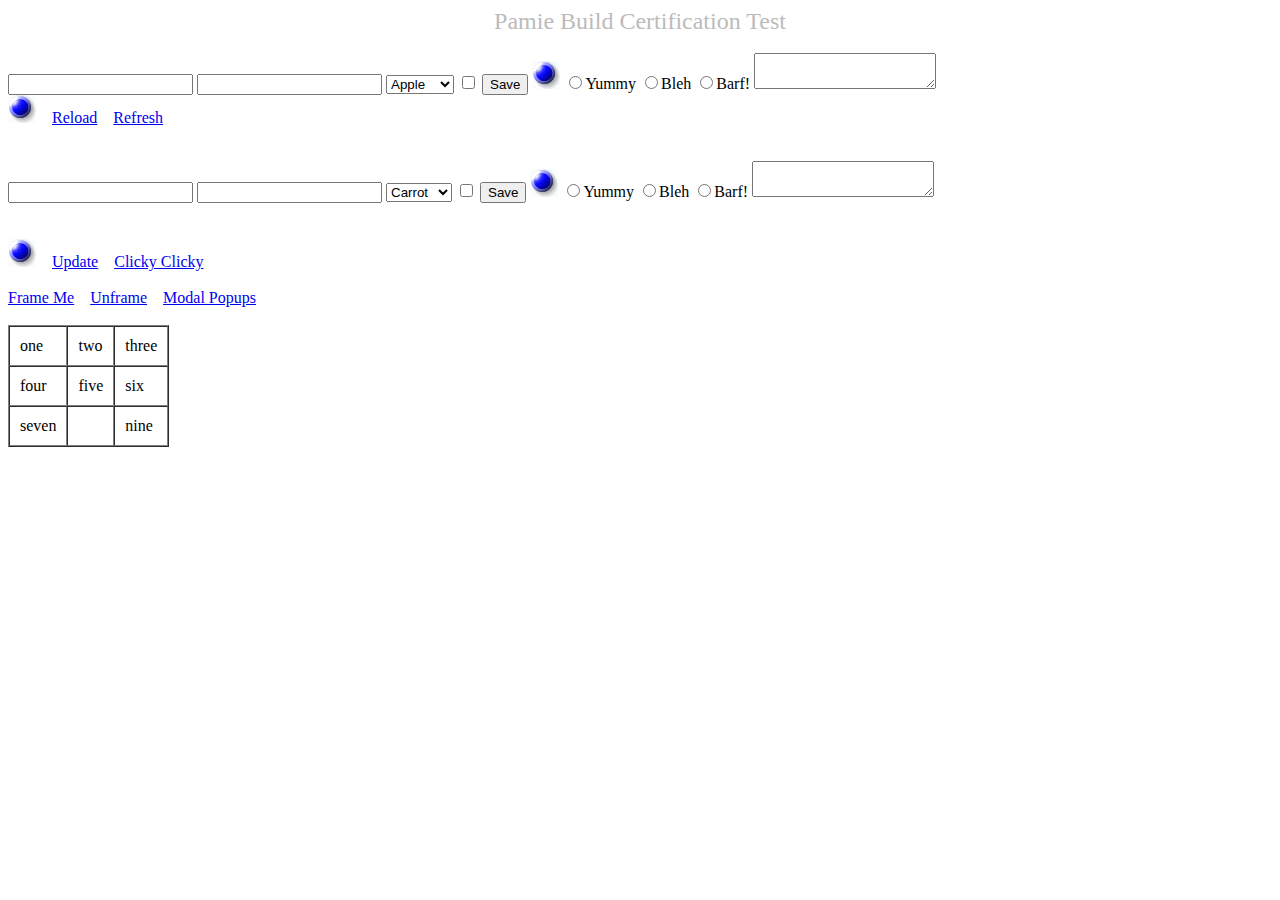
<file: buildCert/index.html>
<HTML>
  <HEAD>
    <META http-equiv="Content-Type" content="text/html">
    <TITLE>Pamie Build Certification Test</TITLE>
</HEAD>

<BODY>

<center><font size=5 color="#bbbbbb">Pamie Build Certification Test</font></center>
<br>

<!-- Elements on a form -->
<FORM name="frmFruit" method="post">
<div id="divForm">
<input type="text" name="txtFruitColor" value="">
<input type="text" name="txtFruitWeight" value="">
<select name="selFruitType">
  <OPTION value="20">Apple</OPTION>
  <OPTION value="15">Banana</OPTION>
  <OPTION value="43">Orange</OPTION>
</select>
<input type="checkbox" name="chkFruitRipe" value="Ripe Fruit">
<INPUT type="submit" name="FruitSave" value="Save">
<INPUT type="hidden" name="FruitCost" value="Add">
<INPUT type="image" src="blueButton.gif" name="FruitImage">
<INPUT type="hidden" name="FruitID" value="">

<INPUT type="radio" name="FruitRating" value="11">Yummy</INPUT>
<INPUT type="radio" name="FruitRating" value="22">Bleh</INPUT>
<INPUT type="radio" name="FruitRating" value="33">Barf!</INPUT>

<textarea id="txtFruitComments"></textarea>
</div>
<div id="divForm2"></div>

<img name="FruitImage" src="blueButton.gif"> &nbsp;&nbsp;
<a href="index.html">Reload</a> &nbsp;&nbsp;
<a href="index.html">Refresh</a>
</form>

<br>

<!-- Elements NOT on a form -->
<div id="divNoForm">
<input type="text" name="txtVegColor" value="">
<input type="text" name="txtVegWeight" value="">
<select name="selVegType">
  <OPTION value="42">Carrot</OPTION>
  <OPTION value="41">Celery</OPTION>
  <OPTION value="16">Lettuce</OPTION>
</select>
<input type="checkbox" name="chkVegRipe" value="Ripe Vegetables">
<INPUT type="submit" name="VegSave" value="Save">
<INPUT type="image" src="blueButton.gif" name="VegImage">
<INPUT type="hidden" name="VegCost" value="Add">
<INPUT type="hidden" name="VegID" value="">

<INPUT type="radio" name="VegRating" value="11">Yummy</INPUT>
<INPUT type="radio" name="VegRating" value="22">Bleh</INPUT>
<INPUT type="radio" name="VegRating" value="33">Barf!</INPUT>

<textarea id="txtVegComments"></textarea>
</div>
<div id="divNoForm2"></div>

<br><br>
<img name="VegImage" src="blueButton.gif"> &nbsp;&nbsp;
<a href="index.html">Update</a> &nbsp;&nbsp;
<a href="index.html">Clicky Clicky</a>

<br><br>
<a href="framed.html" target="_top">Frame Me</a> &nbsp;&nbsp;
<a href="index.html" target="_top">Unframe</a> &nbsp;&nbsp;
<a href="modalPopupTest.html" target="_top">Modal Popups</a>

<br><br>
<table id="tNumbers" border=1 cellspacing=0 cellpadding=10>
  <tr><td>one</td><td>two</td><td>three</td></tr>
  <tr><td>four</td><td>five</td><td>six</td></tr>
  <tr><td>seven</td><td></td><td>nine</td></tr>
</table>

</BODY>
</HTML>
</file>
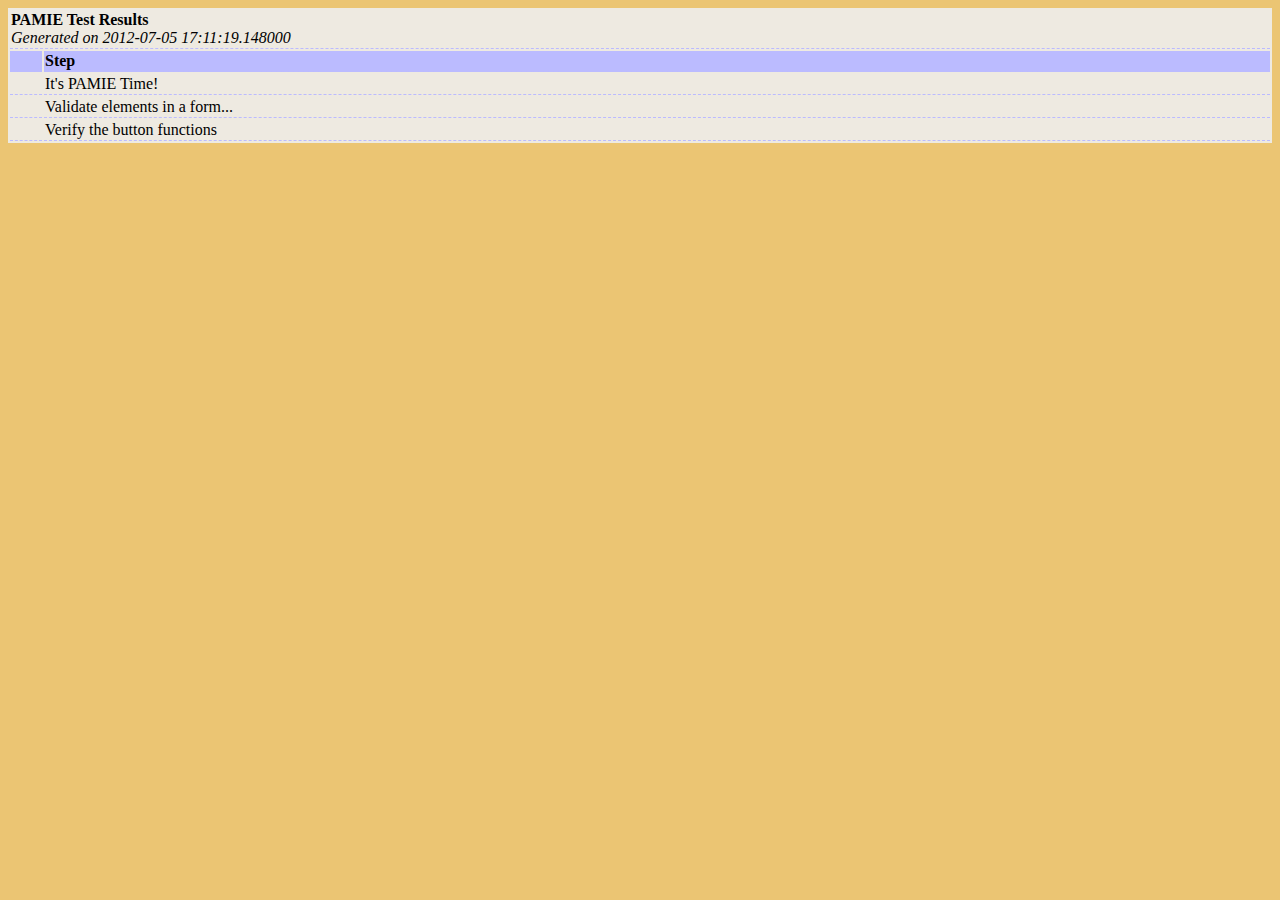
<file: results.html>
<HTML><BODY bgcolor="#EBC573"><HEAD><STYLE>div.header { border-bottom: #BBBBFF 3px solid; } tr.hdr { background-color: #BBBBFF; } td { border-bottom: #BBBBFF 1px dashed; vertical-align=top} </STYLE></HEAD><center><table width="100%" bgcolor="#EEEAE1"><tr><td colspan=2><b>PAMIE Test Results</b><br><i>Generated on 2012-07-05 17:11:19.148000</i></td></tr><tr class="hdr"><td>&nbsp;</td><td><b>Step</b></td></tr><tr><td width=30>&nbsp;</td><td>It's PAMIE Time!</td></tr>
<tr><td width=30>&nbsp;</td><td>Validate elements in a form...</td></tr>
<tr><td width=30>&nbsp;</td><td>Verify the button functions</td></tr>
</file>
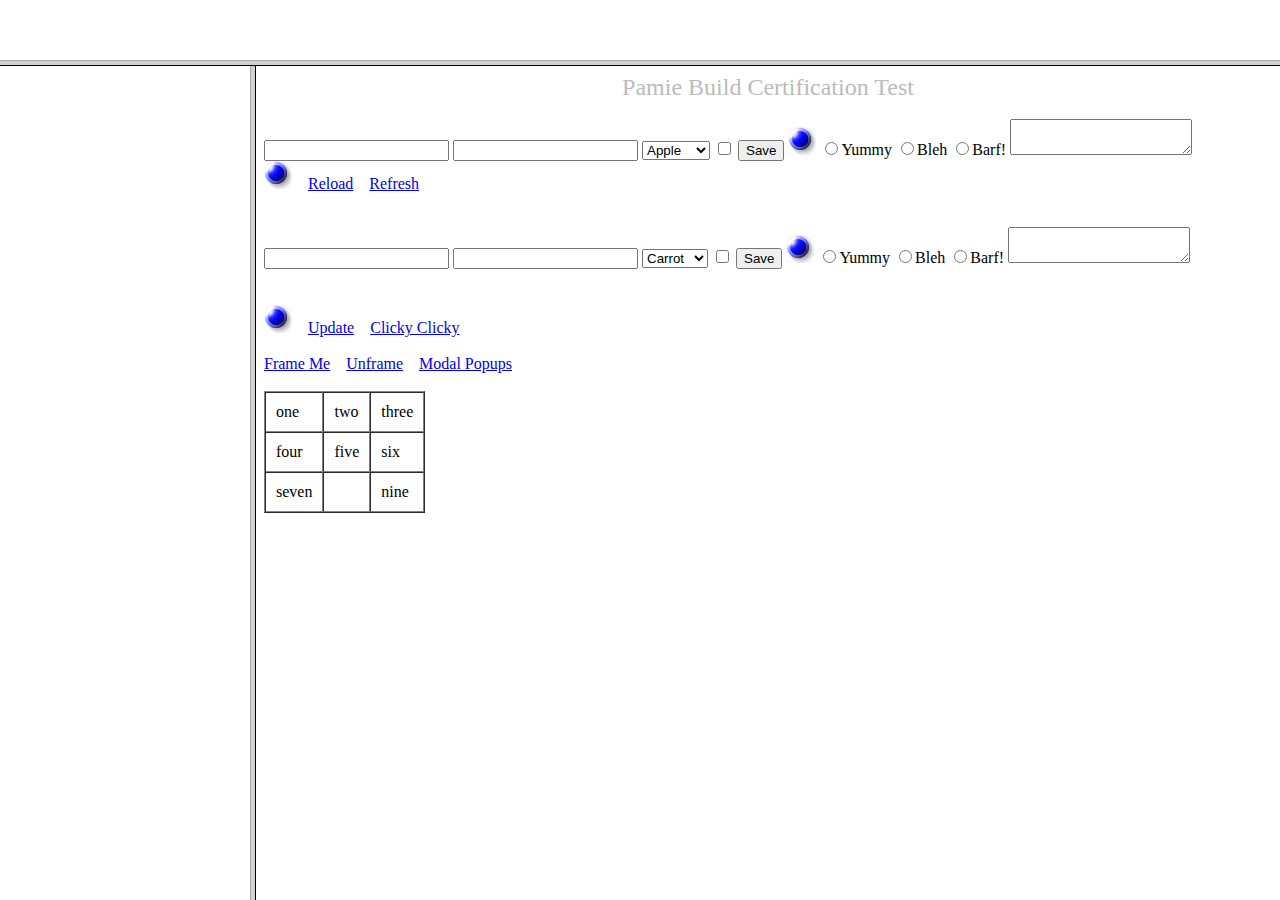
<file: buildCert/framed.html>
<!DOCTYPE html PUBLIC "-//W3C//DTD HTML 4.01 Transitional//EN">
<html>
<head>
<title>Framed</title>
</head>
<frameset rows="60,*" scrolling="no">
  <frame src="" name="top">
  <frameset cols="250,*">
    <frame src="" name="left">
    <frame src="index.html" name="main">
  </frameset>
</frameset>

</html>
</file>
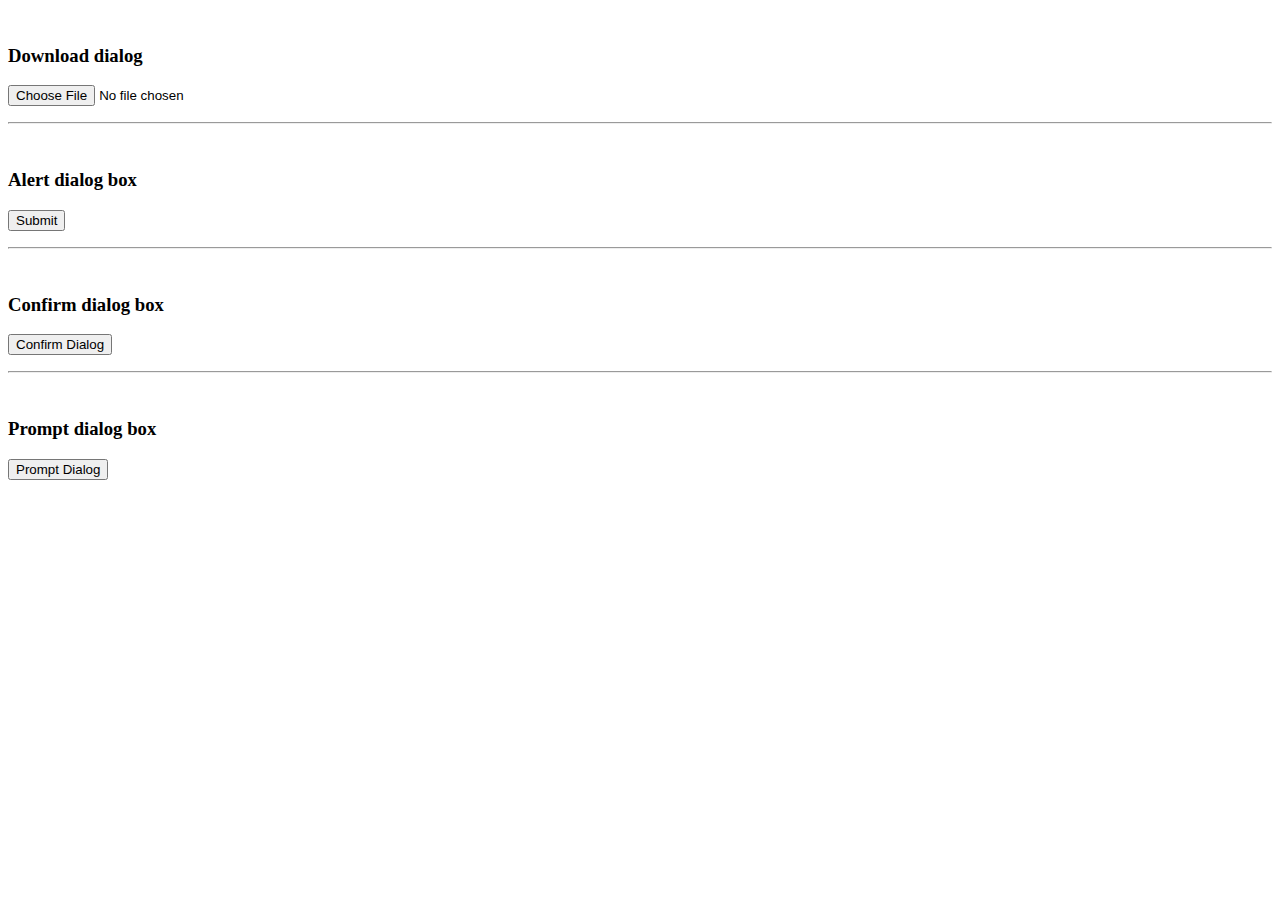
<file: buildCert/modalPopupTest.html>
<!DOCTYPE HTML PUBLIC "-//W3C//DTD HTML 4.01 Transitional//EN">
<html>
<head>
  <title>Dialog Test</title>
</head>
<body>
<br>
<h3>Download dialog</h3>
<form method="post" enctype="multipart/form-data" name="installForm">
  <input name="install" type="file">
</form>
<hr>
<br>
<h3>Alert dialog box</h3>
<form name="form1" action="modalPopupTest.html" method="get"
 onsubmit="alert('You clicked here!')"> 
 <input name="alertBtn" type="submit"> 
</form>

<hr>
<br>
<h3>Confirm dialog box</h3>
<form name="form2" action="modalPopupTest.html" method="get"
 onsubmit="confirm('Are you sure you clicked here?')"> 
 <input value="Confirm Dialog" name="confirmBtn" type="submit"> 
</form>


<hr>
<br>
<h3>Prompt dialog box</h3>
<form name="form3" action="modalPopupTest.html" method="get"
 onsubmit="user=prompt('Who clicked here?', '')"> 
 <input value="Prompt Dialog" name="promptBtn" type="submit"> 
</form>

</body>
</html>
</file>
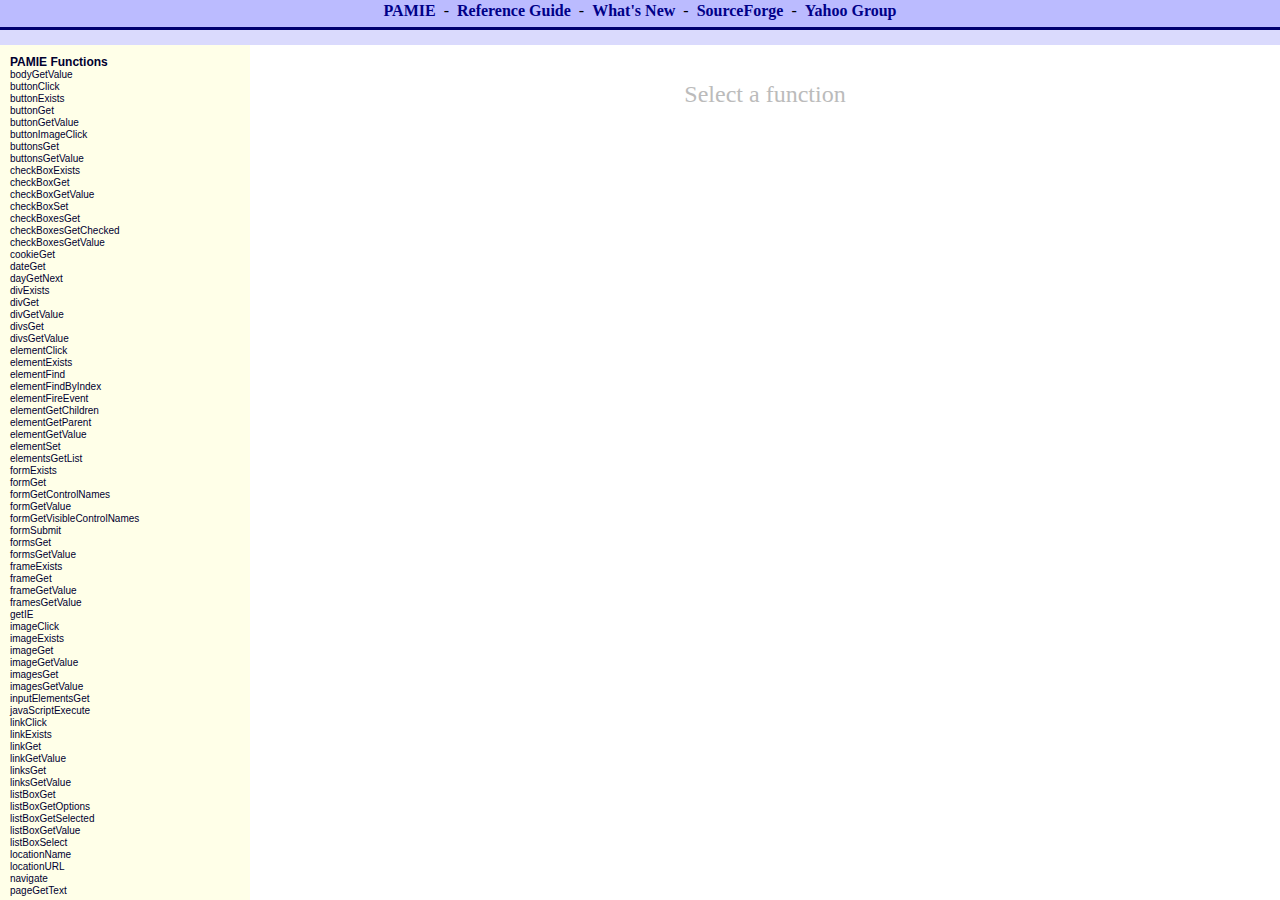
<file: docs/ref_Framed.html>
<!DOCTYPE html PUBLIC "-//W3C//DTD HTML 4.01 Transitional//EN">
<html>
<head>
<title>PAMIE Reference Guide</title>
<LINK REL="SHORTCUT ICON" HREF="../Images/TODO.ico">
</head>

<frameset BORDER="0" rows="45,*" scrolling="no">
  <frame BORDER="0" src="ref_header.html" name="top">
  <frameset BORDER="0" cols="250,*">
    <frame BORDER="0" src="ref_indexSide.html" name="left">
    <frame src="ref_overview.html" name="main">
  </frameset>
</frameset>

</html>
</file>
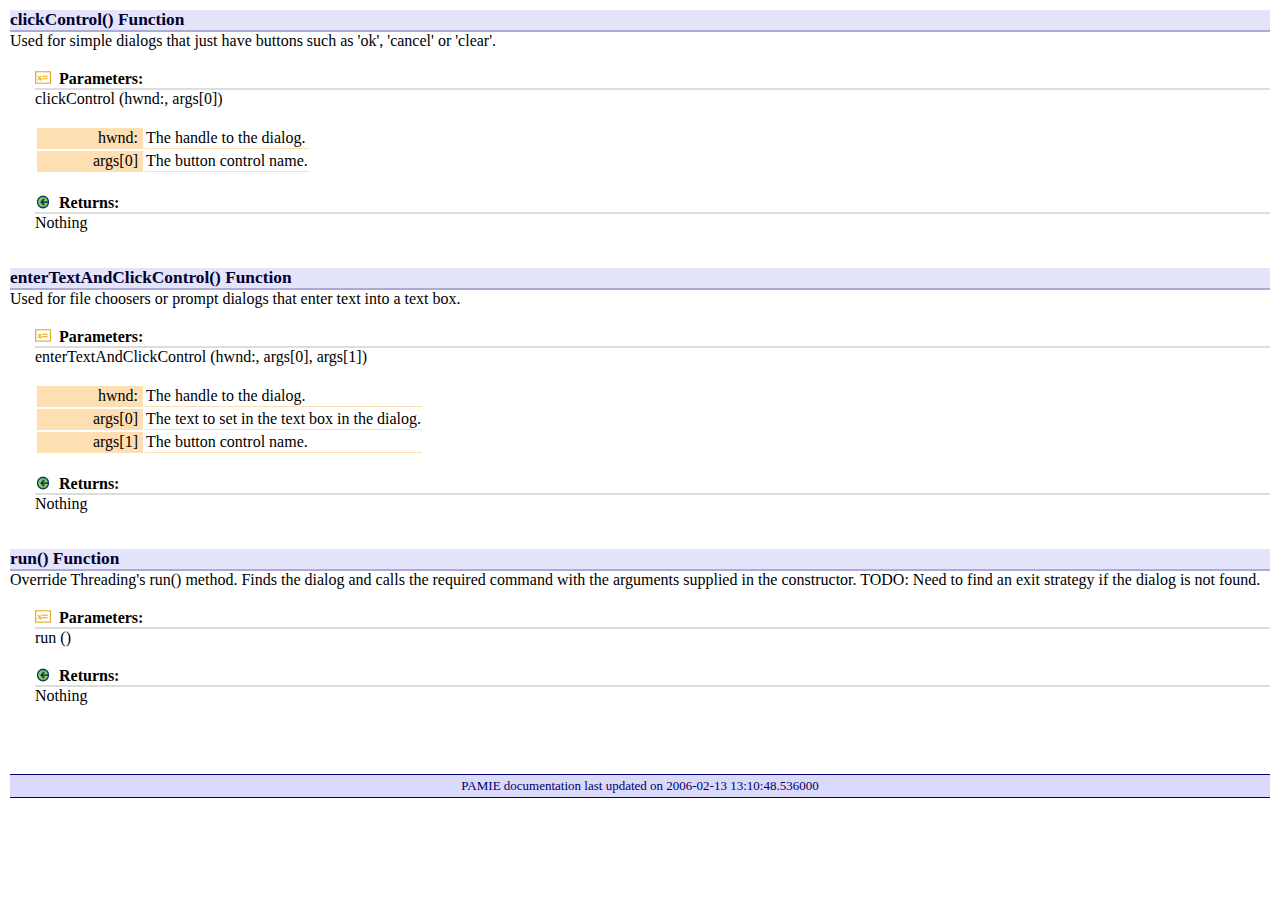
<file: docs/ref_ModalPopUpFunctions.html>
<HTML>
  <HEAD>
    <META http-equiv="Content-Type" content="text/html">
    <LINK rel="stylesheet" href="help.css" type="text/css">
    <TITLE>PAMIE Reference Guide</TITLE>
</HEAD>

<BODY>
<div class="pagebody"><div id="clickControl" class="h4">clickControl() Function</div> Used for simple dialogs that just have buttons such as 'ok', 'cancel'            or 'clear'.<br><br><div class="funcindent"><div class="funcsec"><table cellpadding=0 cellspacing=0><td valign=middle><img height=16 width=16 src="Images/Parameter.gif" border=0></td><td valign=middle><div style="padding-top: 2px;">&nbsp;&nbsp;<b>Parameters:</b></div></td></tr></table></div>clickControl (hwnd:, args[0])<br><br><table><tr><td width=100 class="attribute">hwnd:</td><td class="value">The handle to the dialog.</td></tr><tr><td width=100 class="attribute">args[0]</td><td class="value">The button control name.</td></tr></table><br><div class="funcsec"><table cellpadding=0 cellspacing=0><td valign=middle><img height=16 width=16 src="Images/ArrowGreen.gif" border=0></td><td valign=middle><div style="padding-top: 2px;">&nbsp;&nbsp;<b>Returns:</b></div></td></tr></table></div>                Nothing        </div><br><br><div id="enterTextAndClickControl" class="h4">enterTextAndClickControl() Function</div> Used for file choosers or prompt dialogs that enter text into a text box.<br><br><div class="funcindent"><div class="funcsec"><table cellpadding=0 cellspacing=0><td valign=middle><img height=16 width=16 src="Images/Parameter.gif" border=0></td><td valign=middle><div style="padding-top: 2px;">&nbsp;&nbsp;<b>Parameters:</b></div></td></tr></table></div>enterTextAndClickControl (hwnd:, args[0], args[1])<br><br><table><tr><td width=100 class="attribute">hwnd:</td><td class="value">The handle to the dialog.</td></tr><tr><td width=100 class="attribute">args[0]</td><td class="value">The text to set in the text box in the dialog.</td></tr><tr><td width=100 class="attribute">args[1]</td><td class="value">The button control name.</td></tr></table><br><div class="funcsec"><table cellpadding=0 cellspacing=0><td valign=middle><img height=16 width=16 src="Images/ArrowGreen.gif" border=0></td><td valign=middle><div style="padding-top: 2px;">&nbsp;&nbsp;<b>Returns:</b></div></td></tr></table></div>                Nothing        </div><br><br><div id="run" class="h4">run() Function</div> Override Threading's run() method.  Finds the dialog and calls        the required command with the arguments supplied in the constructor.        TODO: Need to find an exit strategy if the dialog is not found.<br><br><div class="funcindent"><div class="funcsec"><table cellpadding=0 cellspacing=0><td valign=middle><img height=16 width=16 src="Images/Parameter.gif" border=0></td><td valign=middle><div style="padding-top: 2px;">&nbsp;&nbsp;<b>Parameters:</b></div></td></tr></table></div>run ()<br><br><div class="funcsec"><table cellpadding=0 cellspacing=0><td valign=middle><img height=16 width=16 src="Images/ArrowGreen.gif" border=0></td><td valign=middle><div style="padding-top: 2px;">&nbsp;&nbsp;<b>Returns:</b></div></td></tr></table></div>            Nothing        </div><br><br><br><div class="ftrMain"><table width="100%"><tr><td align=center valign=top><font size=2 color="#000060">PAMIE documentation last updated on 2006-02-13 13:10:48.536000</font></td></tr></table></div></div></BODY></HTML>
</file>
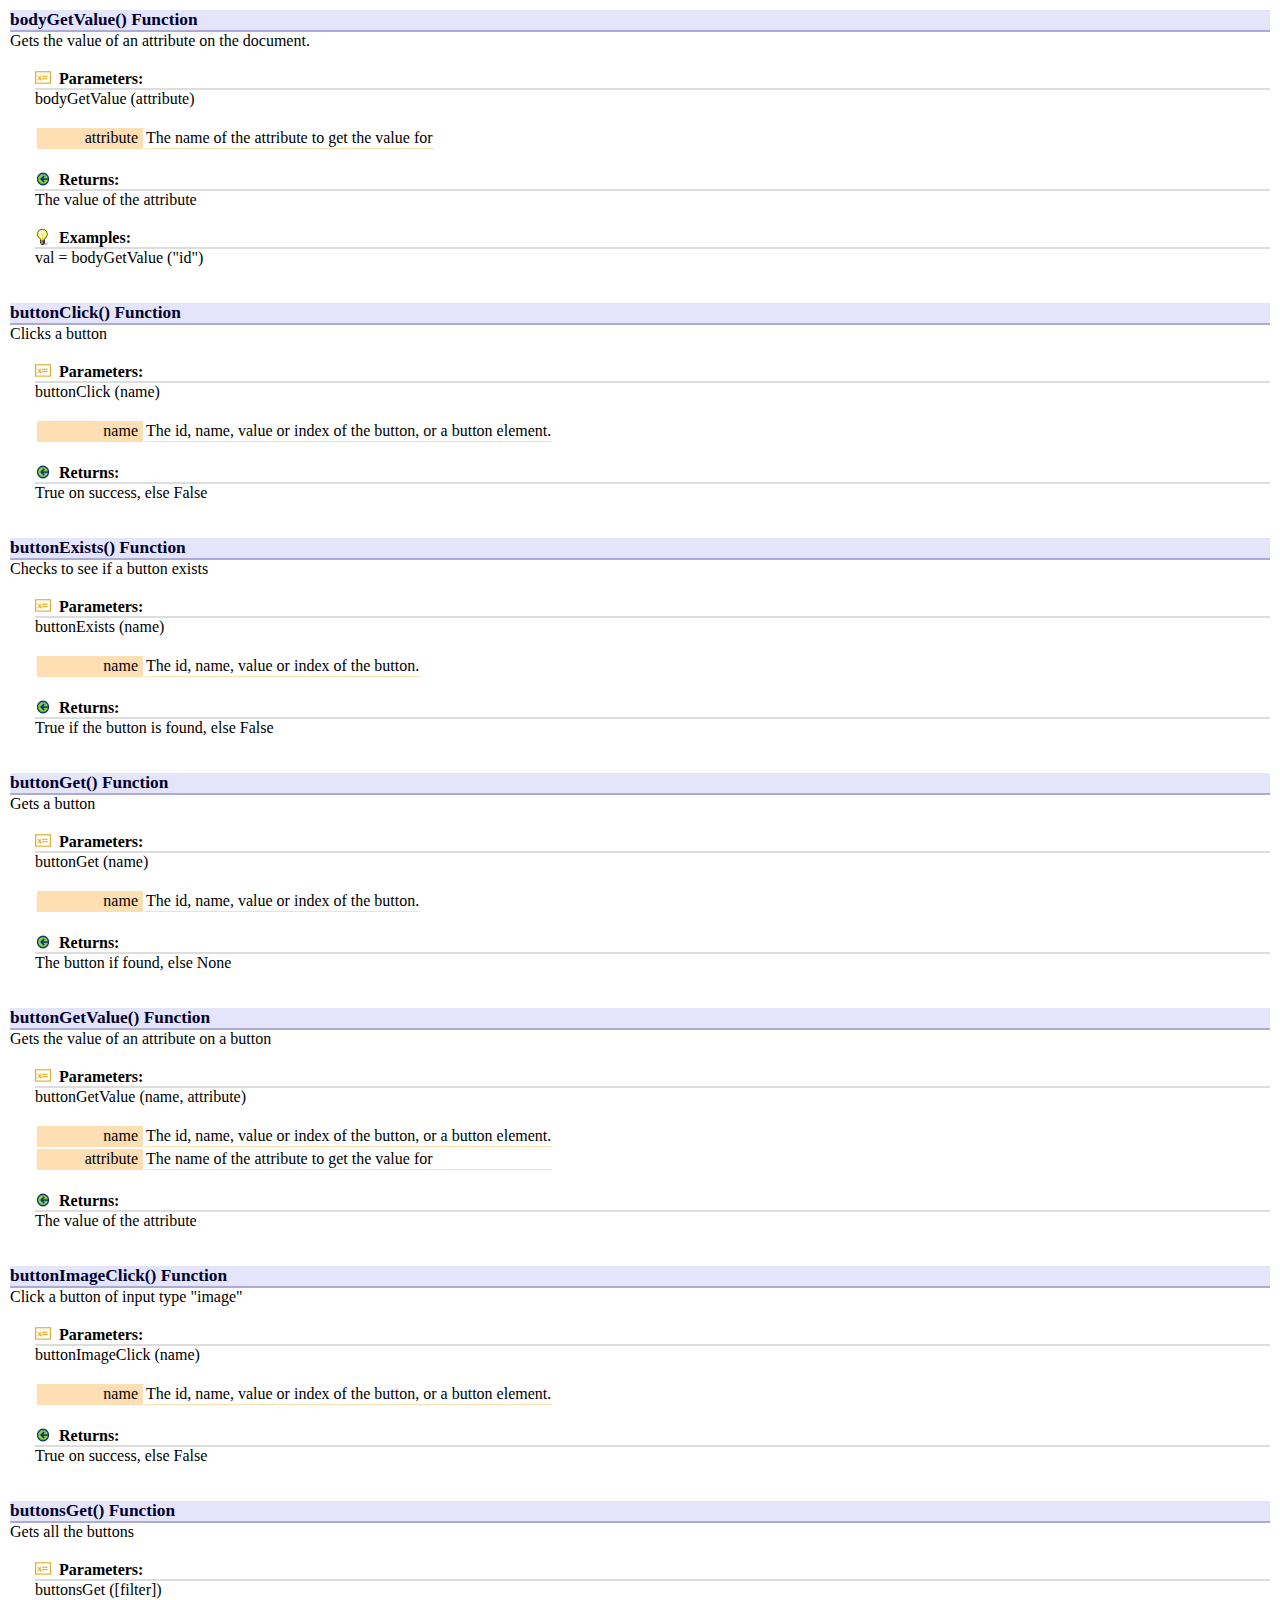
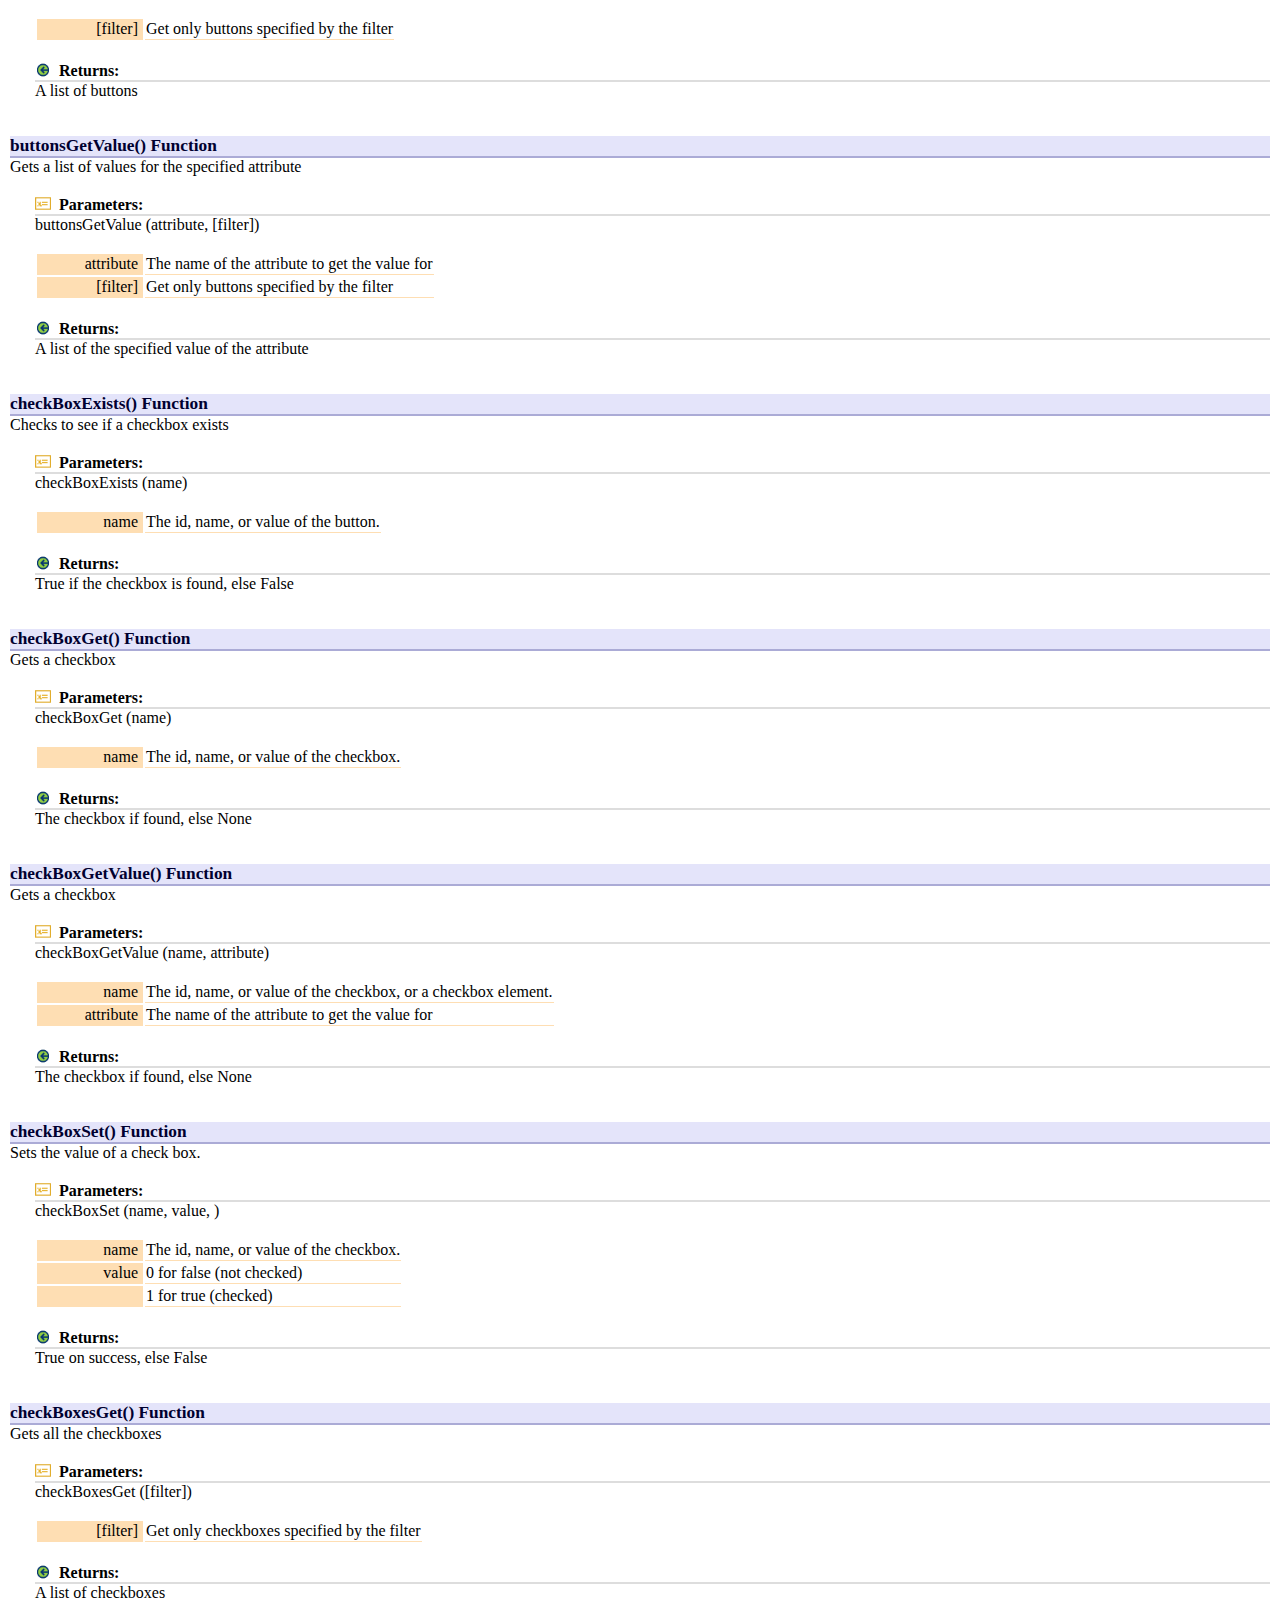
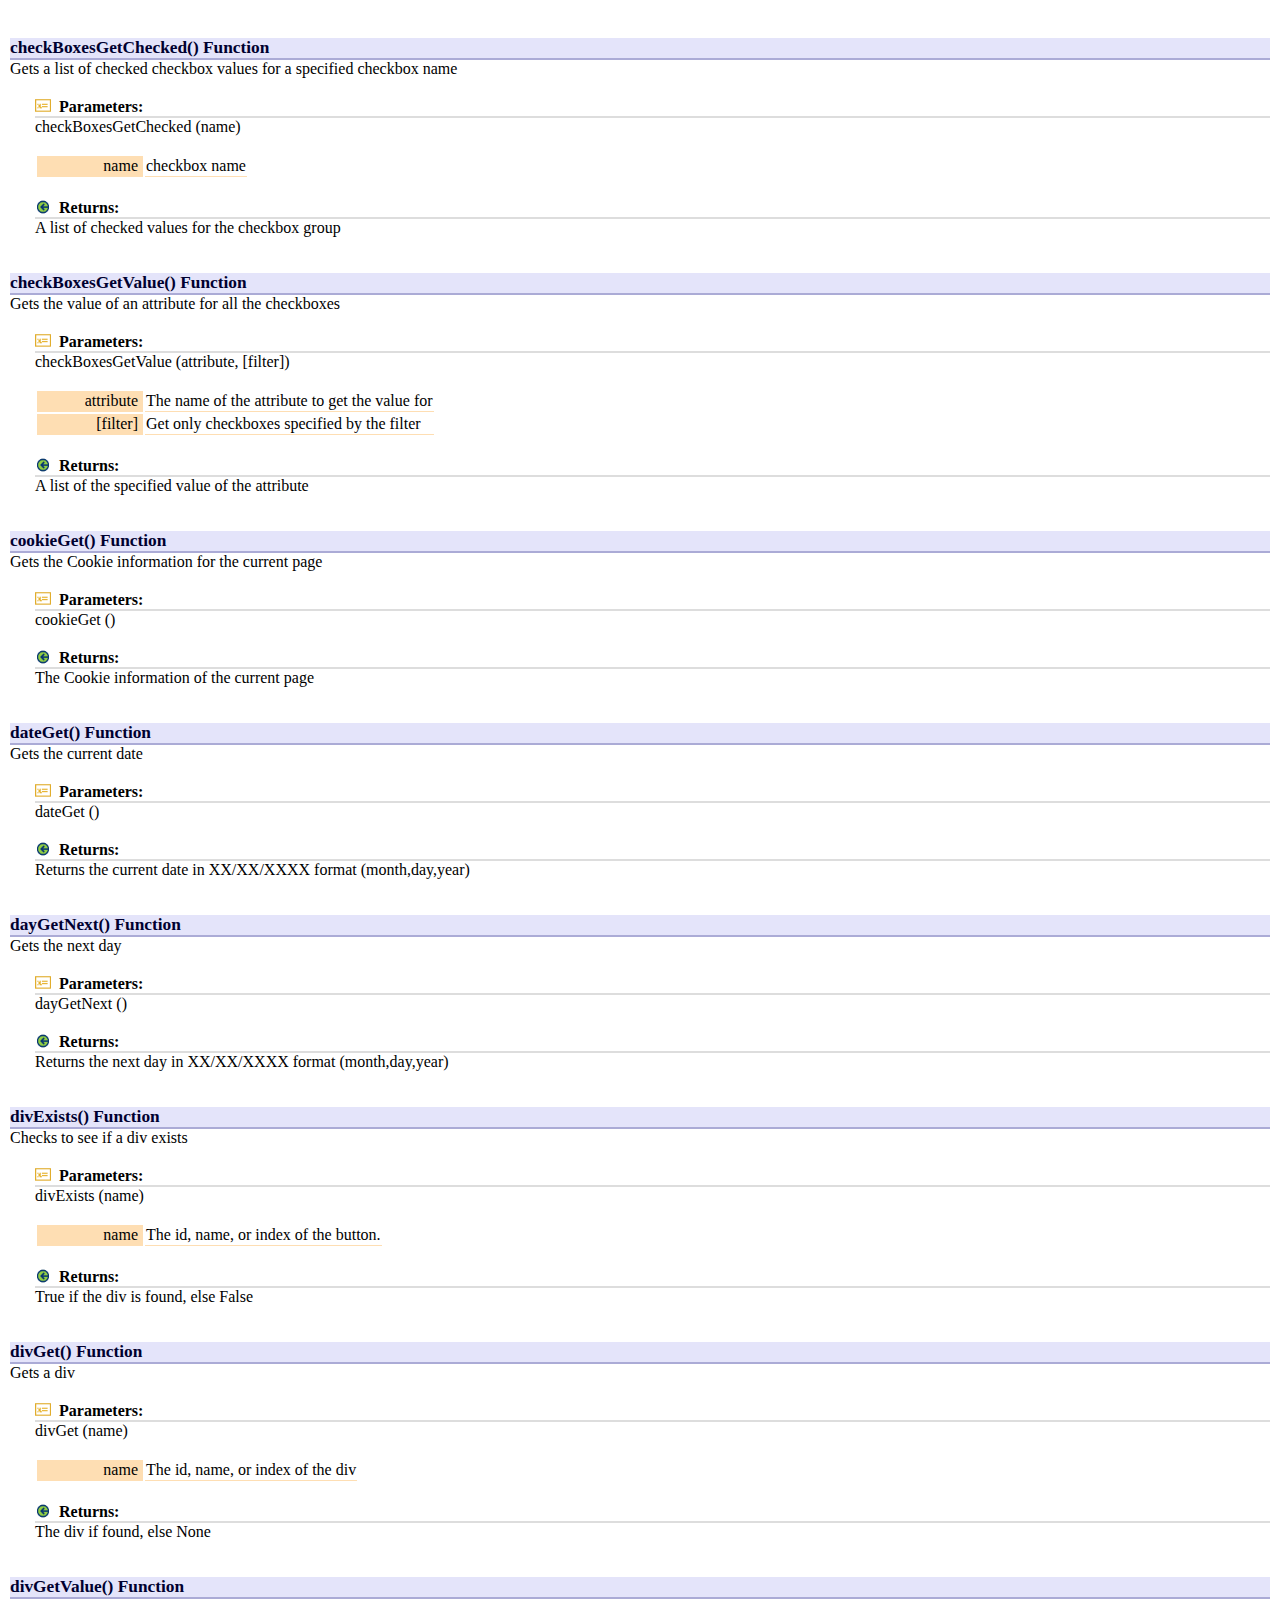
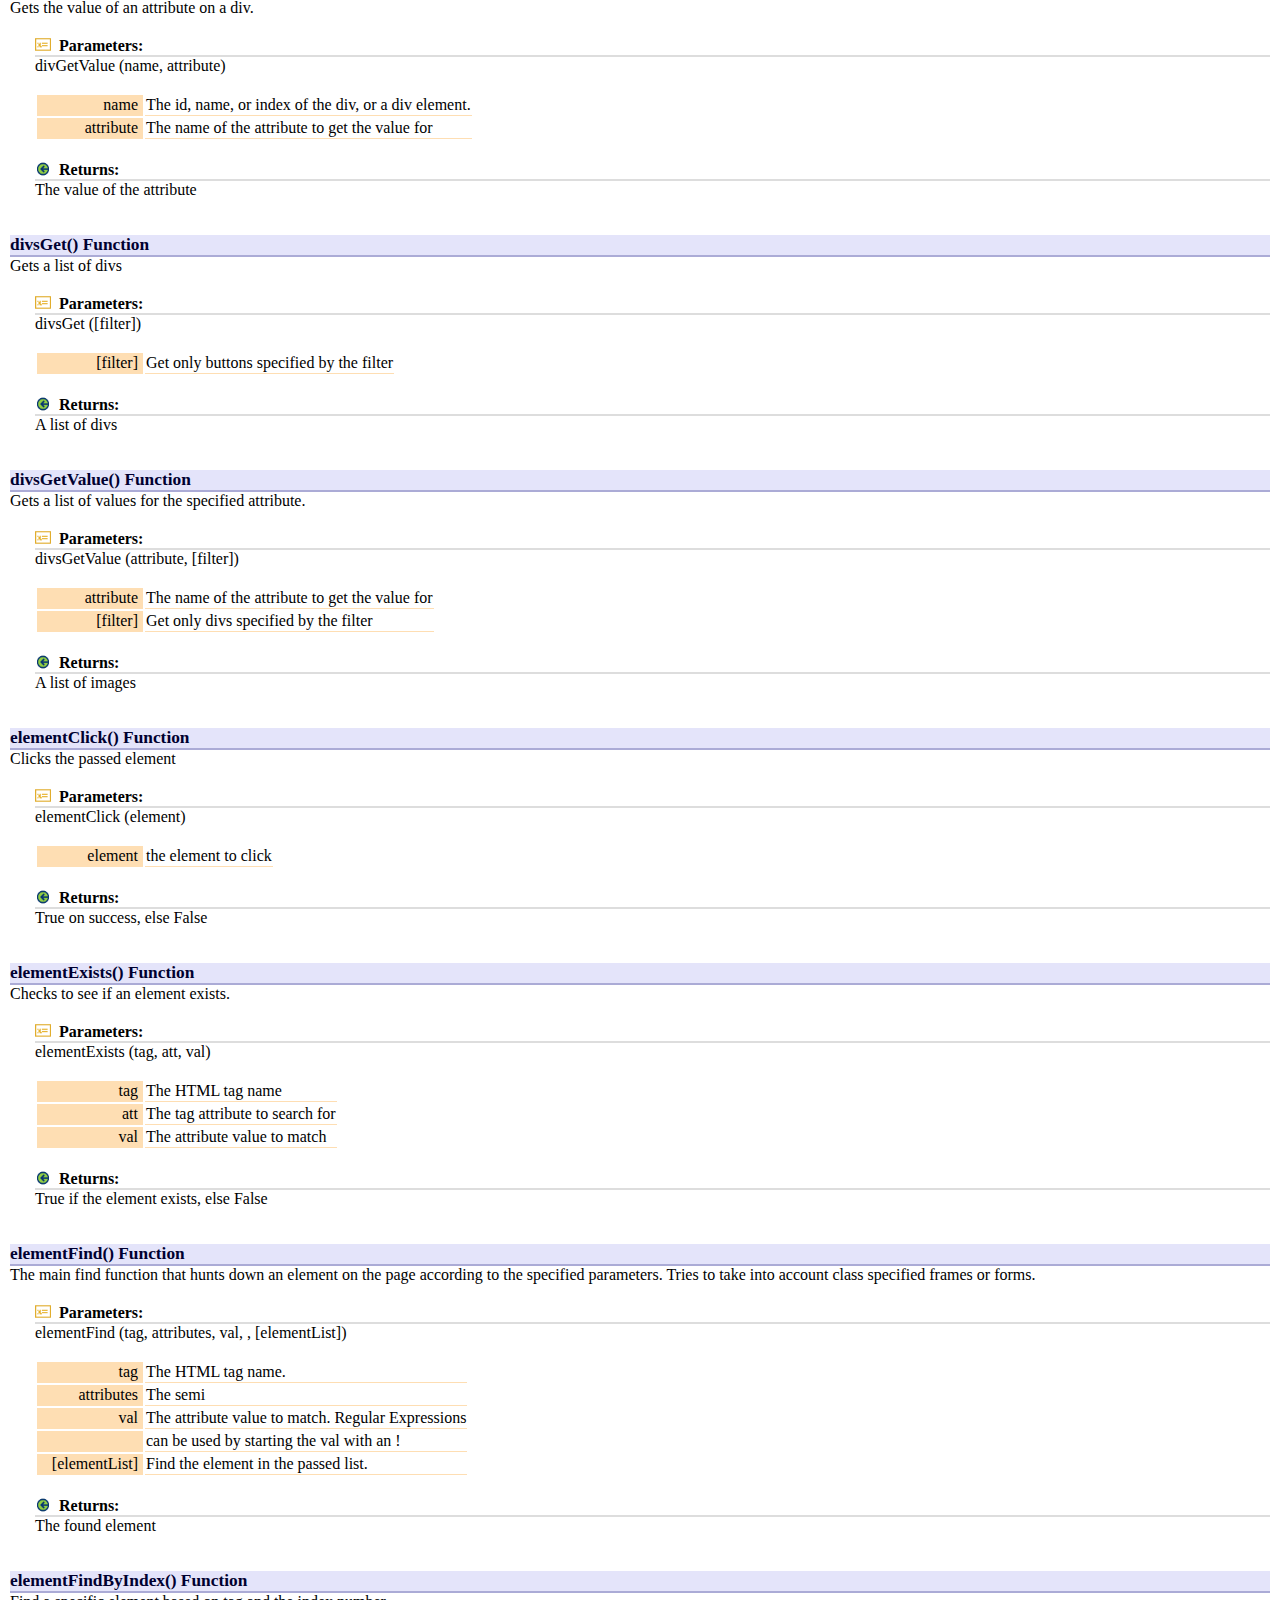
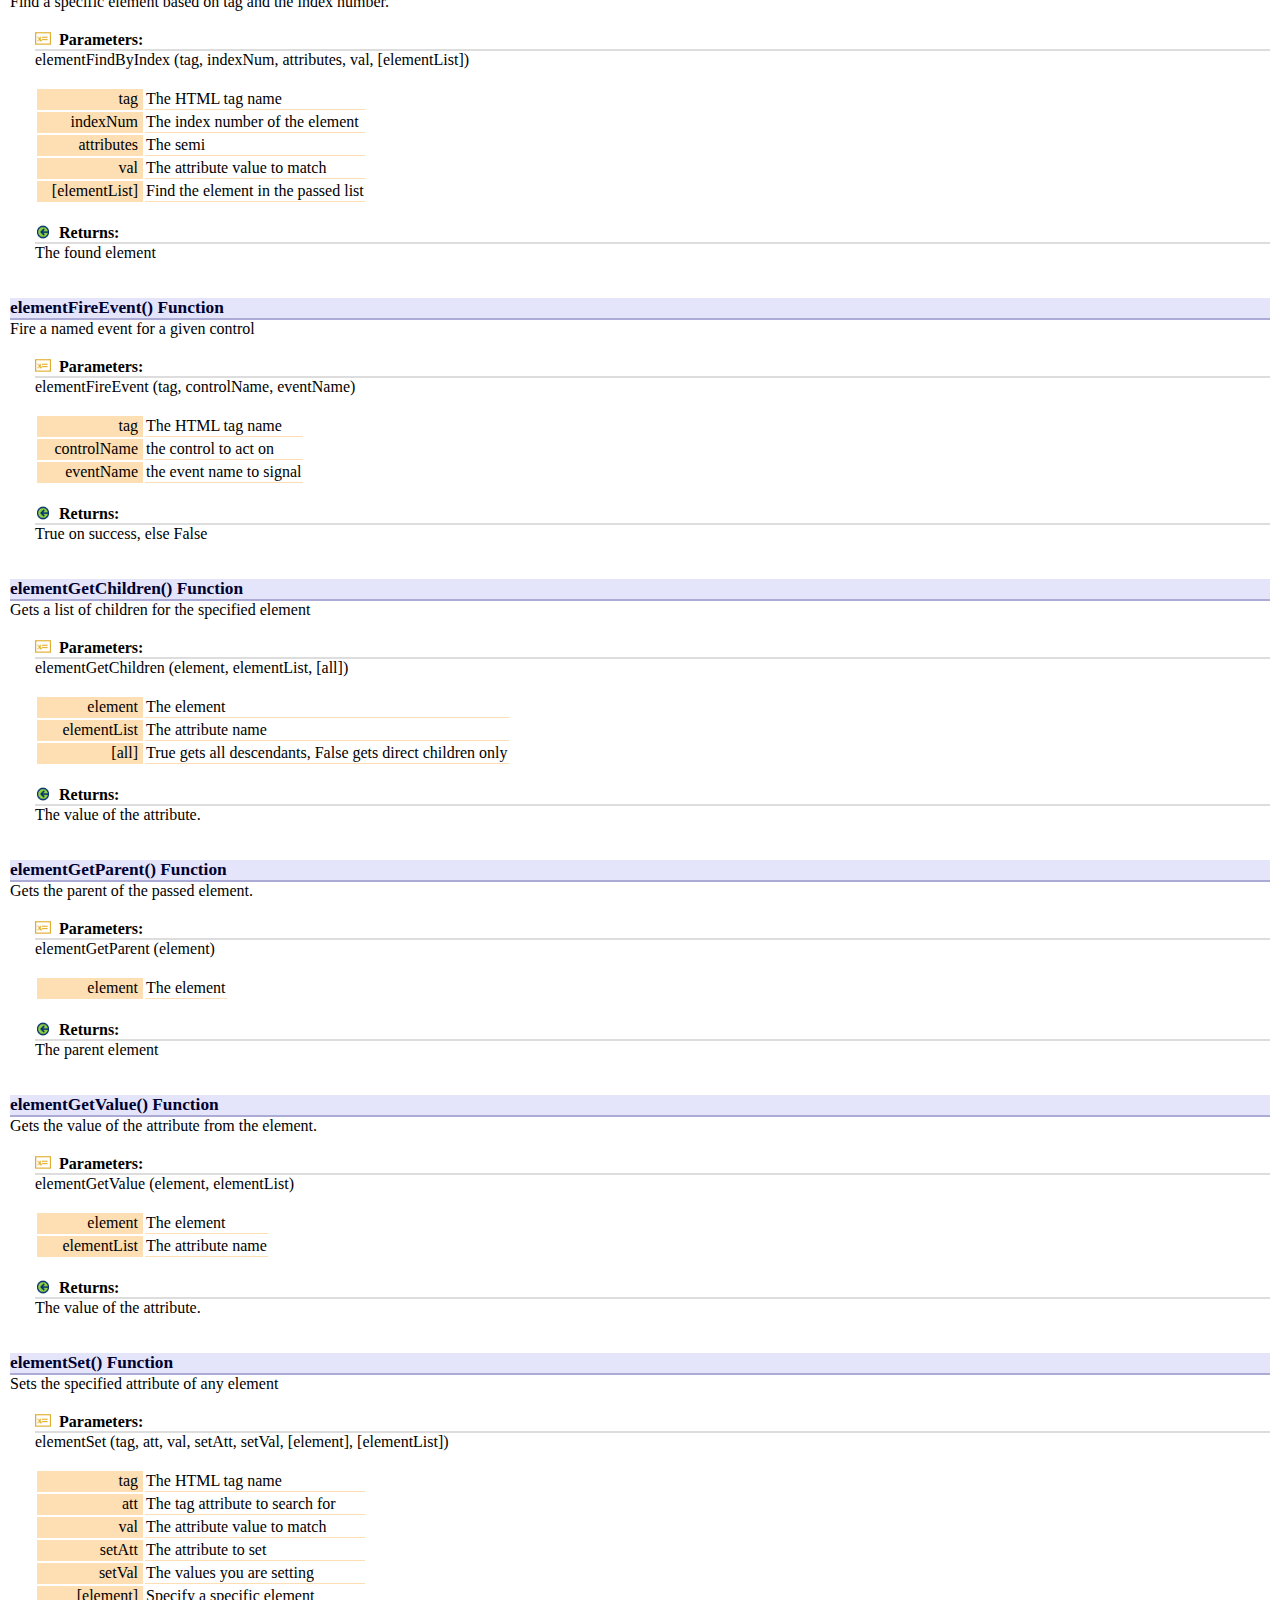
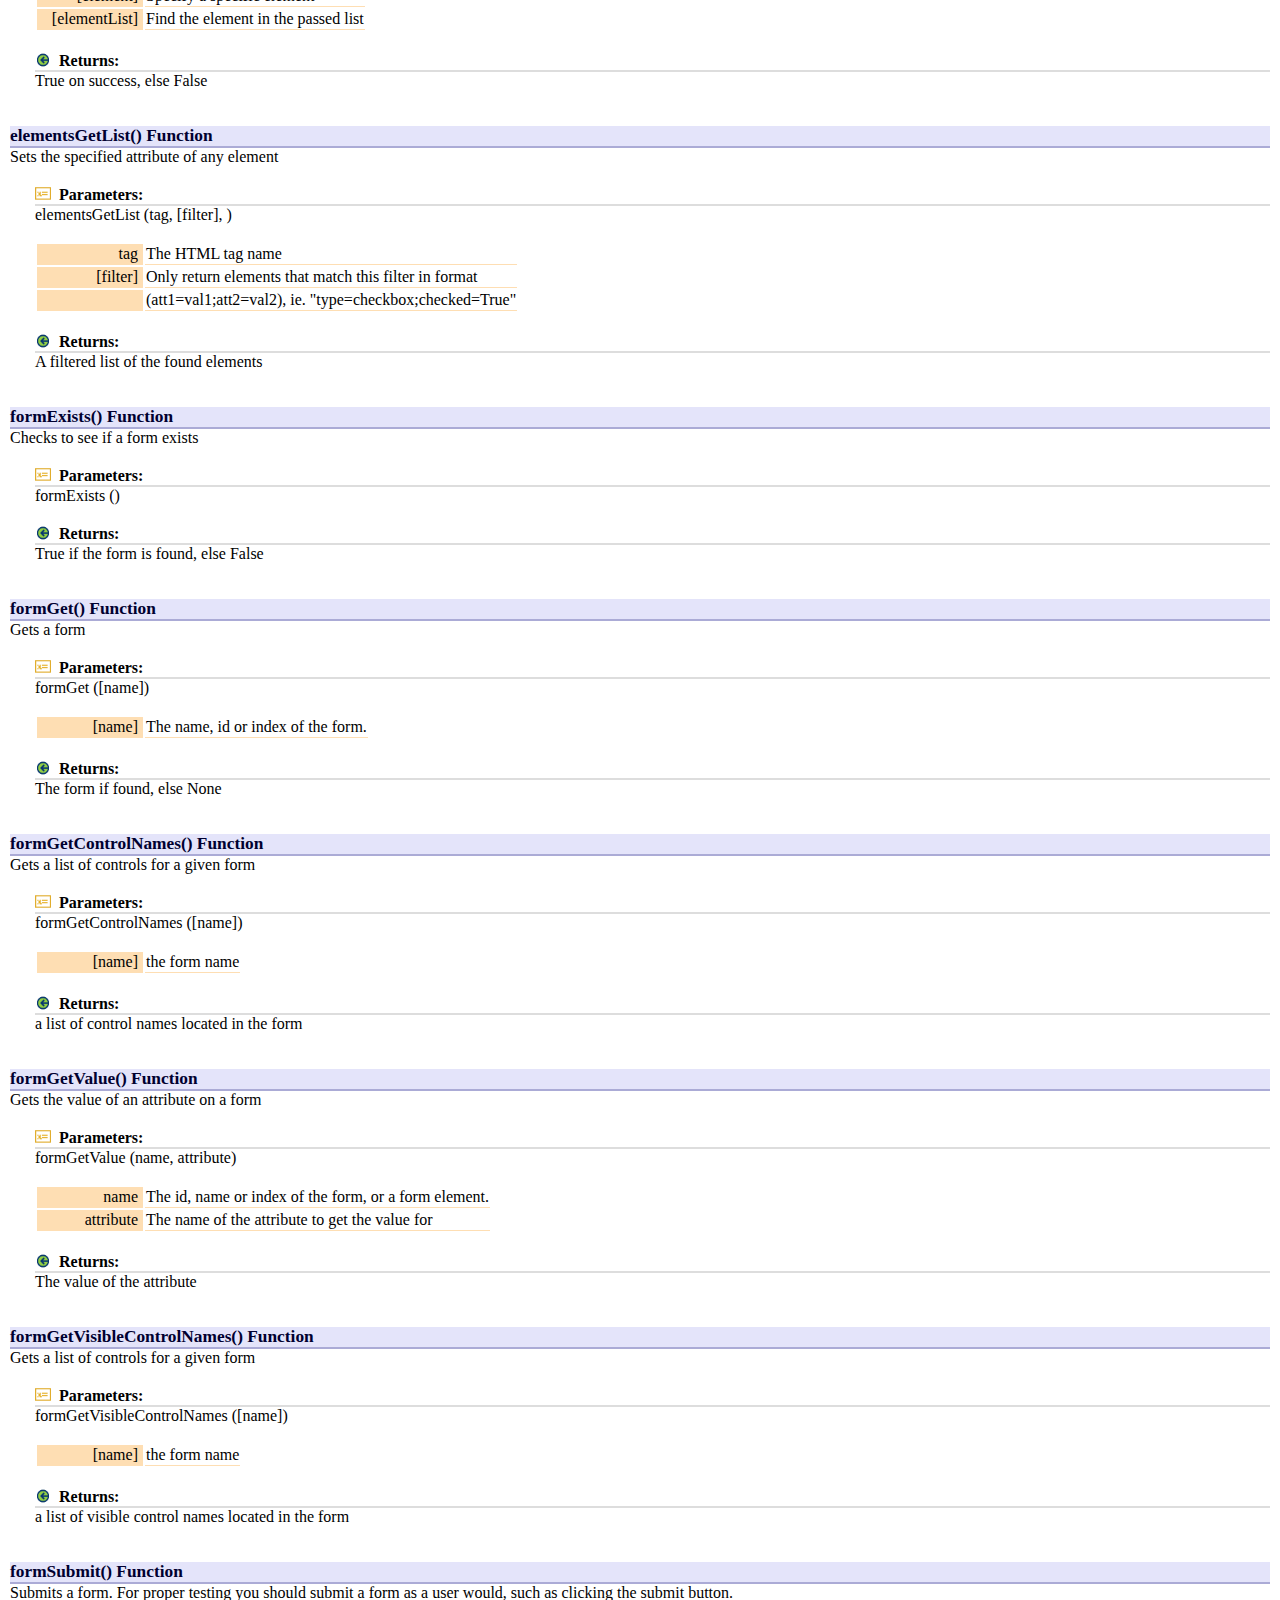
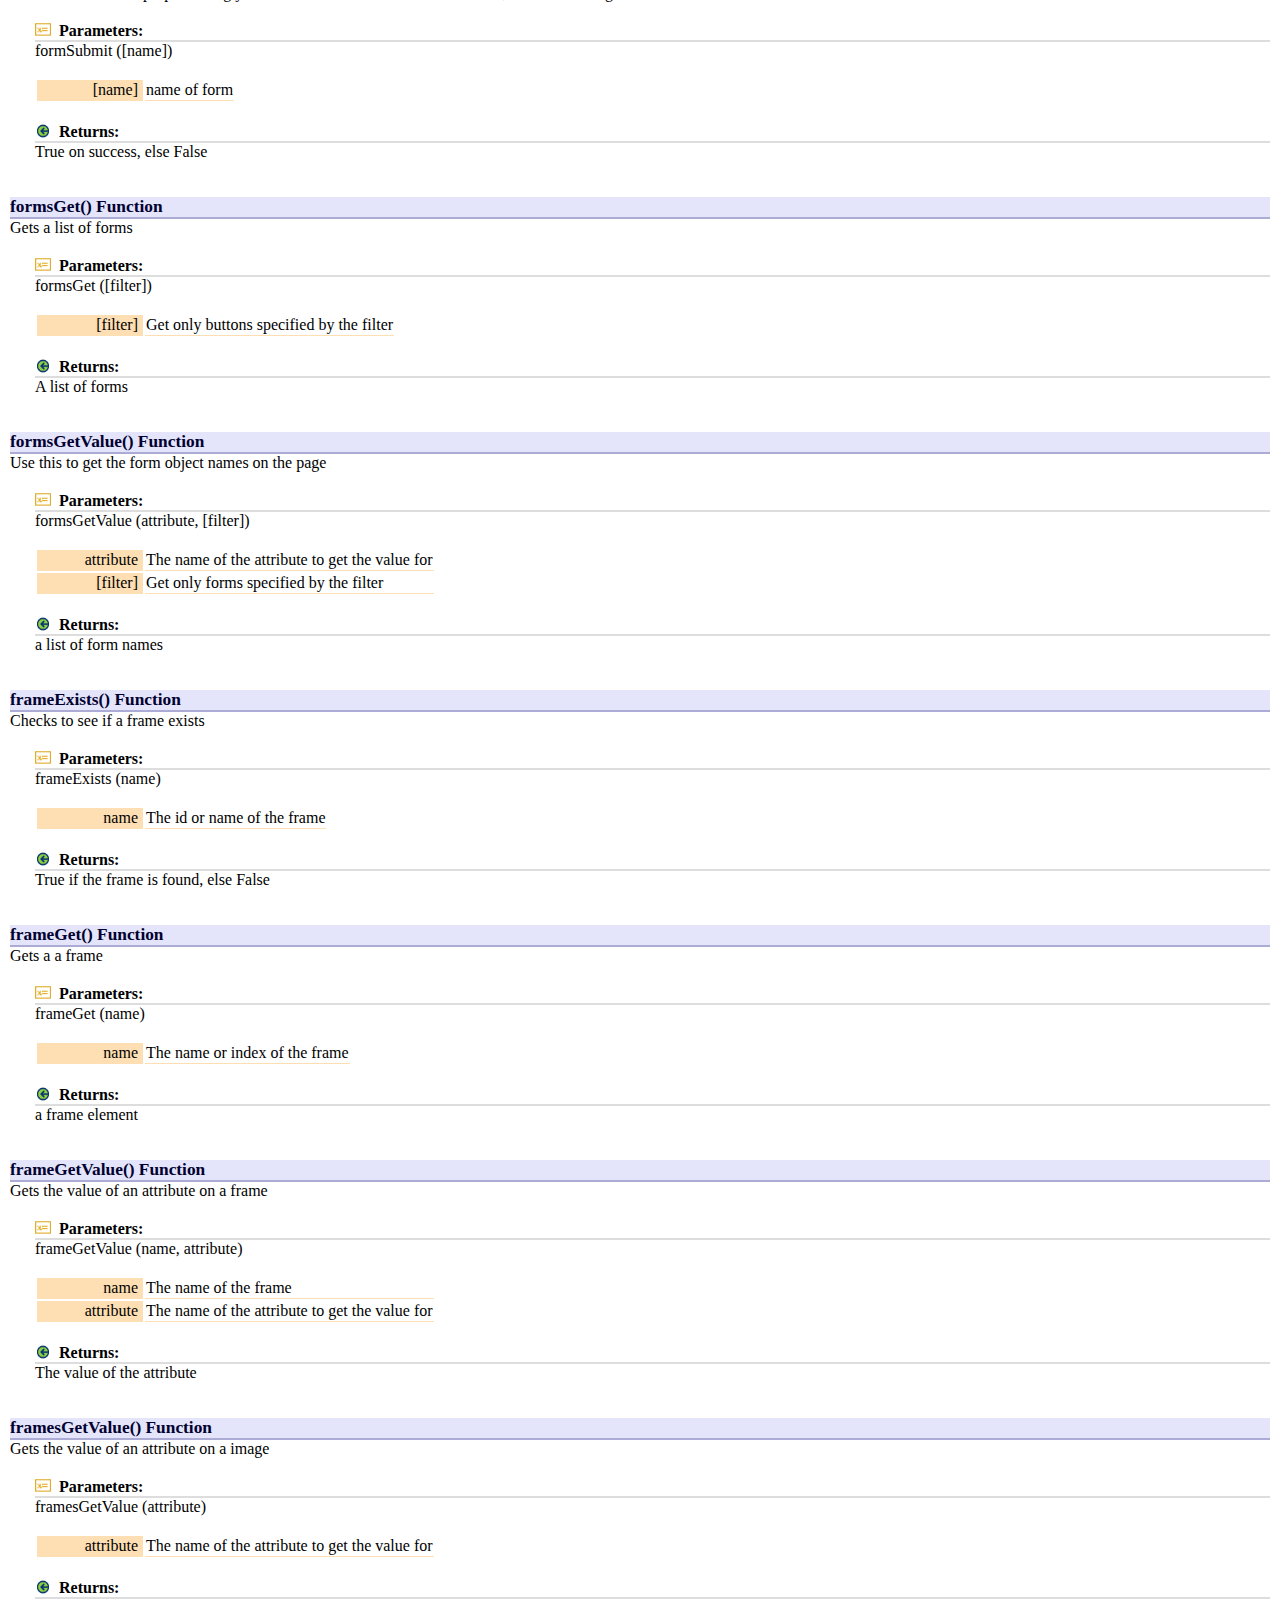
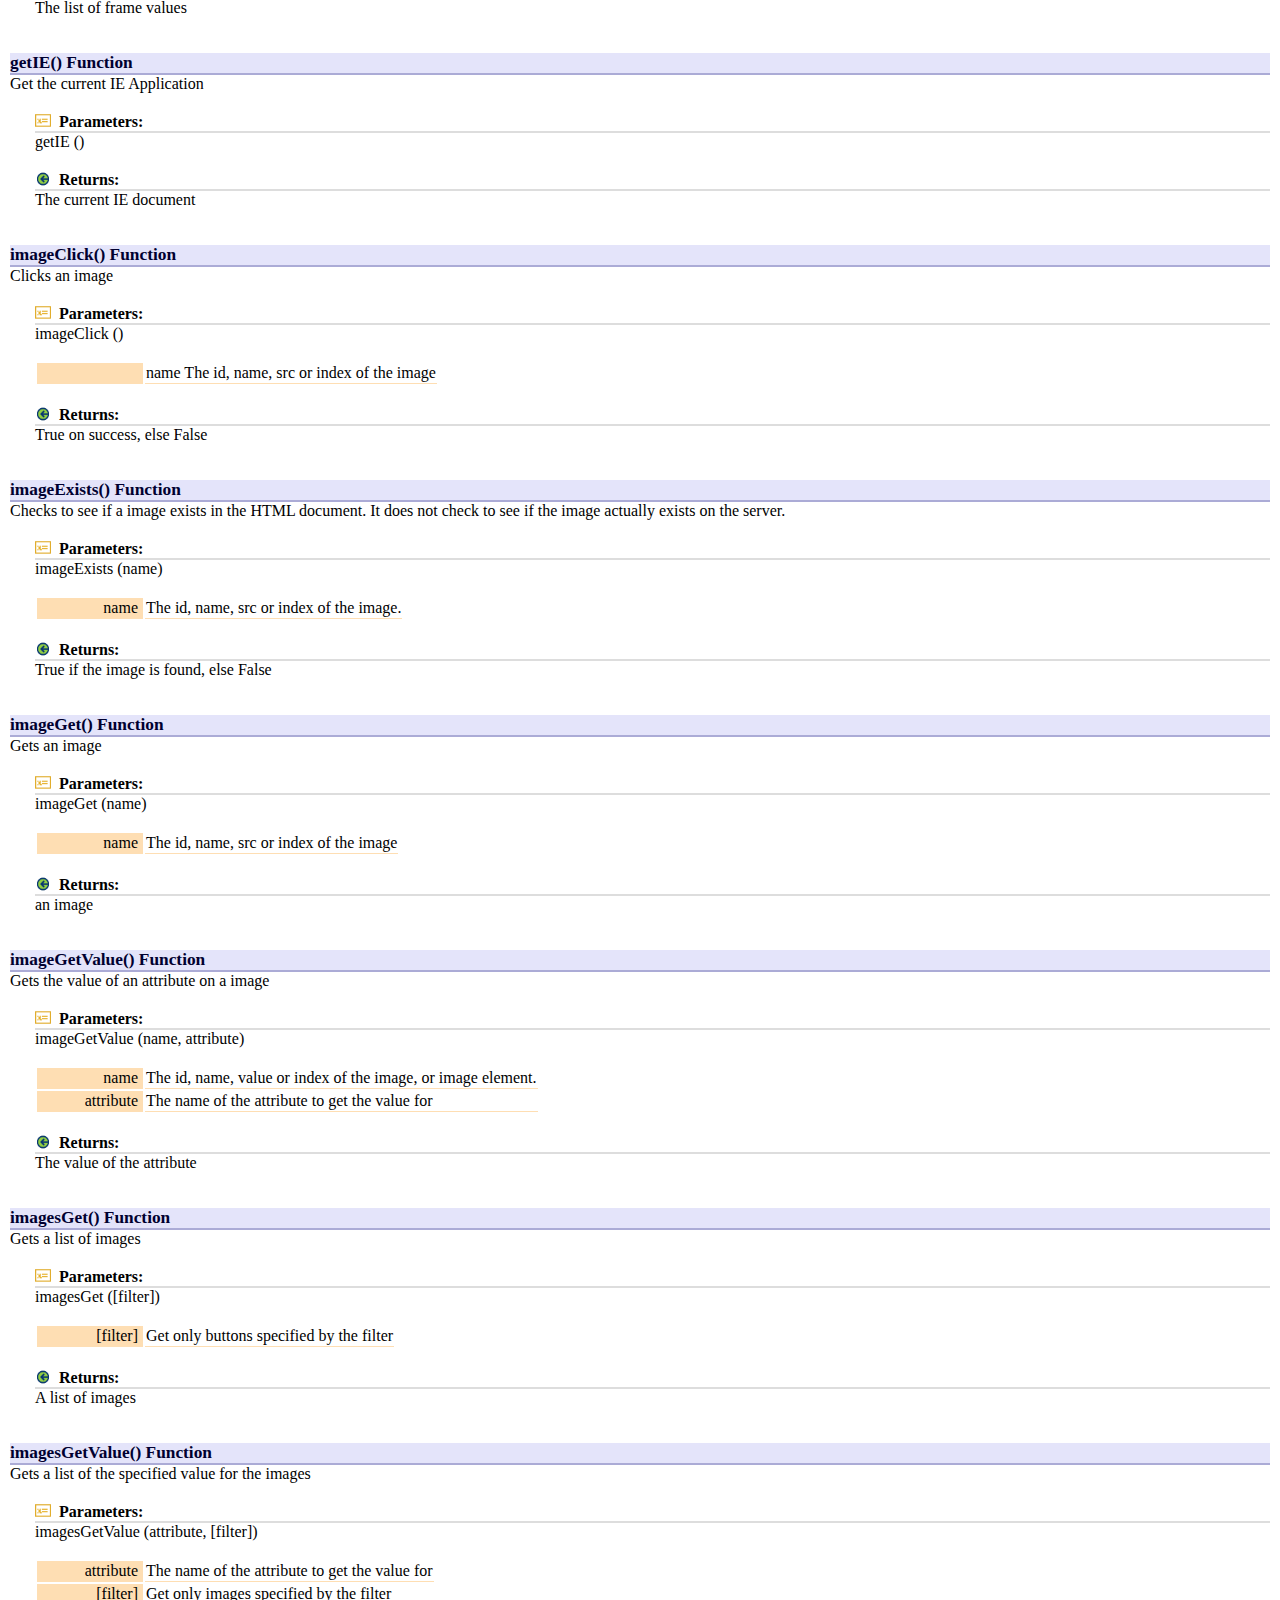
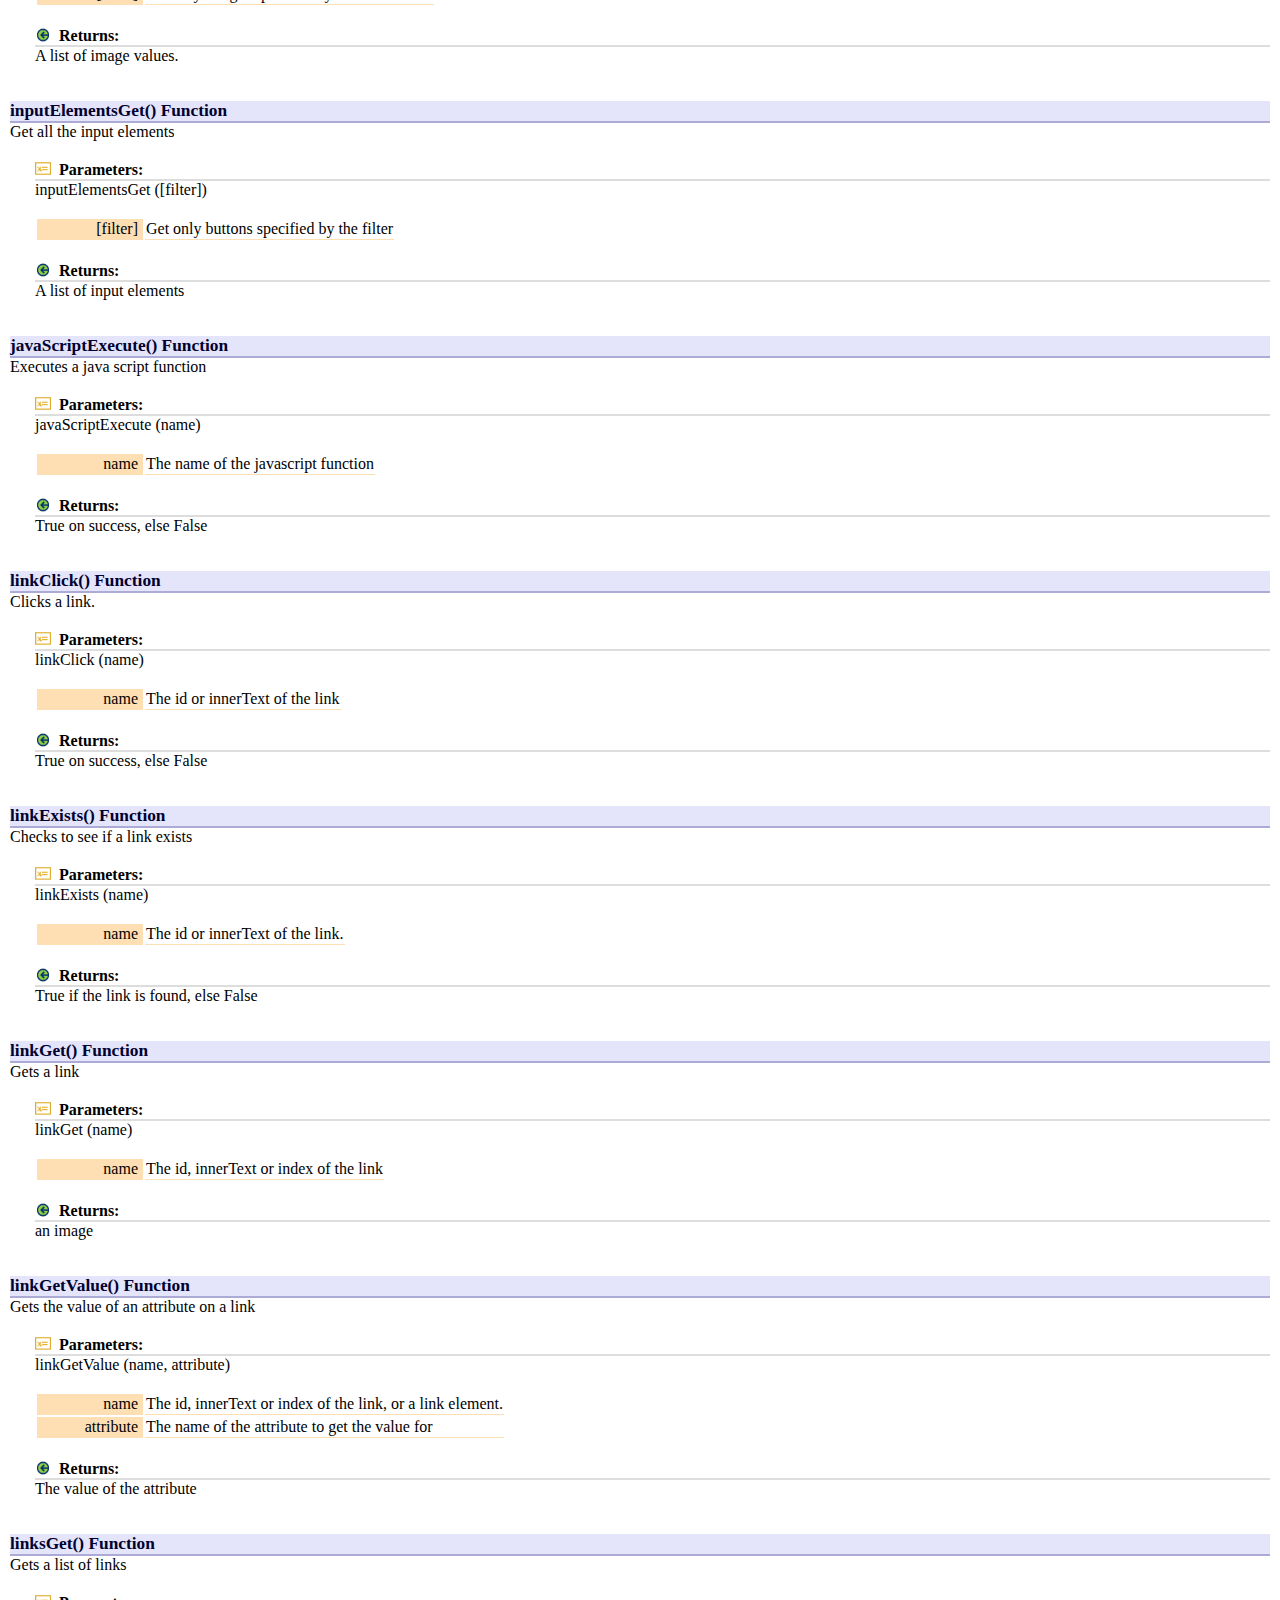
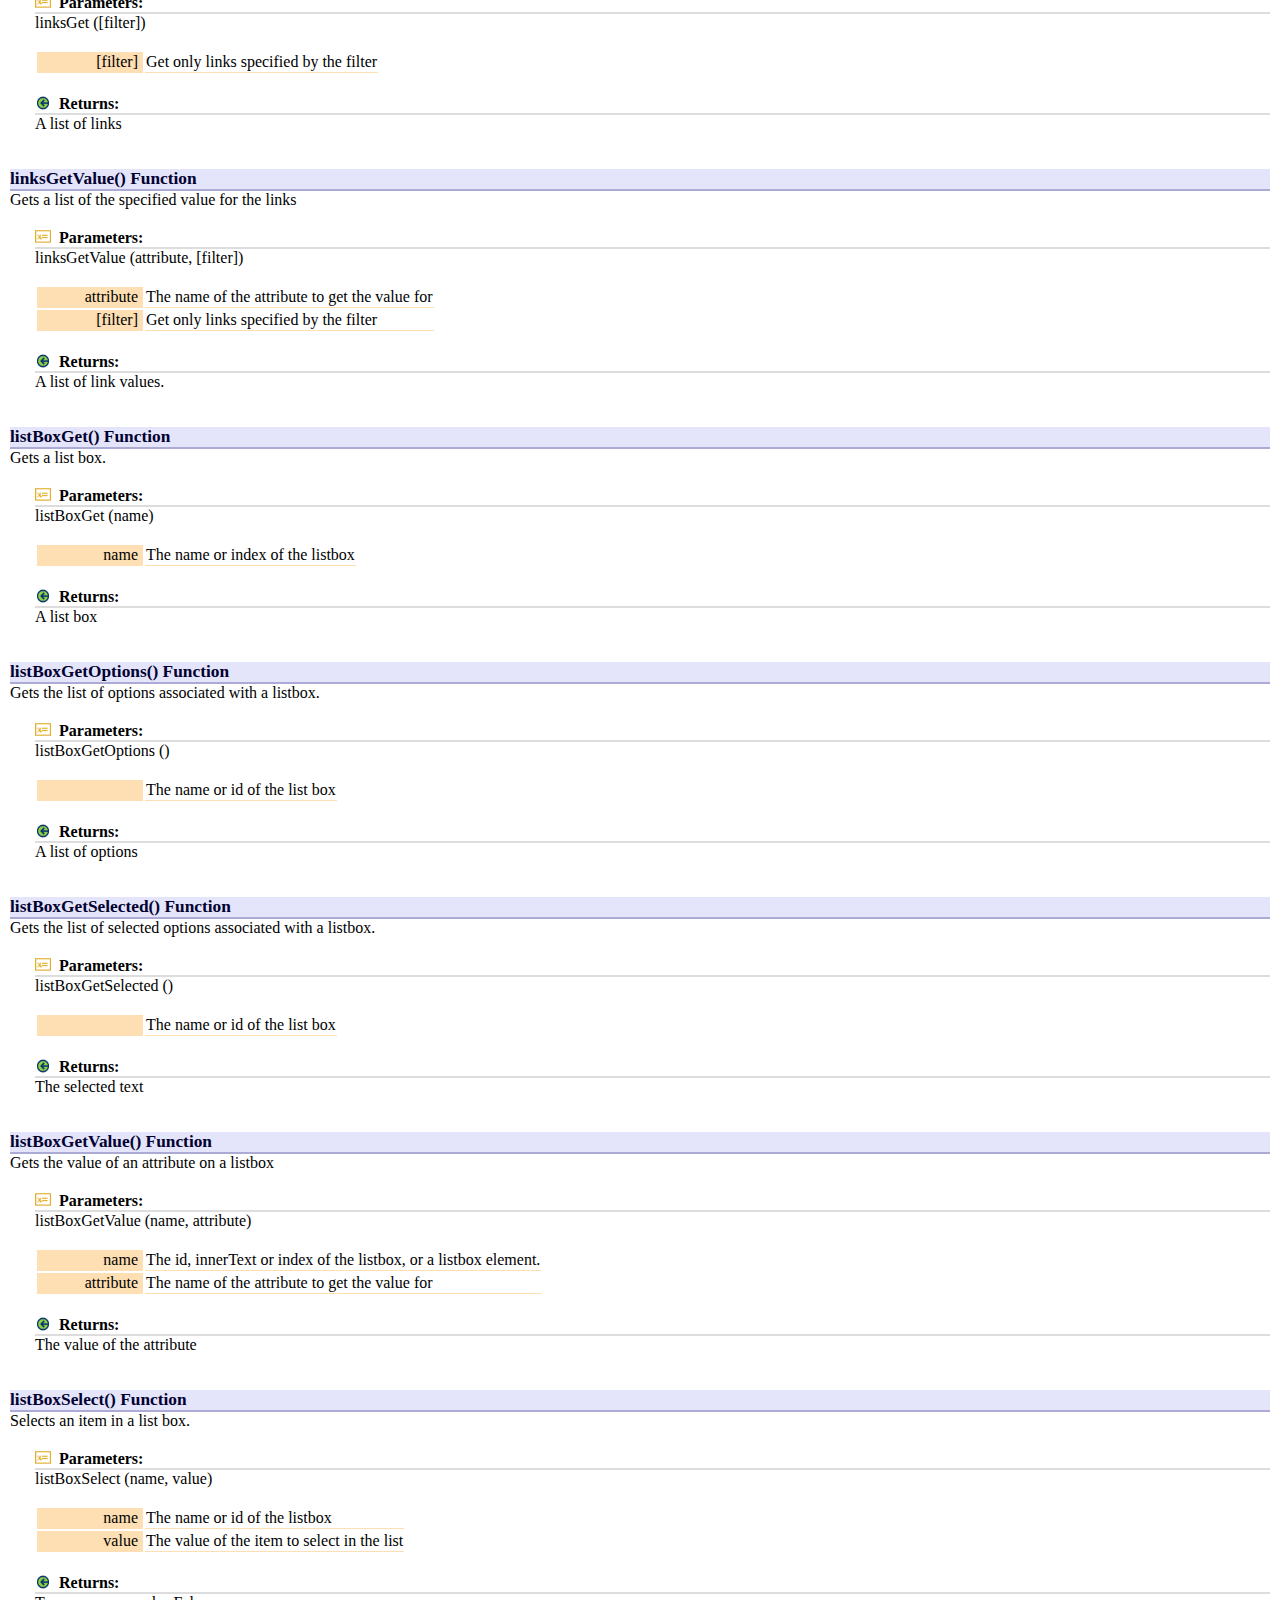
<file: docs/ref_pamieFunctions.html>
<HTML>
  <HEAD>
    <META http-equiv="Content-Type" content="text/html">
    <LINK rel="stylesheet" href="help.css" type="text/css">
    <TITLE>PAMIE Reference Guide</TITLE>
</HEAD>

<BODY>
<div class="pagebody"><div id="bodyGetValue" class="h4">bodyGetValue() Function</div> Gets the value of an attribute on the document.<br><br><div class="funcindent"><div class="funcsec"><table cellpadding=0 cellspacing=0><td valign=middle><img height=16 width=16 src="Images/Parameter.gif" border=0></td><td valign=middle><div style="padding-top: 2px;">&nbsp;&nbsp;<b>Parameters:</b></div></td></tr></table></div>bodyGetValue (attribute)<br><br><table><tr><td width=100 class="attribute">attribute</td><td class="value">The name of the attribute to get the value for</td></tr></table><br><div class="funcsec"><table cellpadding=0 cellspacing=0><td valign=middle><img height=16 width=16 src="Images/ArrowGreen.gif" border=0></td><td valign=middle><div style="padding-top: 2px;">&nbsp;&nbsp;<b>Returns:</b></div></td></tr></table></div>                The value of the attribute<br><br><div class="funcsec"><table cellpadding=0 cellspacing=0><td valign=middle><img height=16 width=16 src="Images/lightbulb.gif" border=0></td><td valign=middle><div style="padding-top: 2px;">&nbsp;&nbsp;<b>Examples:</b></div></td></tr></table></div>                val = bodyGetValue ("id")        </div><br><br><div id="buttonClick" class="h4">buttonClick() Function</div> Clicks a button<br><br><div class="funcindent"><div class="funcsec"><table cellpadding=0 cellspacing=0><td valign=middle><img height=16 width=16 src="Images/Parameter.gif" border=0></td><td valign=middle><div style="padding-top: 2px;">&nbsp;&nbsp;<b>Parameters:</b></div></td></tr></table></div>buttonClick (name)<br><br><table><tr><td width=100 class="attribute">name</td><td class="value">The id, name, value or index of the button, or a button element.</td></tr></table><br><div class="funcsec"><table cellpadding=0 cellspacing=0><td valign=middle><img height=16 width=16 src="Images/ArrowGreen.gif" border=0></td><td valign=middle><div style="padding-top: 2px;">&nbsp;&nbsp;<b>Returns:</b></div></td></tr></table></div>                True on success, else False        </div><br><br><div id="buttonExists" class="h4">buttonExists() Function</div> Checks to see if a button exists<br><br><div class="funcindent"><div class="funcsec"><table cellpadding=0 cellspacing=0><td valign=middle><img height=16 width=16 src="Images/Parameter.gif" border=0></td><td valign=middle><div style="padding-top: 2px;">&nbsp;&nbsp;<b>Parameters:</b></div></td></tr></table></div>buttonExists (name)<br><br><table><tr><td width=100 class="attribute">name</td><td class="value">The id, name, value or index of the button.</td></tr></table><br><div class="funcsec"><table cellpadding=0 cellspacing=0><td valign=middle><img height=16 width=16 src="Images/ArrowGreen.gif" border=0></td><td valign=middle><div style="padding-top: 2px;">&nbsp;&nbsp;<b>Returns:</b></div></td></tr></table></div>                True if the button is found, else False        </div><br><br><div id="buttonGet" class="h4">buttonGet() Function</div> Gets a button<br><br><div class="funcindent"><div class="funcsec"><table cellpadding=0 cellspacing=0><td valign=middle><img height=16 width=16 src="Images/Parameter.gif" border=0></td><td valign=middle><div style="padding-top: 2px;">&nbsp;&nbsp;<b>Parameters:</b></div></td></tr></table></div>buttonGet (name)<br><br><table><tr><td width=100 class="attribute">name</td><td class="value">The id, name, value or index of the button.</td></tr></table><br><div class="funcsec"><table cellpadding=0 cellspacing=0><td valign=middle><img height=16 width=16 src="Images/ArrowGreen.gif" border=0></td><td valign=middle><div style="padding-top: 2px;">&nbsp;&nbsp;<b>Returns:</b></div></td></tr></table></div>                The button if found, else None        </div><br><br><div id="buttonGetValue" class="h4">buttonGetValue() Function</div> Gets the value of an attribute on a button<br><br><div class="funcindent"><div class="funcsec"><table cellpadding=0 cellspacing=0><td valign=middle><img height=16 width=16 src="Images/Parameter.gif" border=0></td><td valign=middle><div style="padding-top: 2px;">&nbsp;&nbsp;<b>Parameters:</b></div></td></tr></table></div>buttonGetValue (name, attribute)<br><br><table><tr><td width=100 class="attribute">name</td><td class="value">The id, name, value or index of the button, or a button element.</td></tr><tr><td width=100 class="attribute">attribute</td><td class="value">The name of the attribute to get the value for</td></tr></table><br><div class="funcsec"><table cellpadding=0 cellspacing=0><td valign=middle><img height=16 width=16 src="Images/ArrowGreen.gif" border=0></td><td valign=middle><div style="padding-top: 2px;">&nbsp;&nbsp;<b>Returns:</b></div></td></tr></table></div>                The value of the attribute        </div><br><br><div id="buttonImageClick" class="h4">buttonImageClick() Function</div> Click a button of input type "image"<br><br><div class="funcindent"><div class="funcsec"><table cellpadding=0 cellspacing=0><td valign=middle><img height=16 width=16 src="Images/Parameter.gif" border=0></td><td valign=middle><div style="padding-top: 2px;">&nbsp;&nbsp;<b>Parameters:</b></div></td></tr></table></div>buttonImageClick (name)<br><br><table><tr><td width=100 class="attribute">name</td><td class="value">The id, name, value or index of the button, or a button element.</td></tr></table><br><div class="funcsec"><table cellpadding=0 cellspacing=0><td valign=middle><img height=16 width=16 src="Images/ArrowGreen.gif" border=0></td><td valign=middle><div style="padding-top: 2px;">&nbsp;&nbsp;<b>Returns:</b></div></td></tr></table></div>                True on success, else False        </div><br><br><div id="buttonsGet" class="h4">buttonsGet() Function</div> Gets all the buttons<br><br><div class="funcindent"><div class="funcsec"><table cellpadding=0 cellspacing=0><td valign=middle><img height=16 width=16 src="Images/Parameter.gif" border=0></td><td valign=middle><div style="padding-top: 2px;">&nbsp;&nbsp;<b>Parameters:</b></div></td></tr></table></div>buttonsGet ([filter])<br><br><table><tr><td width=100 class="attribute">[filter]</td><td class="value">Get only buttons specified by the filter</td></tr></table><br><div class="funcsec"><table cellpadding=0 cellspacing=0><td valign=middle><img height=16 width=16 src="Images/ArrowGreen.gif" border=0></td><td valign=middle><div style="padding-top: 2px;">&nbsp;&nbsp;<b>Returns:</b></div></td></tr></table></div>                A list of buttons        </div><br><br><div id="buttonsGetValue" class="h4">buttonsGetValue() Function</div> Gets a list of values for the specified attribute<br><br><div class="funcindent"><div class="funcsec"><table cellpadding=0 cellspacing=0><td valign=middle><img height=16 width=16 src="Images/Parameter.gif" border=0></td><td valign=middle><div style="padding-top: 2px;">&nbsp;&nbsp;<b>Parameters:</b></div></td></tr></table></div>buttonsGetValue (attribute, [filter])<br><br><table><tr><td width=100 class="attribute">attribute</td><td class="value">The name of the attribute to get the value for</td></tr><tr><td width=100 class="attribute">[filter]</td><td class="value">Get only buttons specified by the filter</td></tr></table><br><div class="funcsec"><table cellpadding=0 cellspacing=0><td valign=middle><img height=16 width=16 src="Images/ArrowGreen.gif" border=0></td><td valign=middle><div style="padding-top: 2px;">&nbsp;&nbsp;<b>Returns:</b></div></td></tr></table></div>                A list of the specified value of the attribute        </div><br><br><div id="checkBoxExists" class="h4">checkBoxExists() Function</div> Checks to see if a checkbox exists<br><br><div class="funcindent"><div class="funcsec"><table cellpadding=0 cellspacing=0><td valign=middle><img height=16 width=16 src="Images/Parameter.gif" border=0></td><td valign=middle><div style="padding-top: 2px;">&nbsp;&nbsp;<b>Parameters:</b></div></td></tr></table></div>checkBoxExists (name)<br><br><table><tr><td width=100 class="attribute">name</td><td class="value">The id, name, or value of the button.</td></tr></table><br><div class="funcsec"><table cellpadding=0 cellspacing=0><td valign=middle><img height=16 width=16 src="Images/ArrowGreen.gif" border=0></td><td valign=middle><div style="padding-top: 2px;">&nbsp;&nbsp;<b>Returns:</b></div></td></tr></table></div>                True if the checkbox is found, else False        </div><br><br><div id="checkBoxGet" class="h4">checkBoxGet() Function</div> Gets a checkbox<br><br><div class="funcindent"><div class="funcsec"><table cellpadding=0 cellspacing=0><td valign=middle><img height=16 width=16 src="Images/Parameter.gif" border=0></td><td valign=middle><div style="padding-top: 2px;">&nbsp;&nbsp;<b>Parameters:</b></div></td></tr></table></div>checkBoxGet (name)<br><br><table><tr><td width=100 class="attribute">name</td><td class="value">The id, name, or value of the checkbox.</td></tr></table><br><div class="funcsec"><table cellpadding=0 cellspacing=0><td valign=middle><img height=16 width=16 src="Images/ArrowGreen.gif" border=0></td><td valign=middle><div style="padding-top: 2px;">&nbsp;&nbsp;<b>Returns:</b></div></td></tr></table></div>                The checkbox if found, else None        </div><br><br><div id="checkBoxGetValue" class="h4">checkBoxGetValue() Function</div> Gets a checkbox<br><br><div class="funcindent"><div class="funcsec"><table cellpadding=0 cellspacing=0><td valign=middle><img height=16 width=16 src="Images/Parameter.gif" border=0></td><td valign=middle><div style="padding-top: 2px;">&nbsp;&nbsp;<b>Parameters:</b></div></td></tr></table></div>checkBoxGetValue (name, attribute)<br><br><table><tr><td width=100 class="attribute">name</td><td class="value">The id, name, or value of the checkbox, or a checkbox element.</td></tr><tr><td width=100 class="attribute">attribute</td><td class="value">The name of the attribute to get the value for</td></tr></table><br><div class="funcsec"><table cellpadding=0 cellspacing=0><td valign=middle><img height=16 width=16 src="Images/ArrowGreen.gif" border=0></td><td valign=middle><div style="padding-top: 2px;">&nbsp;&nbsp;<b>Returns:</b></div></td></tr></table></div>                The checkbox if found, else None        </div><br><br><div id="checkBoxSet" class="h4">checkBoxSet() Function</div> Sets the value of a check box.<br><br><div class="funcindent"><div class="funcsec"><table cellpadding=0 cellspacing=0><td valign=middle><img height=16 width=16 src="Images/Parameter.gif" border=0></td><td valign=middle><div style="padding-top: 2px;">&nbsp;&nbsp;<b>Parameters:</b></div></td></tr></table></div>checkBoxSet (name, value, )<br><br><table><tr><td width=100 class="attribute">name</td><td class="value">The id, name, or value of the checkbox.</td></tr><tr><td width=100 class="attribute">value</td><td class="value">0 for false (not checked)</td></tr><tr><td width=100 class="attribute"></td><td class="value">1 for true (checked)</td></tr></table><br><div class="funcsec"><table cellpadding=0 cellspacing=0><td valign=middle><img height=16 width=16 src="Images/ArrowGreen.gif" border=0></td><td valign=middle><div style="padding-top: 2px;">&nbsp;&nbsp;<b>Returns:</b></div></td></tr></table></div>                True on success, else False        </div><br><br><div id="checkBoxesGet" class="h4">checkBoxesGet() Function</div> Gets all the checkboxes<br><br><div class="funcindent"><div class="funcsec"><table cellpadding=0 cellspacing=0><td valign=middle><img height=16 width=16 src="Images/Parameter.gif" border=0></td><td valign=middle><div style="padding-top: 2px;">&nbsp;&nbsp;<b>Parameters:</b></div></td></tr></table></div>checkBoxesGet ([filter])<br><br><table><tr><td width=100 class="attribute">[filter]</td><td class="value">Get only checkboxes specified by the filter</td></tr></table><br><div class="funcsec"><table cellpadding=0 cellspacing=0><td valign=middle><img height=16 width=16 src="Images/ArrowGreen.gif" border=0></td><td valign=middle><div style="padding-top: 2px;">&nbsp;&nbsp;<b>Returns:</b></div></td></tr></table></div>                A list of checkboxes        </div><br><br><div id="checkBoxesGetChecked" class="h4">checkBoxesGetChecked() Function</div> Gets a list of checked checkbox values for a specified checkbox name<br><br><div class="funcindent"><div class="funcsec"><table cellpadding=0 cellspacing=0><td valign=middle><img height=16 width=16 src="Images/Parameter.gif" border=0></td><td valign=middle><div style="padding-top: 2px;">&nbsp;&nbsp;<b>Parameters:</b></div></td></tr></table></div>checkBoxesGetChecked (name)<br><br><table><tr><td width=100 class="attribute">name</td><td class="value">checkbox name</td></tr></table><br><div class="funcsec"><table cellpadding=0 cellspacing=0><td valign=middle><img height=16 width=16 src="Images/ArrowGreen.gif" border=0></td><td valign=middle><div style="padding-top: 2px;">&nbsp;&nbsp;<b>Returns:</b></div></td></tr></table></div>                A list of checked values for the checkbox group        </div><br><br><div id="checkBoxesGetValue" class="h4">checkBoxesGetValue() Function</div> Gets the value of an attribute for all the checkboxes<br><br><div class="funcindent"><div class="funcsec"><table cellpadding=0 cellspacing=0><td valign=middle><img height=16 width=16 src="Images/Parameter.gif" border=0></td><td valign=middle><div style="padding-top: 2px;">&nbsp;&nbsp;<b>Parameters:</b></div></td></tr></table></div>checkBoxesGetValue (attribute, [filter])<br><br><table><tr><td width=100 class="attribute">attribute</td><td class="value">The name of the attribute to get the value for</td></tr><tr><td width=100 class="attribute">[filter]</td><td class="value">Get only checkboxes specified by the filter</td></tr></table><br><div class="funcsec"><table cellpadding=0 cellspacing=0><td valign=middle><img height=16 width=16 src="Images/ArrowGreen.gif" border=0></td><td valign=middle><div style="padding-top: 2px;">&nbsp;&nbsp;<b>Returns:</b></div></td></tr></table></div>                A list of the specified value of the attribute        </div><br><br><div id="cookieGet" class="h4">cookieGet() Function</div> Gets the Cookie information for the current page<br><br><div class="funcindent"><div class="funcsec"><table cellpadding=0 cellspacing=0><td valign=middle><img height=16 width=16 src="Images/Parameter.gif" border=0></td><td valign=middle><div style="padding-top: 2px;">&nbsp;&nbsp;<b>Parameters:</b></div></td></tr></table></div>cookieGet ()<br><br><div class="funcsec"><table cellpadding=0 cellspacing=0><td valign=middle><img height=16 width=16 src="Images/ArrowGreen.gif" border=0></td><td valign=middle><div style="padding-top: 2px;">&nbsp;&nbsp;<b>Returns:</b></div></td></tr></table></div>                The Cookie information of the current page        </div><br><br><div id="dateGet" class="h4">dateGet() Function</div> Gets the current date<br><br><div class="funcindent"><div class="funcsec"><table cellpadding=0 cellspacing=0><td valign=middle><img height=16 width=16 src="Images/Parameter.gif" border=0></td><td valign=middle><div style="padding-top: 2px;">&nbsp;&nbsp;<b>Parameters:</b></div></td></tr></table></div>dateGet ()<br><br><div class="funcsec"><table cellpadding=0 cellspacing=0><td valign=middle><img height=16 width=16 src="Images/ArrowGreen.gif" border=0></td><td valign=middle><div style="padding-top: 2px;">&nbsp;&nbsp;<b>Returns:</b></div></td></tr></table></div>                Returns the current date in XX/XX/XXXX format (month,day,year)        </div><br><br><div id="dayGetNext" class="h4">dayGetNext() Function</div> Gets the next day<br><br><div class="funcindent"><div class="funcsec"><table cellpadding=0 cellspacing=0><td valign=middle><img height=16 width=16 src="Images/Parameter.gif" border=0></td><td valign=middle><div style="padding-top: 2px;">&nbsp;&nbsp;<b>Parameters:</b></div></td></tr></table></div>dayGetNext ()<br><br><div class="funcsec"><table cellpadding=0 cellspacing=0><td valign=middle><img height=16 width=16 src="Images/ArrowGreen.gif" border=0></td><td valign=middle><div style="padding-top: 2px;">&nbsp;&nbsp;<b>Returns:</b></div></td></tr></table></div>                Returns the next day in XX/XX/XXXX format (month,day,year)        </div><br><br><div id="divExists" class="h4">divExists() Function</div> Checks to see if a div exists<br><br><div class="funcindent"><div class="funcsec"><table cellpadding=0 cellspacing=0><td valign=middle><img height=16 width=16 src="Images/Parameter.gif" border=0></td><td valign=middle><div style="padding-top: 2px;">&nbsp;&nbsp;<b>Parameters:</b></div></td></tr></table></div>divExists (name)<br><br><table><tr><td width=100 class="attribute">name</td><td class="value">The id, name, or index of the button.</td></tr></table><br><div class="funcsec"><table cellpadding=0 cellspacing=0><td valign=middle><img height=16 width=16 src="Images/ArrowGreen.gif" border=0></td><td valign=middle><div style="padding-top: 2px;">&nbsp;&nbsp;<b>Returns:</b></div></td></tr></table></div>                True if the div is found, else False        </div><br><br><div id="divGet" class="h4">divGet() Function</div> Gets a div<br><br><div class="funcindent"><div class="funcsec"><table cellpadding=0 cellspacing=0><td valign=middle><img height=16 width=16 src="Images/Parameter.gif" border=0></td><td valign=middle><div style="padding-top: 2px;">&nbsp;&nbsp;<b>Parameters:</b></div></td></tr></table></div>divGet (name)<br><br><table><tr><td width=100 class="attribute">name</td><td class="value">The id, name, or index of the div</td></tr></table><br><div class="funcsec"><table cellpadding=0 cellspacing=0><td valign=middle><img height=16 width=16 src="Images/ArrowGreen.gif" border=0></td><td valign=middle><div style="padding-top: 2px;">&nbsp;&nbsp;<b>Returns:</b></div></td></tr></table></div>                The div if found, else None        </div><br><br><div id="divGetValue" class="h4">divGetValue() Function</div> Gets the value of an attribute on a div.<br><br><div class="funcindent"><div class="funcsec"><table cellpadding=0 cellspacing=0><td valign=middle><img height=16 width=16 src="Images/Parameter.gif" border=0></td><td valign=middle><div style="padding-top: 2px;">&nbsp;&nbsp;<b>Parameters:</b></div></td></tr></table></div>divGetValue (name, attribute)<br><br><table><tr><td width=100 class="attribute">name</td><td class="value">The id, name, or index of the div, or a div element.</td></tr><tr><td width=100 class="attribute">attribute</td><td class="value">The name of the attribute to get the value for</td></tr></table><br><div class="funcsec"><table cellpadding=0 cellspacing=0><td valign=middle><img height=16 width=16 src="Images/ArrowGreen.gif" border=0></td><td valign=middle><div style="padding-top: 2px;">&nbsp;&nbsp;<b>Returns:</b></div></td></tr></table></div>                The value of the attribute        </div><br><br><div id="divsGet" class="h4">divsGet() Function</div> Gets a list of divs<br><br><div class="funcindent"><div class="funcsec"><table cellpadding=0 cellspacing=0><td valign=middle><img height=16 width=16 src="Images/Parameter.gif" border=0></td><td valign=middle><div style="padding-top: 2px;">&nbsp;&nbsp;<b>Parameters:</b></div></td></tr></table></div>divsGet ([filter])<br><br><table><tr><td width=100 class="attribute">[filter]</td><td class="value">Get only buttons specified by the filter</td></tr></table><br><div class="funcsec"><table cellpadding=0 cellspacing=0><td valign=middle><img height=16 width=16 src="Images/ArrowGreen.gif" border=0></td><td valign=middle><div style="padding-top: 2px;">&nbsp;&nbsp;<b>Returns:</b></div></td></tr></table></div>                A list of divs        </div><br><br><div id="divsGetValue" class="h4">divsGetValue() Function</div> Gets a list of values for the specified attribute.<br><br><div class="funcindent"><div class="funcsec"><table cellpadding=0 cellspacing=0><td valign=middle><img height=16 width=16 src="Images/Parameter.gif" border=0></td><td valign=middle><div style="padding-top: 2px;">&nbsp;&nbsp;<b>Parameters:</b></div></td></tr></table></div>divsGetValue (attribute, [filter])<br><br><table><tr><td width=100 class="attribute">attribute</td><td class="value">The name of the attribute to get the value for</td></tr><tr><td width=100 class="attribute">[filter]</td><td class="value">Get only divs specified by the filter</td></tr></table><br><div class="funcsec"><table cellpadding=0 cellspacing=0><td valign=middle><img height=16 width=16 src="Images/ArrowGreen.gif" border=0></td><td valign=middle><div style="padding-top: 2px;">&nbsp;&nbsp;<b>Returns:</b></div></td></tr></table></div>                A list of images        </div><br><br><div id="elementClick" class="h4">elementClick() Function</div> Clicks the passed element<br><br><div class="funcindent"><div class="funcsec"><table cellpadding=0 cellspacing=0><td valign=middle><img height=16 width=16 src="Images/Parameter.gif" border=0></td><td valign=middle><div style="padding-top: 2px;">&nbsp;&nbsp;<b>Parameters:</b></div></td></tr></table></div>elementClick (element)<br><br><table><tr><td width=100 class="attribute">element</td><td class="value">the element to click</td></tr></table><br><div class="funcsec"><table cellpadding=0 cellspacing=0><td valign=middle><img height=16 width=16 src="Images/ArrowGreen.gif" border=0></td><td valign=middle><div style="padding-top: 2px;">&nbsp;&nbsp;<b>Returns:</b></div></td></tr></table></div>                True on success, else False        </div><br><br><div id="elementExists" class="h4">elementExists() Function</div> Checks to see if an element exists.<br><br><div class="funcindent"><div class="funcsec"><table cellpadding=0 cellspacing=0><td valign=middle><img height=16 width=16 src="Images/Parameter.gif" border=0></td><td valign=middle><div style="padding-top: 2px;">&nbsp;&nbsp;<b>Parameters:</b></div></td></tr></table></div>elementExists (tag, att, val)<br><br><table><tr><td width=100 class="attribute">tag</td><td class="value">The HTML tag name</td></tr><tr><td width=100 class="attribute">att</td><td class="value">The tag attribute to search for</td></tr><tr><td width=100 class="attribute">val</td><td class="value">The attribute value to match</td></tr></table><br><div class="funcsec"><table cellpadding=0 cellspacing=0><td valign=middle><img height=16 width=16 src="Images/ArrowGreen.gif" border=0></td><td valign=middle><div style="padding-top: 2px;">&nbsp;&nbsp;<b>Returns:</b></div></td></tr></table></div>                True if the element exists, else False        </div><br><br><div id="elementFind" class="h4">elementFind() Function</div> The main find function that hunts down an element on the page according            to the specified parameters.  Tries to take into account class            specified frames or forms.<br><br><div class="funcindent"><div class="funcsec"><table cellpadding=0 cellspacing=0><td valign=middle><img height=16 width=16 src="Images/Parameter.gif" border=0></td><td valign=middle><div style="padding-top: 2px;">&nbsp;&nbsp;<b>Parameters:</b></div></td></tr></table></div>elementFind (tag, attributes, val, , [elementList])<br><br><table><tr><td width=100 class="attribute">tag</td><td class="value">The HTML tag name.</td></tr><tr><td width=100 class="attribute">attributes</td><td class="value">The semi</td></tr><tr><td width=100 class="attribute">val</td><td class="value">The attribute value to match.  Regular Expressions</td></tr><tr><td width=100 class="attribute"></td><td class="value">can be used by starting the val with an !</td></tr><tr><td width=100 class="attribute">[elementList]</td><td class="value">Find the element in the passed list.</td></tr></table><br><div class="funcsec"><table cellpadding=0 cellspacing=0><td valign=middle><img height=16 width=16 src="Images/ArrowGreen.gif" border=0></td><td valign=middle><div style="padding-top: 2px;">&nbsp;&nbsp;<b>Returns:</b></div></td></tr></table></div>                The found element        </div><br><br><div id="elementFindByIndex" class="h4">elementFindByIndex() Function</div> Find a specific element based on tag and the index number.<br><br><div class="funcindent"><div class="funcsec"><table cellpadding=0 cellspacing=0><td valign=middle><img height=16 width=16 src="Images/Parameter.gif" border=0></td><td valign=middle><div style="padding-top: 2px;">&nbsp;&nbsp;<b>Parameters:</b></div></td></tr></table></div>elementFindByIndex (tag, indexNum, attributes, val, [elementList])<br><br><table><tr><td width=100 class="attribute">tag</td><td class="value">The HTML tag name</td></tr><tr><td width=100 class="attribute">indexNum</td><td class="value">The index number of the element</td></tr><tr><td width=100 class="attribute">attributes</td><td class="value">The semi</td></tr><tr><td width=100 class="attribute">val</td><td class="value">The attribute value to match</td></tr><tr><td width=100 class="attribute">[elementList]</td><td class="value">Find the element in the passed list</td></tr></table><br><div class="funcsec"><table cellpadding=0 cellspacing=0><td valign=middle><img height=16 width=16 src="Images/ArrowGreen.gif" border=0></td><td valign=middle><div style="padding-top: 2px;">&nbsp;&nbsp;<b>Returns:</b></div></td></tr></table></div>                The found element        </div><br><br><div id="elementFireEvent" class="h4">elementFireEvent() Function</div> Fire a named event for a given control<br><br><div class="funcindent"><div class="funcsec"><table cellpadding=0 cellspacing=0><td valign=middle><img height=16 width=16 src="Images/Parameter.gif" border=0></td><td valign=middle><div style="padding-top: 2px;">&nbsp;&nbsp;<b>Parameters:</b></div></td></tr></table></div>elementFireEvent (tag, controlName, eventName)<br><br><table><tr><td width=100 class="attribute">tag</td><td class="value">The HTML tag name</td></tr><tr><td width=100 class="attribute">controlName</td><td class="value">the control to act on</td></tr><tr><td width=100 class="attribute">eventName</td><td class="value">the event name to signal</td></tr></table><br><div class="funcsec"><table cellpadding=0 cellspacing=0><td valign=middle><img height=16 width=16 src="Images/ArrowGreen.gif" border=0></td><td valign=middle><div style="padding-top: 2px;">&nbsp;&nbsp;<b>Returns:</b></div></td></tr></table></div>                True on success, else False        </div><br><br><div id="elementGetChildren" class="h4">elementGetChildren() Function</div> Gets a list of children for the specified element<br><br><div class="funcindent"><div class="funcsec"><table cellpadding=0 cellspacing=0><td valign=middle><img height=16 width=16 src="Images/Parameter.gif" border=0></td><td valign=middle><div style="padding-top: 2px;">&nbsp;&nbsp;<b>Parameters:</b></div></td></tr></table></div>elementGetChildren (element, elementList, [all])<br><br><table><tr><td width=100 class="attribute">element</td><td class="value">The element</td></tr><tr><td width=100 class="attribute">elementList</td><td class="value">The attribute name</td></tr><tr><td width=100 class="attribute">[all]</td><td class="value">True gets all descendants, False gets direct children only</td></tr></table><br><div class="funcsec"><table cellpadding=0 cellspacing=0><td valign=middle><img height=16 width=16 src="Images/ArrowGreen.gif" border=0></td><td valign=middle><div style="padding-top: 2px;">&nbsp;&nbsp;<b>Returns:</b></div></td></tr></table></div>                The value of the attribute.        </div><br><br><div id="elementGetParent" class="h4">elementGetParent() Function</div> Gets the parent of the passed element.<br><br><div class="funcindent"><div class="funcsec"><table cellpadding=0 cellspacing=0><td valign=middle><img height=16 width=16 src="Images/Parameter.gif" border=0></td><td valign=middle><div style="padding-top: 2px;">&nbsp;&nbsp;<b>Parameters:</b></div></td></tr></table></div>elementGetParent (element)<br><br><table><tr><td width=100 class="attribute">element</td><td class="value">The element</td></tr></table><br><div class="funcsec"><table cellpadding=0 cellspacing=0><td valign=middle><img height=16 width=16 src="Images/ArrowGreen.gif" border=0></td><td valign=middle><div style="padding-top: 2px;">&nbsp;&nbsp;<b>Returns:</b></div></td></tr></table></div>                The parent element        </div><br><br><div id="elementGetValue" class="h4">elementGetValue() Function</div> Gets the value of the attribute from the element.<br><br><div class="funcindent"><div class="funcsec"><table cellpadding=0 cellspacing=0><td valign=middle><img height=16 width=16 src="Images/Parameter.gif" border=0></td><td valign=middle><div style="padding-top: 2px;">&nbsp;&nbsp;<b>Parameters:</b></div></td></tr></table></div>elementGetValue (element, elementList)<br><br><table><tr><td width=100 class="attribute">element</td><td class="value">The element</td></tr><tr><td width=100 class="attribute">elementList</td><td class="value">The attribute name</td></tr></table><br><div class="funcsec"><table cellpadding=0 cellspacing=0><td valign=middle><img height=16 width=16 src="Images/ArrowGreen.gif" border=0></td><td valign=middle><div style="padding-top: 2px;">&nbsp;&nbsp;<b>Returns:</b></div></td></tr></table></div>                The value of the attribute.        </div><br><br><div id="elementSet" class="h4">elementSet() Function</div> Sets the specified attribute of any element<br><br><div class="funcindent"><div class="funcsec"><table cellpadding=0 cellspacing=0><td valign=middle><img height=16 width=16 src="Images/Parameter.gif" border=0></td><td valign=middle><div style="padding-top: 2px;">&nbsp;&nbsp;<b>Parameters:</b></div></td></tr></table></div>elementSet (tag, att, val, setAtt, setVal, [element], [elementList])<br><br><table><tr><td width=100 class="attribute">tag</td><td class="value">The HTML tag name</td></tr><tr><td width=100 class="attribute">att</td><td class="value">The tag attribute to search for</td></tr><tr><td width=100 class="attribute">val</td><td class="value">The attribute value to match</td></tr><tr><td width=100 class="attribute">setAtt</td><td class="value">The attribute to set</td></tr><tr><td width=100 class="attribute">setVal</td><td class="value">The values you are setting</td></tr><tr><td width=100 class="attribute">[element]</td><td class="value">Specify a specific element</td></tr><tr><td width=100 class="attribute">[elementList]</td><td class="value">Find the element in the passed list</td></tr></table><br><div class="funcsec"><table cellpadding=0 cellspacing=0><td valign=middle><img height=16 width=16 src="Images/ArrowGreen.gif" border=0></td><td valign=middle><div style="padding-top: 2px;">&nbsp;&nbsp;<b>Returns:</b></div></td></tr></table></div>                True on success, else False        </div><br><br><div id="elementsGetList" class="h4">elementsGetList() Function</div> Sets the specified attribute of any element<br><br><div class="funcindent"><div class="funcsec"><table cellpadding=0 cellspacing=0><td valign=middle><img height=16 width=16 src="Images/Parameter.gif" border=0></td><td valign=middle><div style="padding-top: 2px;">&nbsp;&nbsp;<b>Parameters:</b></div></td></tr></table></div>elementsGetList (tag, [filter], )<br><br><table><tr><td width=100 class="attribute">tag</td><td class="value">The HTML tag name</td></tr><tr><td width=100 class="attribute">[filter]</td><td class="value">Only return elements that match this filter in format</td></tr><tr><td width=100 class="attribute"></td><td class="value">(att1=val1;att2=val2), ie. "type=checkbox;checked=True"</td></tr></table><br><div class="funcsec"><table cellpadding=0 cellspacing=0><td valign=middle><img height=16 width=16 src="Images/ArrowGreen.gif" border=0></td><td valign=middle><div style="padding-top: 2px;">&nbsp;&nbsp;<b>Returns:</b></div></td></tr></table></div>                A filtered list of the found elements        </div><br><br><div id="formExists" class="h4">formExists() Function</div> Checks to see if a form exists<br><br><div class="funcindent"><div class="funcsec"><table cellpadding=0 cellspacing=0><td valign=middle><img height=16 width=16 src="Images/Parameter.gif" border=0></td><td valign=middle><div style="padding-top: 2px;">&nbsp;&nbsp;<b>Parameters:</b></div></td></tr></table></div>formExists ()<br><br><div class="funcsec"><table cellpadding=0 cellspacing=0><td valign=middle><img height=16 width=16 src="Images/ArrowGreen.gif" border=0></td><td valign=middle><div style="padding-top: 2px;">&nbsp;&nbsp;<b>Returns:</b></div></td></tr></table></div>                True if the form is found, else False        </div><br><br><div id="formGet" class="h4">formGet() Function</div> Gets a form<br><br><div class="funcindent"><div class="funcsec"><table cellpadding=0 cellspacing=0><td valign=middle><img height=16 width=16 src="Images/Parameter.gif" border=0></td><td valign=middle><div style="padding-top: 2px;">&nbsp;&nbsp;<b>Parameters:</b></div></td></tr></table></div>formGet ([name])<br><br><table><tr><td width=100 class="attribute">[name]</td><td class="value">The name, id or index of the form.</td></tr></table><br><div class="funcsec"><table cellpadding=0 cellspacing=0><td valign=middle><img height=16 width=16 src="Images/ArrowGreen.gif" border=0></td><td valign=middle><div style="padding-top: 2px;">&nbsp;&nbsp;<b>Returns:</b></div></td></tr></table></div>                The form if found, else None        </div><br><br><div id="formGetControlNames" class="h4">formGetControlNames() Function</div> Gets a list of controls for a given form<br><br><div class="funcindent"><div class="funcsec"><table cellpadding=0 cellspacing=0><td valign=middle><img height=16 width=16 src="Images/Parameter.gif" border=0></td><td valign=middle><div style="padding-top: 2px;">&nbsp;&nbsp;<b>Parameters:</b></div></td></tr></table></div>formGetControlNames ([name])<br><br><table><tr><td width=100 class="attribute">[name]</td><td class="value">the form name</td></tr></table><br><div class="funcsec"><table cellpadding=0 cellspacing=0><td valign=middle><img height=16 width=16 src="Images/ArrowGreen.gif" border=0></td><td valign=middle><div style="padding-top: 2px;">&nbsp;&nbsp;<b>Returns:</b></div></td></tr></table></div>                a list of control names located in the form        </div><br><br><div id="formGetValue" class="h4">formGetValue() Function</div> Gets the value of an attribute on a form<br><br><div class="funcindent"><div class="funcsec"><table cellpadding=0 cellspacing=0><td valign=middle><img height=16 width=16 src="Images/Parameter.gif" border=0></td><td valign=middle><div style="padding-top: 2px;">&nbsp;&nbsp;<b>Parameters:</b></div></td></tr></table></div>formGetValue (name, attribute)<br><br><table><tr><td width=100 class="attribute">name</td><td class="value">The id, name or index of the form, or a form element.</td></tr><tr><td width=100 class="attribute">attribute</td><td class="value">The name of the attribute to get the value for</td></tr></table><br><div class="funcsec"><table cellpadding=0 cellspacing=0><td valign=middle><img height=16 width=16 src="Images/ArrowGreen.gif" border=0></td><td valign=middle><div style="padding-top: 2px;">&nbsp;&nbsp;<b>Returns:</b></div></td></tr></table></div>                The value of the attribute        </div><br><br><div id="formGetVisibleControlNames" class="h4">formGetVisibleControlNames() Function</div> Gets a list of controls for a given form<br><br><div class="funcindent"><div class="funcsec"><table cellpadding=0 cellspacing=0><td valign=middle><img height=16 width=16 src="Images/Parameter.gif" border=0></td><td valign=middle><div style="padding-top: 2px;">&nbsp;&nbsp;<b>Parameters:</b></div></td></tr></table></div>formGetVisibleControlNames ([name])<br><br><table><tr><td width=100 class="attribute">[name]</td><td class="value">the form name</td></tr></table><br><div class="funcsec"><table cellpadding=0 cellspacing=0><td valign=middle><img height=16 width=16 src="Images/ArrowGreen.gif" border=0></td><td valign=middle><div style="padding-top: 2px;">&nbsp;&nbsp;<b>Returns:</b></div></td></tr></table></div>                a list of visible control names located in the form        </div><br><br><div id="formSubmit" class="h4">formSubmit() Function</div> Submits a form. For proper testing you should submit a form as a user            would, such as clicking the submit button.<br><br><div class="funcindent"><div class="funcsec"><table cellpadding=0 cellspacing=0><td valign=middle><img height=16 width=16 src="Images/Parameter.gif" border=0></td><td valign=middle><div style="padding-top: 2px;">&nbsp;&nbsp;<b>Parameters:</b></div></td></tr></table></div>formSubmit ([name])<br><br><table><tr><td width=100 class="attribute">[name]</td><td class="value">name of form</td></tr></table><br><div class="funcsec"><table cellpadding=0 cellspacing=0><td valign=middle><img height=16 width=16 src="Images/ArrowGreen.gif" border=0></td><td valign=middle><div style="padding-top: 2px;">&nbsp;&nbsp;<b>Returns:</b></div></td></tr></table></div>                True on success, else False        </div><br><br><div id="formsGet" class="h4">formsGet() Function</div> Gets a list of forms<br><br><div class="funcindent"><div class="funcsec"><table cellpadding=0 cellspacing=0><td valign=middle><img height=16 width=16 src="Images/Parameter.gif" border=0></td><td valign=middle><div style="padding-top: 2px;">&nbsp;&nbsp;<b>Parameters:</b></div></td></tr></table></div>formsGet ([filter])<br><br><table><tr><td width=100 class="attribute">[filter]</td><td class="value">Get only buttons specified by the filter</td></tr></table><br><div class="funcsec"><table cellpadding=0 cellspacing=0><td valign=middle><img height=16 width=16 src="Images/ArrowGreen.gif" border=0></td><td valign=middle><div style="padding-top: 2px;">&nbsp;&nbsp;<b>Returns:</b></div></td></tr></table></div>                A list of forms        </div><br><br><div id="formsGetValue" class="h4">formsGetValue() Function</div> Use this to get the form object names on the page<br><br><div class="funcindent"><div class="funcsec"><table cellpadding=0 cellspacing=0><td valign=middle><img height=16 width=16 src="Images/Parameter.gif" border=0></td><td valign=middle><div style="padding-top: 2px;">&nbsp;&nbsp;<b>Parameters:</b></div></td></tr></table></div>formsGetValue (attribute, [filter])<br><br><table><tr><td width=100 class="attribute">attribute</td><td class="value">The name of the attribute to get the value for</td></tr><tr><td width=100 class="attribute">[filter]</td><td class="value">Get only forms specified by the filter</td></tr></table><br><div class="funcsec"><table cellpadding=0 cellspacing=0><td valign=middle><img height=16 width=16 src="Images/ArrowGreen.gif" border=0></td><td valign=middle><div style="padding-top: 2px;">&nbsp;&nbsp;<b>Returns:</b></div></td></tr></table></div>                a list of form names        </div><br><br><div id="frameExists" class="h4">frameExists() Function</div> Checks to see if a frame exists<br><br><div class="funcindent"><div class="funcsec"><table cellpadding=0 cellspacing=0><td valign=middle><img height=16 width=16 src="Images/Parameter.gif" border=0></td><td valign=middle><div style="padding-top: 2px;">&nbsp;&nbsp;<b>Parameters:</b></div></td></tr></table></div>frameExists (name)<br><br><table><tr><td width=100 class="attribute">name</td><td class="value">The id or name of the frame</td></tr></table><br><div class="funcsec"><table cellpadding=0 cellspacing=0><td valign=middle><img height=16 width=16 src="Images/ArrowGreen.gif" border=0></td><td valign=middle><div style="padding-top: 2px;">&nbsp;&nbsp;<b>Returns:</b></div></td></tr></table></div>                True if the frame is found, else False        </div><br><br><div id="frameGet" class="h4">frameGet() Function</div> Gets a a frame<br><br><div class="funcindent"><div class="funcsec"><table cellpadding=0 cellspacing=0><td valign=middle><img height=16 width=16 src="Images/Parameter.gif" border=0></td><td valign=middle><div style="padding-top: 2px;">&nbsp;&nbsp;<b>Parameters:</b></div></td></tr></table></div>frameGet (name)<br><br><table><tr><td width=100 class="attribute">name</td><td class="value">The name or index of the frame</td></tr></table><br><div class="funcsec"><table cellpadding=0 cellspacing=0><td valign=middle><img height=16 width=16 src="Images/ArrowGreen.gif" border=0></td><td valign=middle><div style="padding-top: 2px;">&nbsp;&nbsp;<b>Returns:</b></div></td></tr></table></div>                a frame element        </div><br><br><div id="frameGetValue" class="h4">frameGetValue() Function</div> Gets the value of an attribute on a frame<br><br><div class="funcindent"><div class="funcsec"><table cellpadding=0 cellspacing=0><td valign=middle><img height=16 width=16 src="Images/Parameter.gif" border=0></td><td valign=middle><div style="padding-top: 2px;">&nbsp;&nbsp;<b>Parameters:</b></div></td></tr></table></div>frameGetValue (name, attribute)<br><br><table><tr><td width=100 class="attribute">name</td><td class="value">The name of the frame</td></tr><tr><td width=100 class="attribute">attribute</td><td class="value">The name of the attribute to get the value for</td></tr></table><br><div class="funcsec"><table cellpadding=0 cellspacing=0><td valign=middle><img height=16 width=16 src="Images/ArrowGreen.gif" border=0></td><td valign=middle><div style="padding-top: 2px;">&nbsp;&nbsp;<b>Returns:</b></div></td></tr></table></div>                The value of the attribute        </div><br><br><div id="framesGetValue" class="h4">framesGetValue() Function</div> Gets the value of an attribute on a image<br><br><div class="funcindent"><div class="funcsec"><table cellpadding=0 cellspacing=0><td valign=middle><img height=16 width=16 src="Images/Parameter.gif" border=0></td><td valign=middle><div style="padding-top: 2px;">&nbsp;&nbsp;<b>Parameters:</b></div></td></tr></table></div>framesGetValue (attribute)<br><br><table><tr><td width=100 class="attribute">attribute</td><td class="value">The name of the attribute to get the value for</td></tr></table><br><div class="funcsec"><table cellpadding=0 cellspacing=0><td valign=middle><img height=16 width=16 src="Images/ArrowGreen.gif" border=0></td><td valign=middle><div style="padding-top: 2px;">&nbsp;&nbsp;<b>Returns:</b></div></td></tr></table></div>                The list of frame values        </div><br><br><div id="getIE" class="h4">getIE() Function</div> Get the current IE Application<br><br><div class="funcindent"><div class="funcsec"><table cellpadding=0 cellspacing=0><td valign=middle><img height=16 width=16 src="Images/Parameter.gif" border=0></td><td valign=middle><div style="padding-top: 2px;">&nbsp;&nbsp;<b>Parameters:</b></div></td></tr></table></div>getIE ()<br><br><div class="funcsec"><table cellpadding=0 cellspacing=0><td valign=middle><img height=16 width=16 src="Images/ArrowGreen.gif" border=0></td><td valign=middle><div style="padding-top: 2px;">&nbsp;&nbsp;<b>Returns:</b></div></td></tr></table></div>                The current IE document        </div><br><br><div id="imageClick" class="h4">imageClick() Function</div> Clicks an image<br><br><div class="funcindent"><div class="funcsec"><table cellpadding=0 cellspacing=0><td valign=middle><img height=16 width=16 src="Images/Parameter.gif" border=0></td><td valign=middle><div style="padding-top: 2px;">&nbsp;&nbsp;<b>Parameters:</b></div></td></tr></table></div>imageClick ()<br><br><table><tr><td width=100 class="attribute"></td><td class="value">name    The id, name, src or index of the image</td></tr></table><br><div class="funcsec"><table cellpadding=0 cellspacing=0><td valign=middle><img height=16 width=16 src="Images/ArrowGreen.gif" border=0></td><td valign=middle><div style="padding-top: 2px;">&nbsp;&nbsp;<b>Returns:</b></div></td></tr></table></div>                True on success, else False        </div><br><br><div id="imageExists" class="h4">imageExists() Function</div> Checks to see if a image exists in the HTML document.  It does not            check to see if the image actually exists on the server.<br><br><div class="funcindent"><div class="funcsec"><table cellpadding=0 cellspacing=0><td valign=middle><img height=16 width=16 src="Images/Parameter.gif" border=0></td><td valign=middle><div style="padding-top: 2px;">&nbsp;&nbsp;<b>Parameters:</b></div></td></tr></table></div>imageExists (name)<br><br><table><tr><td width=100 class="attribute">name</td><td class="value">The id, name, src or index of the image.</td></tr></table><br><div class="funcsec"><table cellpadding=0 cellspacing=0><td valign=middle><img height=16 width=16 src="Images/ArrowGreen.gif" border=0></td><td valign=middle><div style="padding-top: 2px;">&nbsp;&nbsp;<b>Returns:</b></div></td></tr></table></div>                True if the image is found, else False        </div><br><br><div id="imageGet" class="h4">imageGet() Function</div> Gets an image<br><br><div class="funcindent"><div class="funcsec"><table cellpadding=0 cellspacing=0><td valign=middle><img height=16 width=16 src="Images/Parameter.gif" border=0></td><td valign=middle><div style="padding-top: 2px;">&nbsp;&nbsp;<b>Parameters:</b></div></td></tr></table></div>imageGet (name)<br><br><table><tr><td width=100 class="attribute">name</td><td class="value">The id, name, src or index of the image</td></tr></table><br><div class="funcsec"><table cellpadding=0 cellspacing=0><td valign=middle><img height=16 width=16 src="Images/ArrowGreen.gif" border=0></td><td valign=middle><div style="padding-top: 2px;">&nbsp;&nbsp;<b>Returns:</b></div></td></tr></table></div>                an image        </div><br><br><div id="imageGetValue" class="h4">imageGetValue() Function</div> Gets the value of an attribute on a image<br><br><div class="funcindent"><div class="funcsec"><table cellpadding=0 cellspacing=0><td valign=middle><img height=16 width=16 src="Images/Parameter.gif" border=0></td><td valign=middle><div style="padding-top: 2px;">&nbsp;&nbsp;<b>Parameters:</b></div></td></tr></table></div>imageGetValue (name, attribute)<br><br><table><tr><td width=100 class="attribute">name</td><td class="value">The id, name, value or index of the image, or image element.</td></tr><tr><td width=100 class="attribute">attribute</td><td class="value">The name of the attribute to get the value for</td></tr></table><br><div class="funcsec"><table cellpadding=0 cellspacing=0><td valign=middle><img height=16 width=16 src="Images/ArrowGreen.gif" border=0></td><td valign=middle><div style="padding-top: 2px;">&nbsp;&nbsp;<b>Returns:</b></div></td></tr></table></div>                The value of the attribute        </div><br><br><div id="imagesGet" class="h4">imagesGet() Function</div> Gets a list of images<br><br><div class="funcindent"><div class="funcsec"><table cellpadding=0 cellspacing=0><td valign=middle><img height=16 width=16 src="Images/Parameter.gif" border=0></td><td valign=middle><div style="padding-top: 2px;">&nbsp;&nbsp;<b>Parameters:</b></div></td></tr></table></div>imagesGet ([filter])<br><br><table><tr><td width=100 class="attribute">[filter]</td><td class="value">Get only buttons specified by the filter</td></tr></table><br><div class="funcsec"><table cellpadding=0 cellspacing=0><td valign=middle><img height=16 width=16 src="Images/ArrowGreen.gif" border=0></td><td valign=middle><div style="padding-top: 2px;">&nbsp;&nbsp;<b>Returns:</b></div></td></tr></table></div>                A list of images        </div><br><br><div id="imagesGetValue" class="h4">imagesGetValue() Function</div> Gets a list of the specified value for the images<br><br><div class="funcindent"><div class="funcsec"><table cellpadding=0 cellspacing=0><td valign=middle><img height=16 width=16 src="Images/Parameter.gif" border=0></td><td valign=middle><div style="padding-top: 2px;">&nbsp;&nbsp;<b>Parameters:</b></div></td></tr></table></div>imagesGetValue (attribute, [filter])<br><br><table><tr><td width=100 class="attribute">attribute</td><td class="value">The name of the attribute to get the value for</td></tr><tr><td width=100 class="attribute">[filter]</td><td class="value">Get only images specified by the filter</td></tr></table><br><div class="funcsec"><table cellpadding=0 cellspacing=0><td valign=middle><img height=16 width=16 src="Images/ArrowGreen.gif" border=0></td><td valign=middle><div style="padding-top: 2px;">&nbsp;&nbsp;<b>Returns:</b></div></td></tr></table></div>                A list of image values.        </div><br><br><div id="inputElementsGet" class="h4">inputElementsGet() Function</div> Get all the input elements<br><br><div class="funcindent"><div class="funcsec"><table cellpadding=0 cellspacing=0><td valign=middle><img height=16 width=16 src="Images/Parameter.gif" border=0></td><td valign=middle><div style="padding-top: 2px;">&nbsp;&nbsp;<b>Parameters:</b></div></td></tr></table></div>inputElementsGet ([filter])<br><br><table><tr><td width=100 class="attribute">[filter]</td><td class="value">Get only buttons specified by the filter</td></tr></table><br><div class="funcsec"><table cellpadding=0 cellspacing=0><td valign=middle><img height=16 width=16 src="Images/ArrowGreen.gif" border=0></td><td valign=middle><div style="padding-top: 2px;">&nbsp;&nbsp;<b>Returns:</b></div></td></tr></table></div>                A list of input elements        </div><br><br><div id="javaScriptExecute" class="h4">javaScriptExecute() Function</div> Executes a java script function<br><br><div class="funcindent"><div class="funcsec"><table cellpadding=0 cellspacing=0><td valign=middle><img height=16 width=16 src="Images/Parameter.gif" border=0></td><td valign=middle><div style="padding-top: 2px;">&nbsp;&nbsp;<b>Parameters:</b></div></td></tr></table></div>javaScriptExecute (name)<br><br><table><tr><td width=100 class="attribute">name</td><td class="value">The name of the javascript function</td></tr></table><br><div class="funcsec"><table cellpadding=0 cellspacing=0><td valign=middle><img height=16 width=16 src="Images/ArrowGreen.gif" border=0></td><td valign=middle><div style="padding-top: 2px;">&nbsp;&nbsp;<b>Returns:</b></div></td></tr></table></div>                True on success, else False        </div><br><br><div id="linkClick" class="h4">linkClick() Function</div> Clicks a link.<br><br><div class="funcindent"><div class="funcsec"><table cellpadding=0 cellspacing=0><td valign=middle><img height=16 width=16 src="Images/Parameter.gif" border=0></td><td valign=middle><div style="padding-top: 2px;">&nbsp;&nbsp;<b>Parameters:</b></div></td></tr></table></div>linkClick (name)<br><br><table><tr><td width=100 class="attribute">name</td><td class="value">The id or innerText of the link</td></tr></table><br><div class="funcsec"><table cellpadding=0 cellspacing=0><td valign=middle><img height=16 width=16 src="Images/ArrowGreen.gif" border=0></td><td valign=middle><div style="padding-top: 2px;">&nbsp;&nbsp;<b>Returns:</b></div></td></tr></table></div>                True on success, else False        </div><br><br><div id="linkExists" class="h4">linkExists() Function</div> Checks to see if a link exists<br><br><div class="funcindent"><div class="funcsec"><table cellpadding=0 cellspacing=0><td valign=middle><img height=16 width=16 src="Images/Parameter.gif" border=0></td><td valign=middle><div style="padding-top: 2px;">&nbsp;&nbsp;<b>Parameters:</b></div></td></tr></table></div>linkExists (name)<br><br><table><tr><td width=100 class="attribute">name</td><td class="value">The id or innerText of the link.</td></tr></table><br><div class="funcsec"><table cellpadding=0 cellspacing=0><td valign=middle><img height=16 width=16 src="Images/ArrowGreen.gif" border=0></td><td valign=middle><div style="padding-top: 2px;">&nbsp;&nbsp;<b>Returns:</b></div></td></tr></table></div>                True if the link is found, else False        </div><br><br><div id="linkGet" class="h4">linkGet() Function</div> Gets a link<br><br><div class="funcindent"><div class="funcsec"><table cellpadding=0 cellspacing=0><td valign=middle><img height=16 width=16 src="Images/Parameter.gif" border=0></td><td valign=middle><div style="padding-top: 2px;">&nbsp;&nbsp;<b>Parameters:</b></div></td></tr></table></div>linkGet (name)<br><br><table><tr><td width=100 class="attribute">name</td><td class="value">The id, innerText or index of the link</td></tr></table><br><div class="funcsec"><table cellpadding=0 cellspacing=0><td valign=middle><img height=16 width=16 src="Images/ArrowGreen.gif" border=0></td><td valign=middle><div style="padding-top: 2px;">&nbsp;&nbsp;<b>Returns:</b></div></td></tr></table></div>                an image        </div><br><br><div id="linkGetValue" class="h4">linkGetValue() Function</div> Gets the value of an attribute on a link<br><br><div class="funcindent"><div class="funcsec"><table cellpadding=0 cellspacing=0><td valign=middle><img height=16 width=16 src="Images/Parameter.gif" border=0></td><td valign=middle><div style="padding-top: 2px;">&nbsp;&nbsp;<b>Parameters:</b></div></td></tr></table></div>linkGetValue (name, attribute)<br><br><table><tr><td width=100 class="attribute">name</td><td class="value">The id, innerText or index of the link, or a link element.</td></tr><tr><td width=100 class="attribute">attribute</td><td class="value">The name of the attribute to get the value for</td></tr></table><br><div class="funcsec"><table cellpadding=0 cellspacing=0><td valign=middle><img height=16 width=16 src="Images/ArrowGreen.gif" border=0></td><td valign=middle><div style="padding-top: 2px;">&nbsp;&nbsp;<b>Returns:</b></div></td></tr></table></div>                The value of the attribute        </div><br><br><div id="linksGet" class="h4">linksGet() Function</div> Gets a list of links<br><br><div class="funcindent"><div class="funcsec"><table cellpadding=0 cellspacing=0><td valign=middle><img height=16 width=16 src="Images/Parameter.gif" border=0></td><td valign=middle><div style="padding-top: 2px;">&nbsp;&nbsp;<b>Parameters:</b></div></td></tr></table></div>linksGet ([filter])<br><br><table><tr><td width=100 class="attribute">[filter]</td><td class="value">Get only links specified by the filter</td></tr></table><br><div class="funcsec"><table cellpadding=0 cellspacing=0><td valign=middle><img height=16 width=16 src="Images/ArrowGreen.gif" border=0></td><td valign=middle><div style="padding-top: 2px;">&nbsp;&nbsp;<b>Returns:</b></div></td></tr></table></div>                A list of links        </div><br><br><div id="linksGetValue" class="h4">linksGetValue() Function</div> Gets a list of the specified value for the links<br><br><div class="funcindent"><div class="funcsec"><table cellpadding=0 cellspacing=0><td valign=middle><img height=16 width=16 src="Images/Parameter.gif" border=0></td><td valign=middle><div style="padding-top: 2px;">&nbsp;&nbsp;<b>Parameters:</b></div></td></tr></table></div>linksGetValue (attribute, [filter])<br><br><table><tr><td width=100 class="attribute">attribute</td><td class="value">The name of the attribute to get the value for</td></tr><tr><td width=100 class="attribute">[filter]</td><td class="value">Get only links specified by the filter</td></tr></table><br><div class="funcsec"><table cellpadding=0 cellspacing=0><td valign=middle><img height=16 width=16 src="Images/ArrowGreen.gif" border=0></td><td valign=middle><div style="padding-top: 2px;">&nbsp;&nbsp;<b>Returns:</b></div></td></tr></table></div>                A list of link values.        </div><br><br><div id="listBoxGet" class="h4">listBoxGet() Function</div> Gets a list box.<br><br><div class="funcindent"><div class="funcsec"><table cellpadding=0 cellspacing=0><td valign=middle><img height=16 width=16 src="Images/Parameter.gif" border=0></td><td valign=middle><div style="padding-top: 2px;">&nbsp;&nbsp;<b>Parameters:</b></div></td></tr></table></div>listBoxGet (name)<br><br><table><tr><td width=100 class="attribute">name</td><td class="value">The name or index of the listbox</td></tr></table><br><div class="funcsec"><table cellpadding=0 cellspacing=0><td valign=middle><img height=16 width=16 src="Images/ArrowGreen.gif" border=0></td><td valign=middle><div style="padding-top: 2px;">&nbsp;&nbsp;<b>Returns:</b></div></td></tr></table></div>                A list box        </div><br><br><div id="listBoxGetOptions" class="h4">listBoxGetOptions() Function</div> Gets the list of options associated with a listbox.<br><br><div class="funcindent"><div class="funcsec"><table cellpadding=0 cellspacing=0><td valign=middle><img height=16 width=16 src="Images/Parameter.gif" border=0></td><td valign=middle><div style="padding-top: 2px;">&nbsp;&nbsp;<b>Parameters:</b></div></td></tr></table></div>listBoxGetOptions ()<br><br><table><tr><td width=100 class="attribute"></td><td class="value">The name or id of the list box</td></tr></table><br><div class="funcsec"><table cellpadding=0 cellspacing=0><td valign=middle><img height=16 width=16 src="Images/ArrowGreen.gif" border=0></td><td valign=middle><div style="padding-top: 2px;">&nbsp;&nbsp;<b>Returns:</b></div></td></tr></table></div>                A list of options        </div><br><br><div id="listBoxGetSelected" class="h4">listBoxGetSelected() Function</div> Gets the list of selected options associated with a listbox.<br><br><div class="funcindent"><div class="funcsec"><table cellpadding=0 cellspacing=0><td valign=middle><img height=16 width=16 src="Images/Parameter.gif" border=0></td><td valign=middle><div style="padding-top: 2px;">&nbsp;&nbsp;<b>Parameters:</b></div></td></tr></table></div>listBoxGetSelected ()<br><br><table><tr><td width=100 class="attribute"></td><td class="value">The name or id of the list box</td></tr></table><br><div class="funcsec"><table cellpadding=0 cellspacing=0><td valign=middle><img height=16 width=16 src="Images/ArrowGreen.gif" border=0></td><td valign=middle><div style="padding-top: 2px;">&nbsp;&nbsp;<b>Returns:</b></div></td></tr></table></div>                The selected text        </div><br><br><div id="listBoxGetValue" class="h4">listBoxGetValue() Function</div> Gets the value of an attribute on a listbox<br><br><div class="funcindent"><div class="funcsec"><table cellpadding=0 cellspacing=0><td valign=middle><img height=16 width=16 src="Images/Parameter.gif" border=0></td><td valign=middle><div style="padding-top: 2px;">&nbsp;&nbsp;<b>Parameters:</b></div></td></tr></table></div>listBoxGetValue (name, attribute)<br><br><table><tr><td width=100 class="attribute">name</td><td class="value">The id, innerText or index of the listbox, or a listbox element.</td></tr><tr><td width=100 class="attribute">attribute</td><td class="value">The name of the attribute to get the value for</td></tr></table><br><div class="funcsec"><table cellpadding=0 cellspacing=0><td valign=middle><img height=16 width=16 src="Images/ArrowGreen.gif" border=0></td><td valign=middle><div style="padding-top: 2px;">&nbsp;&nbsp;<b>Returns:</b></div></td></tr></table></div>                The value of the attribute        </div><br><br><div id="listBoxSelect" class="h4">listBoxSelect() Function</div> Selects an item in a list box.<br><br><div class="funcindent"><div class="funcsec"><table cellpadding=0 cellspacing=0><td valign=middle><img height=16 width=16 src="Images/Parameter.gif" border=0></td><td valign=middle><div style="padding-top: 2px;">&nbsp;&nbsp;<b>Parameters:</b></div></td></tr></table></div>listBoxSelect (name, value)<br><br><table><tr><td width=100 class="attribute">name</td><td class="value">The name or id of the listbox</td></tr><tr><td width=100 class="attribute">value</td><td class="value">The value of the item to select in the list</td></tr></table><br><div class="funcsec"><table cellpadding=0 cellspacing=0><td valign=middle><img height=16 width=16 src="Images/ArrowGreen.gif" border=0></td><td valign=middle><div style="padding-top: 2px;">&nbsp;&nbsp;<b>Returns:</b></div></td></tr></table></div>                True on success, else False        </div><br><br><div id="locationName" class="h4">locationName() Function</div> Gets the location name of the current page. If the resource is an HTML page on the World Wide Web, the name is the title of that page.            If the resource is a folder or file on the network or local computer, the name is the            full path of the folder or file in Universal Naming Convention (UNC) format.                        **NOTE** If you have "Hide extensions for known file types" enabled, then of course that is not            returned.<br><br><div class="funcindent"><div class="funcsec"><table cellpadding=0 cellspacing=0><td valign=middle><img height=16 width=16 src="Images/Parameter.gif" border=0></td><td valign=middle><div style="padding-top: 2px;">&nbsp;&nbsp;<b>Parameters:</b></div></td></tr></table></div>locationName ()<br><br><div class="funcsec"><table cellpadding=0 cellspacing=0><td valign=middle><img height=16 width=16 src="Images/ArrowGreen.gif" border=0></td><td valign=middle><div style="padding-top: 2px;">&nbsp;&nbsp;<b>Returns:</b></div></td></tr></table></div>                The name of the location        </div><br><br><div id="locationURL" class="h4">locationURL() Function</div> Gets the URL of the current page<br><br><div class="funcindent"><div class="funcsec"><table cellpadding=0 cellspacing=0><td valign=middle><img height=16 width=16 src="Images/Parameter.gif" border=0></td><td valign=middle><div style="padding-top: 2px;">&nbsp;&nbsp;<b>Parameters:</b></div></td></tr></table></div>locationURL ()<br><br><div class="funcsec"><table cellpadding=0 cellspacing=0><td valign=middle><img height=16 width=16 src="Images/ArrowGreen.gif" border=0></td><td valign=middle><div style="padding-top: 2px;">&nbsp;&nbsp;<b>Returns:</b></div></td></tr></table></div>                The URL of the page        </div><br><br><div id="navigate" class="h4">navigate() Function</div> Go to the specified URL.<br><br><div class="funcindent"><div class="funcsec"><table cellpadding=0 cellspacing=0><td valign=middle><img height=16 width=16 src="Images/Parameter.gif" border=0></td><td valign=middle><div style="padding-top: 2px;">&nbsp;&nbsp;<b>Parameters:</b></div></td></tr></table></div>navigate (url)<br><br><table><tr><td width=100 class="attribute">url</td><td class="value">URL to navigate to</td></tr></table><br><div class="funcsec"><table cellpadding=0 cellspacing=0><td valign=middle><img height=16 width=16 src="Images/ArrowGreen.gif" border=0></td><td valign=middle><div style="padding-top: 2px;">&nbsp;&nbsp;<b>Returns:</b></div></td></tr></table></div>                True on success, else False        </div><br><br><div id="pageGetText" class="h4">pageGetText() Function</div> Gets the URL, Title and outerHTML<br><br><div class="funcindent"><div class="funcsec"><table cellpadding=0 cellspacing=0><td valign=middle><img height=16 width=16 src="Images/Parameter.gif" border=0></td><td valign=middle><div style="padding-top: 2px;">&nbsp;&nbsp;<b>Parameters:</b></div></td></tr></table></div>pageGetText ()<br><br><div class="funcsec"><table cellpadding=0 cellspacing=0><td valign=middle><img height=16 width=16 src="Images/ArrowGreen.gif" border=0></td><td valign=middle><div style="padding-top: 2px;">&nbsp;&nbsp;<b>Returns:</b></div></td></tr></table></div>                a string consisting of:                URL,                Title                Body block            as a string. Unfortunately, IE doesn't give a workable solution to             saving the complete source so this is as good as it gets until            someone brighter comes along.  This is useful if you want to compare            against a previous run for QCing purposes.        </div><br><br><div id="pause" class="h4">pause() Function</div> Wait for the user to click a button to continue testing.<br><br><div class="funcindent"><div class="funcsec"><table cellpadding=0 cellspacing=0><td valign=middle><img height=16 width=16 src="Images/Parameter.gif" border=0></td><td valign=middle><div style="padding-top: 2px;">&nbsp;&nbsp;<b>Parameters:</b></div></td></tr></table></div>pause ()<br><br><table><tr><td width=100 class="attribute"></td><td class="value">[string]  = Message to display to user</td></tr></table><br><div class="funcsec"><table cellpadding=0 cellspacing=0><td valign=middle><img height=16 width=16 src="Images/ArrowGreen.gif" border=0></td><td valign=middle><div style="padding-top: 2px;">&nbsp;&nbsp;<b>Returns:</b></div></td></tr></table></div>                None        </div><br><br><div id="quit" class="h4">quit() Function</div> Quit the IE browser and close it.<br><br><div class="funcindent"><div class="funcsec"><table cellpadding=0 cellspacing=0><td valign=middle><img height=16 width=16 src="Images/Parameter.gif" border=0></td><td valign=middle><div style="padding-top: 2px;">&nbsp;&nbsp;<b>Parameters:</b></div></td></tr></table></div>quit ()<br><br><div class="funcsec"><table cellpadding=0 cellspacing=0><td valign=middle><img height=16 width=16 src="Images/ArrowGreen.gif" border=0></td><td valign=middle><div style="padding-top: 2px;">&nbsp;&nbsp;<b>Returns:</b></div></td></tr></table></div>                True on success, else False        </div><br><br><div id="radioButtonGet" class="h4">radioButtonGet() Function</div> Gets a radio button by the name.  If there are multiple radio buttons            with the same name, the first one found is returned.<br><br><div class="funcindent"><div class="funcsec"><table cellpadding=0 cellspacing=0><td valign=middle><img height=16 width=16 src="Images/Parameter.gif" border=0></td><td valign=middle><div style="padding-top: 2px;">&nbsp;&nbsp;<b>Parameters:</b></div></td></tr></table></div>radioButtonGet (name)<br><br><table><tr><td width=100 class="attribute">name</td><td class="value">radio button group name or index</td></tr></table><br><div class="funcsec"><table cellpadding=0 cellspacing=0><td valign=middle><img height=16 width=16 src="Images/ArrowGreen.gif" border=0></td><td valign=middle><div style="padding-top: 2px;">&nbsp;&nbsp;<b>Returns:</b></div></td></tr></table></div>                a list values for the group        </div><br><br><div id="radioButtonGetSelected" class="h4">radioButtonGetSelected() Function</div> Gets a list of selected radio button values for a Radio Button group<br><br><div class="funcindent"><div class="funcsec"><table cellpadding=0 cellspacing=0><td valign=middle><img height=16 width=16 src="Images/Parameter.gif" border=0></td><td valign=middle><div style="padding-top: 2px;">&nbsp;&nbsp;<b>Parameters:</b></div></td></tr></table></div>radioButtonGetSelected (name)<br><br><table><tr><td width=100 class="attribute">name</td><td class="value">radio button group name</td></tr></table><br><div class="funcsec"><table cellpadding=0 cellspacing=0><td valign=middle><img height=16 width=16 src="Images/ArrowGreen.gif" border=0></td><td valign=middle><div style="padding-top: 2px;">&nbsp;&nbsp;<b>Returns:</b></div></td></tr></table></div>                a list of selected buttons from the group        </div><br><br><div id="radioButtonSet" class="h4">radioButtonSet() Function</div> Sets a Radio Button value<br><br><div class="funcindent"><div class="funcsec"><table cellpadding=0 cellspacing=0><td valign=middle><img height=16 width=16 src="Images/Parameter.gif" border=0></td><td valign=middle><div style="padding-top: 2px;">&nbsp;&nbsp;<b>Parameters:</b></div></td></tr></table></div>radioButtonSet (name, value, [checked])<br><br><table><tr><td width=100 class="attribute">name</td><td class="value">radio button group name</td></tr><tr><td width=100 class="attribute">value</td><td class="value">Which item to pick by name</td></tr><tr><td width=100 class="attribute">[checked]</td><td class="value">Check the button, True or False</td></tr></table><br><div class="funcsec"><table cellpadding=0 cellspacing=0><td valign=middle><img height=16 width=16 src="Images/ArrowGreen.gif" border=0></td><td valign=middle><div style="padding-top: 2px;">&nbsp;&nbsp;<b>Returns:</b></div></td></tr></table></div>                True on success, else False        </div><br><br><div id="radioButtonsGet" class="h4">radioButtonsGet() Function</div> Gets all the radio buttons<br><br><div class="funcindent"><div class="funcsec"><table cellpadding=0 cellspacing=0><td valign=middle><img height=16 width=16 src="Images/Parameter.gif" border=0></td><td valign=middle><div style="padding-top: 2px;">&nbsp;&nbsp;<b>Parameters:</b></div></td></tr></table></div>radioButtonsGet ([filter])<br><br><table><tr><td width=100 class="attribute">[filter]</td><td class="value">Get only radio buttons specified by the filter</td></tr></table><br><div class="funcsec"><table cellpadding=0 cellspacing=0><td valign=middle><img height=16 width=16 src="Images/ArrowGreen.gif" border=0></td><td valign=middle><div style="padding-top: 2px;">&nbsp;&nbsp;<b>Returns:</b></div></td></tr></table></div>                A list of checkboxes        </div><br><br><div id="randomDigits" class="h4">randomDigits() Function</div> Creates a string of random digits.<br><br><div class="funcindent"><div class="funcsec"><table cellpadding=0 cellspacing=0><td valign=middle><img height=16 width=16 src="Images/Parameter.gif" border=0></td><td valign=middle><div style="padding-top: 2px;">&nbsp;&nbsp;<b>Parameters:</b></div></td></tr></table></div>randomDigits (length)<br><br><table><tr><td width=100 class="attribute">length</td><td class="value">The length of the number to be created</td></tr></table><br><div class="funcsec"><table cellpadding=0 cellspacing=0><td valign=middle><img height=16 width=16 src="Images/ArrowGreen.gif" border=0></td><td valign=middle><div style="padding-top: 2px;">&nbsp;&nbsp;<b>Returns:</b></div></td></tr></table></div>                The string of random digits        </div><br><br><div id="randomString" class="h4">randomString() Function</div> Creates a string of random upper and lower case characters<br><br><div class="funcindent"><div class="funcsec"><table cellpadding=0 cellspacing=0><td valign=middle><img height=16 width=16 src="Images/Parameter.gif" border=0></td><td valign=middle><div style="padding-top: 2px;">&nbsp;&nbsp;<b>Parameters:</b></div></td></tr></table></div>randomString (length)<br><br><table><tr><td width=100 class="attribute">length</td><td class="value">The length of the string to be created</td></tr></table><br><div class="funcsec"><table cellpadding=0 cellspacing=0><td valign=middle><img height=16 width=16 src="Images/ArrowGreen.gif" border=0></td><td valign=middle><div style="padding-top: 2px;">&nbsp;&nbsp;<b>Returns:</b></div></td></tr></table></div>                The string of random characters        </div><br><br><div id="refresh" class="h4">refresh() Function</div> Refresh the current page in the broswer<br><br><div class="funcindent"><div class="funcsec"><table cellpadding=0 cellspacing=0><td valign=middle><img height=16 width=16 src="Images/Parameter.gif" border=0></td><td valign=middle><div style="padding-top: 2px;">&nbsp;&nbsp;<b>Parameters:</b></div></td></tr></table></div>refresh ()<br><br><div class="funcsec"><table cellpadding=0 cellspacing=0><td valign=middle><img height=16 width=16 src="Images/ArrowGreen.gif" border=0></td><td valign=middle><div style="padding-top: 2px;">&nbsp;&nbsp;<b>Returns:</b></div></td></tr></table></div>                True on success, else False        </div><br><br><div id="scriptGet" class="h4">scriptGet() Function</div> Writes out a script based on the form that you input            this writes the get methods of each control<br><br><div class="funcindent"><div class="funcsec"><table cellpadding=0 cellspacing=0><td valign=middle><img height=16 width=16 src="Images/Parameter.gif" border=0></td><td valign=middle><div style="padding-top: 2px;">&nbsp;&nbsp;<b>Parameters:</b></div></td></tr></table></div>scriptGet ()<br><br><div class="funcsec"><table cellpadding=0 cellspacing=0><td valign=middle><img height=16 width=16 src="Images/ArrowGreen.gif" border=0></td><td valign=middle><div style="padding-top: 2px;">&nbsp;&nbsp;<b>Returns:</b></div></td></tr></table></div>                Nothing        </div><br><br><div id="scriptWrite" class="h4">scriptWrite() Function</div> Writes out a script based on the form that you input            first attempt to automate the script writing process<br><br><div class="funcindent"><div class="funcsec"><table cellpadding=0 cellspacing=0><td valign=middle><img height=16 width=16 src="Images/Parameter.gif" border=0></td><td valign=middle><div style="padding-top: 2px;">&nbsp;&nbsp;<b>Parameters:</b></div></td></tr></table></div>scriptWrite ()<br><br><div class="funcsec"><table cellpadding=0 cellspacing=0><td valign=middle><img height=16 width=16 src="Images/ArrowGreen.gif" border=0></td><td valign=middle><div style="padding-top: 2px;">&nbsp;&nbsp;<b>Returns:</b></div></td></tr></table></div>                Nothing        </div><br><br><div id="scriptWriteClass" class="h4">scriptWriteClass() Function</div> Writes out a script for a Pyunit testcase based on the form that you input            first attempt to automate the script writing process<br><br><div class="funcindent"><div class="funcsec"><table cellpadding=0 cellspacing=0><td valign=middle><img height=16 width=16 src="Images/Parameter.gif" border=0></td><td valign=middle><div style="padding-top: 2px;">&nbsp;&nbsp;<b>Parameters:</b></div></td></tr></table></div>scriptWriteClass ()<br><br><div class="funcsec"><table cellpadding=0 cellspacing=0><td valign=middle><img height=16 width=16 src="Images/ArrowGreen.gif" border=0></td><td valign=middle><div style="padding-top: 2px;">&nbsp;&nbsp;<b>Returns:</b></div></td></tr></table></div>                Nothing        </div><br><br><div id="scriptWriteFrames" class="h4">scriptWriteFrames() Function</div> Writes out a Frames script based on the form that you input            first attempt to automate the script writing process<br><br><div class="funcindent"><div class="funcsec"><table cellpadding=0 cellspacing=0><td valign=middle><img height=16 width=16 src="Images/Parameter.gif" border=0></td><td valign=middle><div style="padding-top: 2px;">&nbsp;&nbsp;<b>Parameters:</b></div></td></tr></table></div>scriptWriteFrames ()<br><br><div class="funcsec"><table cellpadding=0 cellspacing=0><td valign=middle><img height=16 width=16 src="Images/ArrowGreen.gif" border=0></td><td valign=middle><div style="padding-top: 2px;">&nbsp;&nbsp;<b>Returns:</b></div></td></tr></table></div>                Nothing        </div><br><br><div id="tableCellExists" class="h4">tableCellExists() Function</div> Checks to see if a cell in a table exists<br><br><div class="funcindent"><div class="funcsec"><table cellpadding=0 cellspacing=0><td valign=middle><img height=16 width=16 src="Images/Parameter.gif" border=0></td><td valign=middle><div style="padding-top: 2px;">&nbsp;&nbsp;<b>Parameters:</b></div></td></tr></table></div>tableCellExists (tableName, cellText)<br><br><table><tr><td width=100 class="attribute">tableName</td><td class="value">The id, name or index of the table, or a table element.</td></tr><tr><td width=100 class="attribute">cellText</td><td class="value">The cell text to search for</td></tr></table><br><div class="funcsec"><table cellpadding=0 cellspacing=0><td valign=middle><img height=16 width=16 src="Images/ArrowGreen.gif" border=0></td><td valign=middle><div style="padding-top: 2px;">&nbsp;&nbsp;<b>Returns:</b></div></td></tr></table></div>                True if the table is found, else False        </div><br><br><div id="tableExists" class="h4">tableExists() Function</div> Checks to see if a table exists<br><br><div class="funcindent"><div class="funcsec"><table cellpadding=0 cellspacing=0><td valign=middle><img height=16 width=16 src="Images/Parameter.gif" border=0></td><td valign=middle><div style="padding-top: 2px;">&nbsp;&nbsp;<b>Parameters:</b></div></td></tr></table></div>tableExists (name)<br><br><table><tr><td width=100 class="attribute">name</td><td class="value">The id or name of the table</td></tr></table><br><div class="funcsec"><table cellpadding=0 cellspacing=0><td valign=middle><img height=16 width=16 src="Images/ArrowGreen.gif" border=0></td><td valign=middle><div style="padding-top: 2px;">&nbsp;&nbsp;<b>Returns:</b></div></td></tr></table></div>                True if the table is found, else False        </div><br><br><div id="tableGet" class="h4">tableGet() Function</div> Gets a table<br><br><div class="funcindent"><div class="funcsec"><table cellpadding=0 cellspacing=0><td valign=middle><img height=16 width=16 src="Images/Parameter.gif" border=0></td><td valign=middle><div style="padding-top: 2px;">&nbsp;&nbsp;<b>Parameters:</b></div></td></tr></table></div>tableGet (name)<br><br><table><tr><td width=100 class="attribute">name</td><td class="value">The id or name of the table</td></tr></table><br><div class="funcsec"><table cellpadding=0 cellspacing=0><td valign=middle><img height=16 width=16 src="Images/ArrowGreen.gif" border=0></td><td valign=middle><div style="padding-top: 2px;">&nbsp;&nbsp;<b>Returns:</b></div></td></tr></table></div>                a table        </div><br><br><div id="tableGetData" class="h4">tableGetData() Function</div> Gets the date from a table<br><br><div class="funcindent"><div class="funcsec"><table cellpadding=0 cellspacing=0><td valign=middle><img height=16 width=16 src="Images/Parameter.gif" border=0></td><td valign=middle><div style="padding-top: 2px;">&nbsp;&nbsp;<b>Parameters:</b></div></td></tr></table></div>tableGetData (name)<br><br><table><tr><td width=100 class="attribute">name</td><td class="value">The id, name or index of the table, or a table element.</td></tr></table><br><div class="funcsec"><table cellpadding=0 cellspacing=0><td valign=middle><img height=16 width=16 src="Images/ArrowGreen.gif" border=0></td><td valign=middle><div style="padding-top: 2px;">&nbsp;&nbsp;<b>Returns:</b></div></td></tr></table></div>                a string containing all the table data        </div><br><br><div id="tableRowExists" class="h4">tableRowExists() Function</div> Checks to see if a row in a table exists<br><br><div class="funcindent"><div class="funcsec"><table cellpadding=0 cellspacing=0><td valign=middle><img height=16 width=16 src="Images/Parameter.gif" border=0></td><td valign=middle><div style="padding-top: 2px;">&nbsp;&nbsp;<b>Parameters:</b></div></td></tr></table></div>tableRowExists (Name, row[])<br><br><table><tr><td width=100 class="attribute">Name</td><td class="value">The id, name or index of the table, or a table element.</td></tr><tr><td width=100 class="attribute">row[]</td><td class="value">The row to search for. Use * to ignore cell.</td></tr></table><br><div class="funcsec"><table cellpadding=0 cellspacing=0><td valign=middle><img height=16 width=16 src="Images/ArrowGreen.gif" border=0></td><td valign=middle><div style="padding-top: 2px;">&nbsp;&nbsp;<b>Returns:</b></div></td></tr></table></div>                True if the table is found, else False        </div><br><br><div id="tableRowGetIndex" class="h4">tableRowGetIndex() Function</div> Gets the index of a row in a table.<br><br><div class="funcindent"><div class="funcsec"><table cellpadding=0 cellspacing=0><td valign=middle><img height=16 width=16 src="Images/Parameter.gif" border=0></td><td valign=middle><div style="padding-top: 2px;">&nbsp;&nbsp;<b>Parameters:</b></div></td></tr></table></div>tableRowGetIndex (Name, row[])<br><br><table><tr><td width=100 class="attribute">Name</td><td class="value">The id, name or index of the table</td></tr><tr><td width=100 class="attribute">row[]</td><td class="value">The row to search for. Use * to ignore cell.</td></tr></table><br><div class="funcsec"><table cellpadding=0 cellspacing=0><td valign=middle><img height=16 width=16 src="Images/ArrowGreen.gif" border=0></td><td valign=middle><div style="padding-top: 2px;">&nbsp;&nbsp;<b>Returns:</b></div></td></tr></table></div>                index of the row if found        </div><br><br><div id="tablesGet" class="h4">tablesGet() Function</div> Gets a list of tables<br><br><div class="funcindent"><div class="funcsec"><table cellpadding=0 cellspacing=0><td valign=middle><img height=16 width=16 src="Images/Parameter.gif" border=0></td><td valign=middle><div style="padding-top: 2px;">&nbsp;&nbsp;<b>Parameters:</b></div></td></tr></table></div>tablesGet ([filter])<br><br><table><tr><td width=100 class="attribute">[filter]</td><td class="value">Get only tables specified by the filter</td></tr></table><br><div class="funcsec"><table cellpadding=0 cellspacing=0><td valign=middle><img height=16 width=16 src="Images/ArrowGreen.gif" border=0></td><td valign=middle><div style="padding-top: 2px;">&nbsp;&nbsp;<b>Returns:</b></div></td></tr></table></div>                A list of tables        </div><br><br><div id="textAreaExists" class="h4">textAreaExists() Function</div> Checks to see if a textarea exists<br><br><div class="funcindent"><div class="funcsec"><table cellpadding=0 cellspacing=0><td valign=middle><img height=16 width=16 src="Images/Parameter.gif" border=0></td><td valign=middle><div style="padding-top: 2px;">&nbsp;&nbsp;<b>Parameters:</b></div></td></tr></table></div>textAreaExists (name)<br><br><table><tr><td width=100 class="attribute">name</td><td class="value">The name, id or index of the textarea</td></tr></table><br><div class="funcsec"><table cellpadding=0 cellspacing=0><td valign=middle><img height=16 width=16 src="Images/ArrowGreen.gif" border=0></td><td valign=middle><div style="padding-top: 2px;">&nbsp;&nbsp;<b>Returns:</b></div></td></tr></table></div>                True if the textarea is found, else False        </div><br><br><div id="textAreaGet" class="h4">textAreaGet() Function</div> Gets a text area.<br><br><div class="funcindent"><div class="funcsec"><table cellpadding=0 cellspacing=0><td valign=middle><img height=16 width=16 src="Images/Parameter.gif" border=0></td><td valign=middle><div style="padding-top: 2px;">&nbsp;&nbsp;<b>Parameters:</b></div></td></tr></table></div>textAreaGet (name)<br><br><table><tr><td width=100 class="attribute">name</td><td class="value">The name, id or index of the textarea</td></tr></table><br><div class="funcsec"><table cellpadding=0 cellspacing=0><td valign=middle><img height=16 width=16 src="Images/ArrowGreen.gif" border=0></td><td valign=middle><div style="padding-top: 2px;">&nbsp;&nbsp;<b>Returns:</b></div></td></tr></table></div>                The text area if found.        </div><br><br><div id="textAreaGetValue" class="h4">textAreaGetValue() Function</div> Gets the value of an attribute on a textarea<br><br><div class="funcindent"><div class="funcsec"><table cellpadding=0 cellspacing=0><td valign=middle><img height=16 width=16 src="Images/Parameter.gif" border=0></td><td valign=middle><div style="padding-top: 2px;">&nbsp;&nbsp;<b>Parameters:</b></div></td></tr></table></div>textAreaGetValue (name, attribute)<br><br><table><tr><td width=100 class="attribute">name</td><td class="value">The id, name or index of the textarea, or a textarea element.</td></tr><tr><td width=100 class="attribute">attribute</td><td class="value">The name of the attribute to get the value for</td></tr></table><br><div class="funcsec"><table cellpadding=0 cellspacing=0><td valign=middle><img height=16 width=16 src="Images/ArrowGreen.gif" border=0></td><td valign=middle><div style="padding-top: 2px;">&nbsp;&nbsp;<b>Returns:</b></div></td></tr></table></div>                The value of the attribute        </div><br><br><div id="textAreaSet" class="h4">textAreaSet() Function</div> Sets the text in a textarea.<br><br><div class="funcindent"><div class="funcsec"><table cellpadding=0 cellspacing=0><td valign=middle><img height=16 width=16 src="Images/Parameter.gif" border=0></td><td valign=middle><div style="padding-top: 2px;">&nbsp;&nbsp;<b>Parameters:</b></div></td></tr></table></div>textAreaSet (name, value)<br><br><table><tr><td width=100 class="attribute">name</td><td class="value">The id, name or index of the text area, or a textarea element.</td></tr><tr><td width=100 class="attribute">value</td><td class="value">The value to set the text area to.</td></tr></table><br><div class="funcsec"><table cellpadding=0 cellspacing=0><td valign=middle><img height=16 width=16 src="Images/ArrowGreen.gif" border=0></td><td valign=middle><div style="padding-top: 2px;">&nbsp;&nbsp;<b>Returns:</b></div></td></tr></table></div>                True on succes, else False        </div><br><br><div id="textAreasGet" class="h4">textAreasGet() Function</div> Gets a list of textareas<br><br><div class="funcindent"><div class="funcsec"><table cellpadding=0 cellspacing=0><td valign=middle><img height=16 width=16 src="Images/Parameter.gif" border=0></td><td valign=middle><div style="padding-top: 2px;">&nbsp;&nbsp;<b>Parameters:</b></div></td></tr></table></div>textAreasGet ([filter])<br><br><table><tr><td width=100 class="attribute">[filter]</td><td class="value">Get only textareas specified by the filter</td></tr></table><br><div class="funcsec"><table cellpadding=0 cellspacing=0><td valign=middle><img height=16 width=16 src="Images/ArrowGreen.gif" border=0></td><td valign=middle><div style="padding-top: 2px;">&nbsp;&nbsp;<b>Returns:</b></div></td></tr></table></div>                A list of textareas        </div><br><br><div id="textAreasGetValue" class="h4">textAreasGetValue() Function</div> Gets a list of the specified value for the textareas<br><br><div class="funcindent"><div class="funcsec"><table cellpadding=0 cellspacing=0><td valign=middle><img height=16 width=16 src="Images/Parameter.gif" border=0></td><td valign=middle><div style="padding-top: 2px;">&nbsp;&nbsp;<b>Parameters:</b></div></td></tr></table></div>textAreasGetValue (attribute, [filter])<br><br><table><tr><td width=100 class="attribute">attribute</td><td class="value">The name of the attribute to get the value for</td></tr><tr><td width=100 class="attribute">[filter]</td><td class="value">Get only textareas specified by the filter</td></tr></table><br><div class="funcsec"><table cellpadding=0 cellspacing=0><td valign=middle><img height=16 width=16 src="Images/ArrowGreen.gif" border=0></td><td valign=middle><div style="padding-top: 2px;">&nbsp;&nbsp;<b>Returns:</b></div></td></tr></table></div>                A list of link values.        </div><br><br><div id="textBoxExists" class="h4">textBoxExists() Function</div> Checks to see if a textbox exists<br><br><div class="funcindent"><div class="funcsec"><table cellpadding=0 cellspacing=0><td valign=middle><img height=16 width=16 src="Images/Parameter.gif" border=0></td><td valign=middle><div style="padding-top: 2px;">&nbsp;&nbsp;<b>Parameters:</b></div></td></tr></table></div>textBoxExists (name)<br><br><table><tr><td width=100 class="attribute">name</td><td class="value">The name or id of the textbox</td></tr></table><br><div class="funcsec"><table cellpadding=0 cellspacing=0><td valign=middle><img height=16 width=16 src="Images/ArrowGreen.gif" border=0></td><td valign=middle><div style="padding-top: 2px;">&nbsp;&nbsp;<b>Returns:</b></div></td></tr></table></div>                True if the textbox is found, else False        </div><br><br><div id="textBoxGet" class="h4">textBoxGet() Function</div> Gets a text box.<br><br><div class="funcindent"><div class="funcsec"><table cellpadding=0 cellspacing=0><td valign=middle><img height=16 width=16 src="Images/Parameter.gif" border=0></td><td valign=middle><div style="padding-top: 2px;">&nbsp;&nbsp;<b>Parameters:</b></div></td></tr></table></div>textBoxGet (name)<br><br><table><tr><td width=100 class="attribute">name</td><td class="value">The name, id or index of the textbox</td></tr></table><br><div class="funcsec"><table cellpadding=0 cellspacing=0><td valign=middle><img height=16 width=16 src="Images/ArrowGreen.gif" border=0></td><td valign=middle><div style="padding-top: 2px;">&nbsp;&nbsp;<b>Returns:</b></div></td></tr></table></div>                The text area if found.        </div><br><br><div id="textBoxGetValue" class="h4">textBoxGetValue() Function</div> Gets the value of an attribute on a textbox<br><br><div class="funcindent"><div class="funcsec"><table cellpadding=0 cellspacing=0><td valign=middle><img height=16 width=16 src="Images/Parameter.gif" border=0></td><td valign=middle><div style="padding-top: 2px;">&nbsp;&nbsp;<b>Parameters:</b></div></td></tr></table></div>textBoxGetValue (name, attribute)<br><br><table><tr><td width=100 class="attribute">name</td><td class="value">The id, name or index of the textbox, or a textbox element</td></tr><tr><td width=100 class="attribute">attribute</td><td class="value">The name of the attribute to get the value for</td></tr></table><br><div class="funcsec"><table cellpadding=0 cellspacing=0><td valign=middle><img height=16 width=16 src="Images/ArrowGreen.gif" border=0></td><td valign=middle><div style="padding-top: 2px;">&nbsp;&nbsp;<b>Returns:</b></div></td></tr></table></div>                The value of the attribute        </div><br><br><div id="textBoxSet" class="h4">textBoxSet() Function</div> Sets the text in a text box.<br><br><div class="funcindent"><div class="funcsec"><table cellpadding=0 cellspacing=0><td valign=middle><img height=16 width=16 src="Images/Parameter.gif" border=0></td><td valign=middle><div style="padding-top: 2px;">&nbsp;&nbsp;<b>Parameters:</b></div></td></tr></table></div>textBoxSet (name, value)<br><br><table><tr><td width=100 class="attribute">name</td><td class="value">The id, name or index of a textbox, or a textbox element.</td></tr><tr><td width=100 class="attribute">value</td><td class="value">The value to set the textbox to.</td></tr></table><br><div class="funcsec"><table cellpadding=0 cellspacing=0><td valign=middle><img height=16 width=16 src="Images/ArrowGreen.gif" border=0></td><td valign=middle><div style="padding-top: 2px;">&nbsp;&nbsp;<b>Returns:</b></div></td></tr></table></div>                True on succes, else False        </div><br><br><div id="textBoxesGet" class="h4">textBoxesGet() Function</div> Gets all the textboxes<br><br><div class="funcindent"><div class="funcsec"><table cellpadding=0 cellspacing=0><td valign=middle><img height=16 width=16 src="Images/Parameter.gif" border=0></td><td valign=middle><div style="padding-top: 2px;">&nbsp;&nbsp;<b>Parameters:</b></div></td></tr></table></div>textBoxesGet ([filter])<br><br><table><tr><td width=100 class="attribute">[filter]</td><td class="value">Get only textboxes specified by the filter</td></tr></table><br><div class="funcsec"><table cellpadding=0 cellspacing=0><td valign=middle><img height=16 width=16 src="Images/ArrowGreen.gif" border=0></td><td valign=middle><div style="padding-top: 2px;">&nbsp;&nbsp;<b>Returns:</b></div></td></tr></table></div>                A list of textboxes        </div><br><br><div id="textBoxesGetValue" class="h4">textBoxesGetValue() Function</div> Gets a list of values for the specified attribute<br><br><div class="funcindent"><div class="funcsec"><table cellpadding=0 cellspacing=0><td valign=middle><img height=16 width=16 src="Images/Parameter.gif" border=0></td><td valign=middle><div style="padding-top: 2px;">&nbsp;&nbsp;<b>Parameters:</b></div></td></tr></table></div>textBoxesGetValue (attribute, [filter])<br><br><table><tr><td width=100 class="attribute">attribute</td><td class="value">The name of the attribute to get the value for</td></tr><tr><td width=100 class="attribute">[filter]</td><td class="value">Get only textboxes specified by the filter</td></tr></table><br><div class="funcsec"><table cellpadding=0 cellspacing=0><td valign=middle><img height=16 width=16 src="Images/ArrowGreen.gif" border=0></td><td valign=middle><div style="padding-top: 2px;">&nbsp;&nbsp;<b>Returns:</b></div></td></tr></table></div>                A list of the specified value of the attribute        </div><br><br><div id="windowFind" class="h4">windowFind() Function</div> Finds all ie open windows returns them if title matches.<br><br><div class="funcindent"><div class="funcsec"><table cellpadding=0 cellspacing=0><td valign=middle><img height=16 width=16 src="Images/Parameter.gif" border=0></td><td valign=middle><div style="padding-top: 2px;">&nbsp;&nbsp;<b>Parameters:</b></div></td></tr></table></div>windowFind (title, [indexNum])<br><br><table><tr><td width=100 class="attribute">title</td><td class="value">The window title to find</td></tr><tr><td width=100 class="attribute">[indexNum]</td><td class="value">The index number of the window to find</td></tr></table><br><div class="funcsec"><table cellpadding=0 cellspacing=0><td valign=middle><img height=16 width=16 src="Images/ArrowGreen.gif" border=0></td><td valign=middle><div style="padding-top: 2px;">&nbsp;&nbsp;<b>Returns:</b></div></td></tr></table></div>            The window if found, else None        </div><br><br><br><div class="ftrMain"><table width="100%"><tr><td align=center valign=top><font size=2 color="#000060">PAMIE documentation last updated on 2006-02-13 13:10:48.256000</font></td></tr></table></div></div></BODY></HTML>
</file>
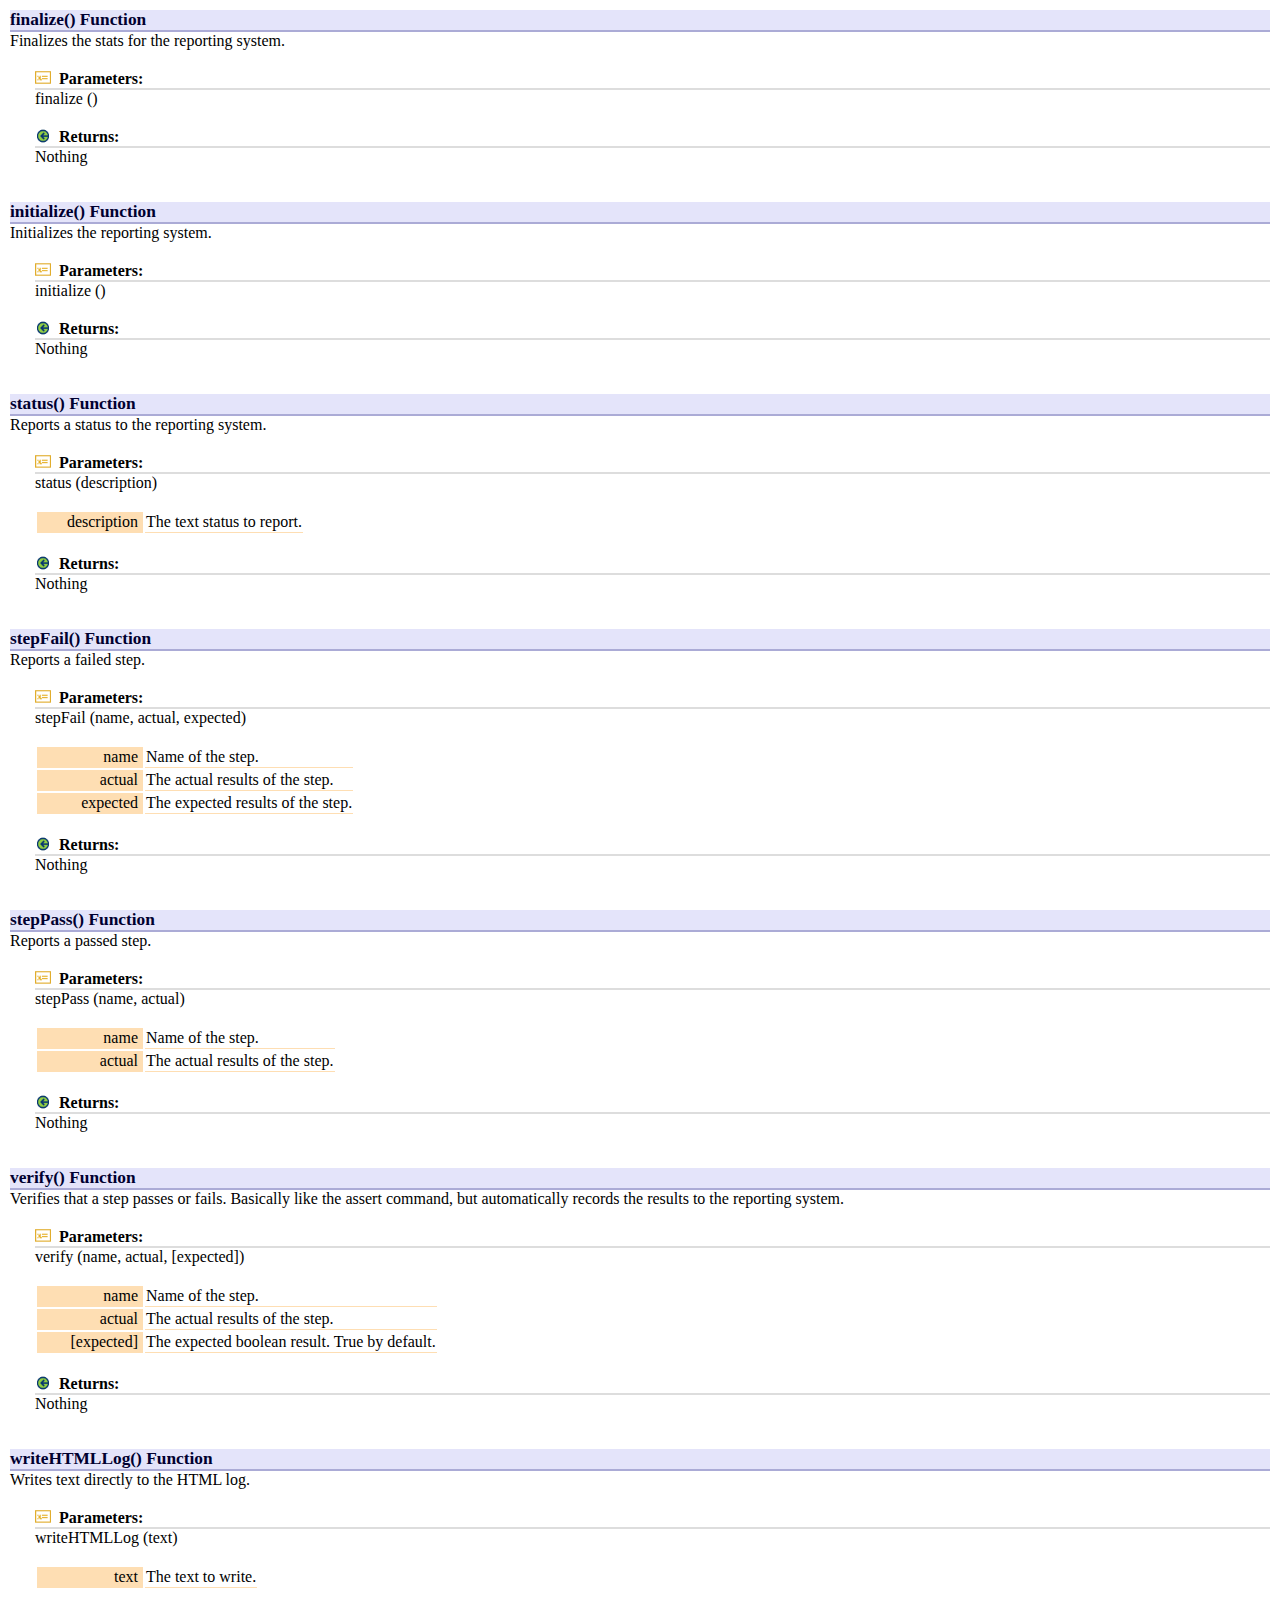
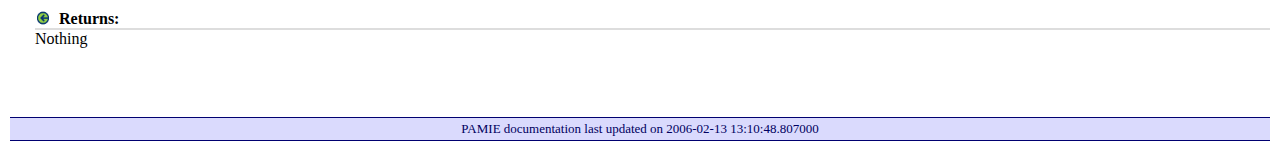
<file: docs/ref_Report.html>
<HTML>
  <HEAD>
    <META http-equiv="Content-Type" content="text/html">
    <LINK rel="stylesheet" href="help.css" type="text/css">
    <TITLE>PAMIE Reference Guide</TITLE>
</HEAD>

<BODY>
<div class="pagebody"><div id="finalize" class="h4">finalize() Function</div> Finalizes the stats for the reporting system.<br><br><div class="funcindent"><div class="funcsec"><table cellpadding=0 cellspacing=0><td valign=middle><img height=16 width=16 src="Images/Parameter.gif" border=0></td><td valign=middle><div style="padding-top: 2px;">&nbsp;&nbsp;<b>Parameters:</b></div></td></tr></table></div>finalize ()<br><br><div class="funcsec"><table cellpadding=0 cellspacing=0><td valign=middle><img height=16 width=16 src="Images/ArrowGreen.gif" border=0></td><td valign=middle><div style="padding-top: 2px;">&nbsp;&nbsp;<b>Returns:</b></div></td></tr></table></div>                Nothing        </div><br><br><div id="initialize" class="h4">initialize() Function</div> Initializes the reporting system.<br><br><div class="funcindent"><div class="funcsec"><table cellpadding=0 cellspacing=0><td valign=middle><img height=16 width=16 src="Images/Parameter.gif" border=0></td><td valign=middle><div style="padding-top: 2px;">&nbsp;&nbsp;<b>Parameters:</b></div></td></tr></table></div>initialize ()<br><br><div class="funcsec"><table cellpadding=0 cellspacing=0><td valign=middle><img height=16 width=16 src="Images/ArrowGreen.gif" border=0></td><td valign=middle><div style="padding-top: 2px;">&nbsp;&nbsp;<b>Returns:</b></div></td></tr></table></div>                Nothing        </div><br><br><div id="status" class="h4">status() Function</div> Reports a status to the reporting system.<br><br><div class="funcindent"><div class="funcsec"><table cellpadding=0 cellspacing=0><td valign=middle><img height=16 width=16 src="Images/Parameter.gif" border=0></td><td valign=middle><div style="padding-top: 2px;">&nbsp;&nbsp;<b>Parameters:</b></div></td></tr></table></div>status (description)<br><br><table><tr><td width=100 class="attribute">description</td><td class="value">The text status to report.</td></tr></table><br><div class="funcsec"><table cellpadding=0 cellspacing=0><td valign=middle><img height=16 width=16 src="Images/ArrowGreen.gif" border=0></td><td valign=middle><div style="padding-top: 2px;">&nbsp;&nbsp;<b>Returns:</b></div></td></tr></table></div>                Nothing        </div><br><br><div id="stepFail" class="h4">stepFail() Function</div> Reports a failed step.<br><br><div class="funcindent"><div class="funcsec"><table cellpadding=0 cellspacing=0><td valign=middle><img height=16 width=16 src="Images/Parameter.gif" border=0></td><td valign=middle><div style="padding-top: 2px;">&nbsp;&nbsp;<b>Parameters:</b></div></td></tr></table></div>stepFail (name, actual, expected)<br><br><table><tr><td width=100 class="attribute">name</td><td class="value">Name of the step.</td></tr><tr><td width=100 class="attribute">actual</td><td class="value">The actual results of the step.</td></tr><tr><td width=100 class="attribute">expected</td><td class="value">The expected results of the step.</td></tr></table><br><div class="funcsec"><table cellpadding=0 cellspacing=0><td valign=middle><img height=16 width=16 src="Images/ArrowGreen.gif" border=0></td><td valign=middle><div style="padding-top: 2px;">&nbsp;&nbsp;<b>Returns:</b></div></td></tr></table></div>                Nothing        </div><br><br><div id="stepPass" class="h4">stepPass() Function</div> Reports a passed step.<br><br><div class="funcindent"><div class="funcsec"><table cellpadding=0 cellspacing=0><td valign=middle><img height=16 width=16 src="Images/Parameter.gif" border=0></td><td valign=middle><div style="padding-top: 2px;">&nbsp;&nbsp;<b>Parameters:</b></div></td></tr></table></div>stepPass (name, actual)<br><br><table><tr><td width=100 class="attribute">name</td><td class="value">Name of the step.</td></tr><tr><td width=100 class="attribute">actual</td><td class="value">The actual results of the step.</td></tr></table><br><div class="funcsec"><table cellpadding=0 cellspacing=0><td valign=middle><img height=16 width=16 src="Images/ArrowGreen.gif" border=0></td><td valign=middle><div style="padding-top: 2px;">&nbsp;&nbsp;<b>Returns:</b></div></td></tr></table></div>                Nothing        </div><br><br><div id="verify" class="h4">verify() Function</div> Verifies that a step passes or fails.  Basically like the assert command,            but automatically records the results to the reporting system.<br><br><div class="funcindent"><div class="funcsec"><table cellpadding=0 cellspacing=0><td valign=middle><img height=16 width=16 src="Images/Parameter.gif" border=0></td><td valign=middle><div style="padding-top: 2px;">&nbsp;&nbsp;<b>Parameters:</b></div></td></tr></table></div>verify (name, actual, [expected])<br><br><table><tr><td width=100 class="attribute">name</td><td class="value">Name of the step.</td></tr><tr><td width=100 class="attribute">actual</td><td class="value">The actual results of the step.</td></tr><tr><td width=100 class="attribute">[expected]</td><td class="value">The expected boolean result.  True by default.</td></tr></table><br><div class="funcsec"><table cellpadding=0 cellspacing=0><td valign=middle><img height=16 width=16 src="Images/ArrowGreen.gif" border=0></td><td valign=middle><div style="padding-top: 2px;">&nbsp;&nbsp;<b>Returns:</b></div></td></tr></table></div>                Nothing        </div><br><br><div id="writeHTMLLog" class="h4">writeHTMLLog() Function</div> Writes text directly to the HTML log.<br><br><div class="funcindent"><div class="funcsec"><table cellpadding=0 cellspacing=0><td valign=middle><img height=16 width=16 src="Images/Parameter.gif" border=0></td><td valign=middle><div style="padding-top: 2px;">&nbsp;&nbsp;<b>Parameters:</b></div></td></tr></table></div>writeHTMLLog (text)<br><br><table><tr><td width=100 class="attribute">text</td><td class="value">The text to write.</td></tr></table><br><div class="funcsec"><table cellpadding=0 cellspacing=0><td valign=middle><img height=16 width=16 src="Images/ArrowGreen.gif" border=0></td><td valign=middle><div style="padding-top: 2px;">&nbsp;&nbsp;<b>Returns:</b></div></td></tr></table></div>                Nothing        </div><br><br><br><div class="ftrMain"><table width="100%"><tr><td align=center valign=top><font size=2 color="#000060">PAMIE documentation last updated on 2006-02-13 13:10:48.807000</font></td></tr></table></div></div></BODY></HTML>
</file>
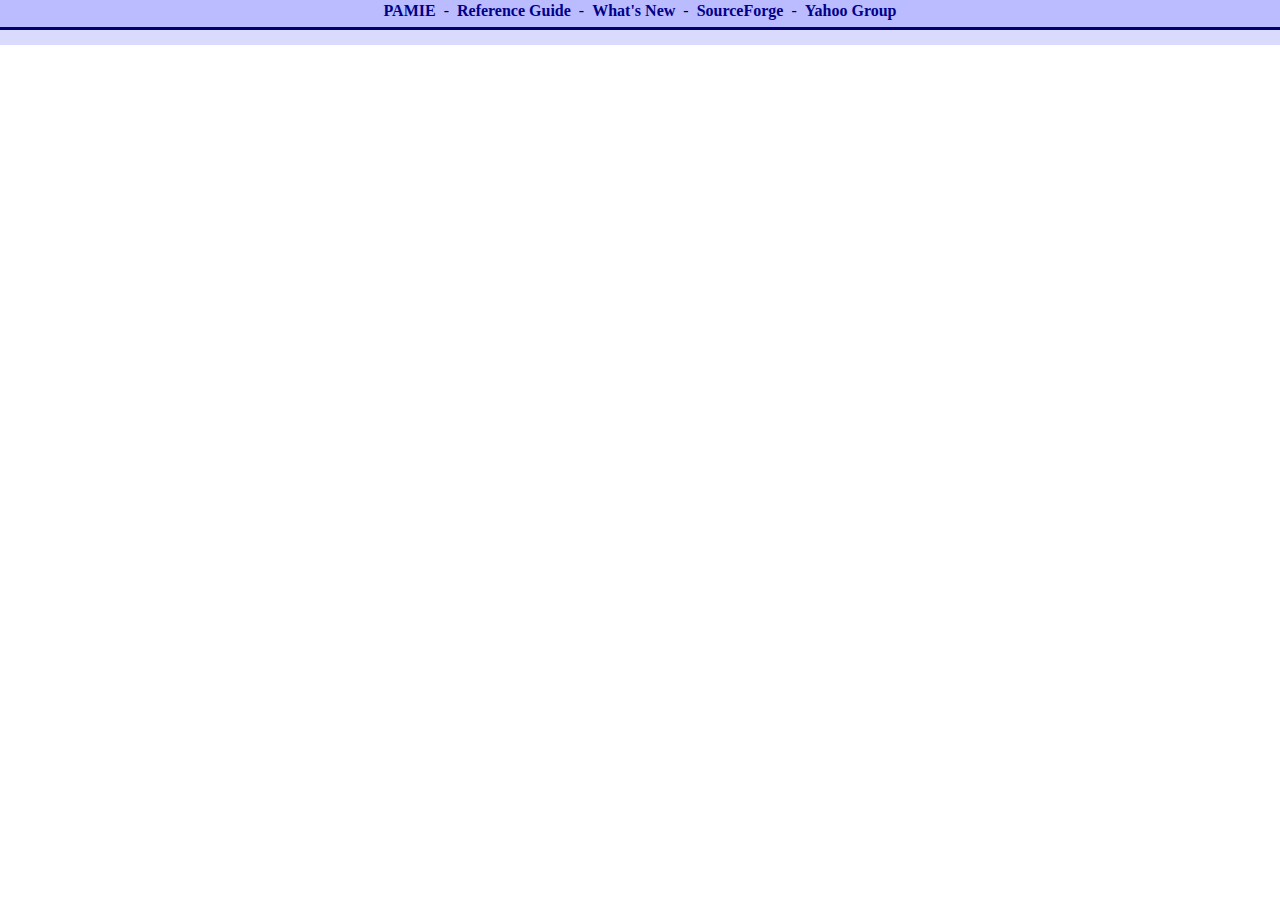
<file: docs/ref_sourceForge.html>
<!DOCTYPE html PUBLIC "-//W3C//DTD HTML 4.01 Transitional//EN">
<html>
<head>
<title>PAMIE User Manual</title>
<LINK REL="SHORTCUT ICON" HREF="../Images/TODO.ico">
</head>

<frameset BORDER="0" rows="45,*" scrolling="no">
  <frame BORDER="0" src="ref_header.html" name="top">
  <frame src="http://pamie.sourceforge.net" name="main">
</frameset>

</html>
</file>
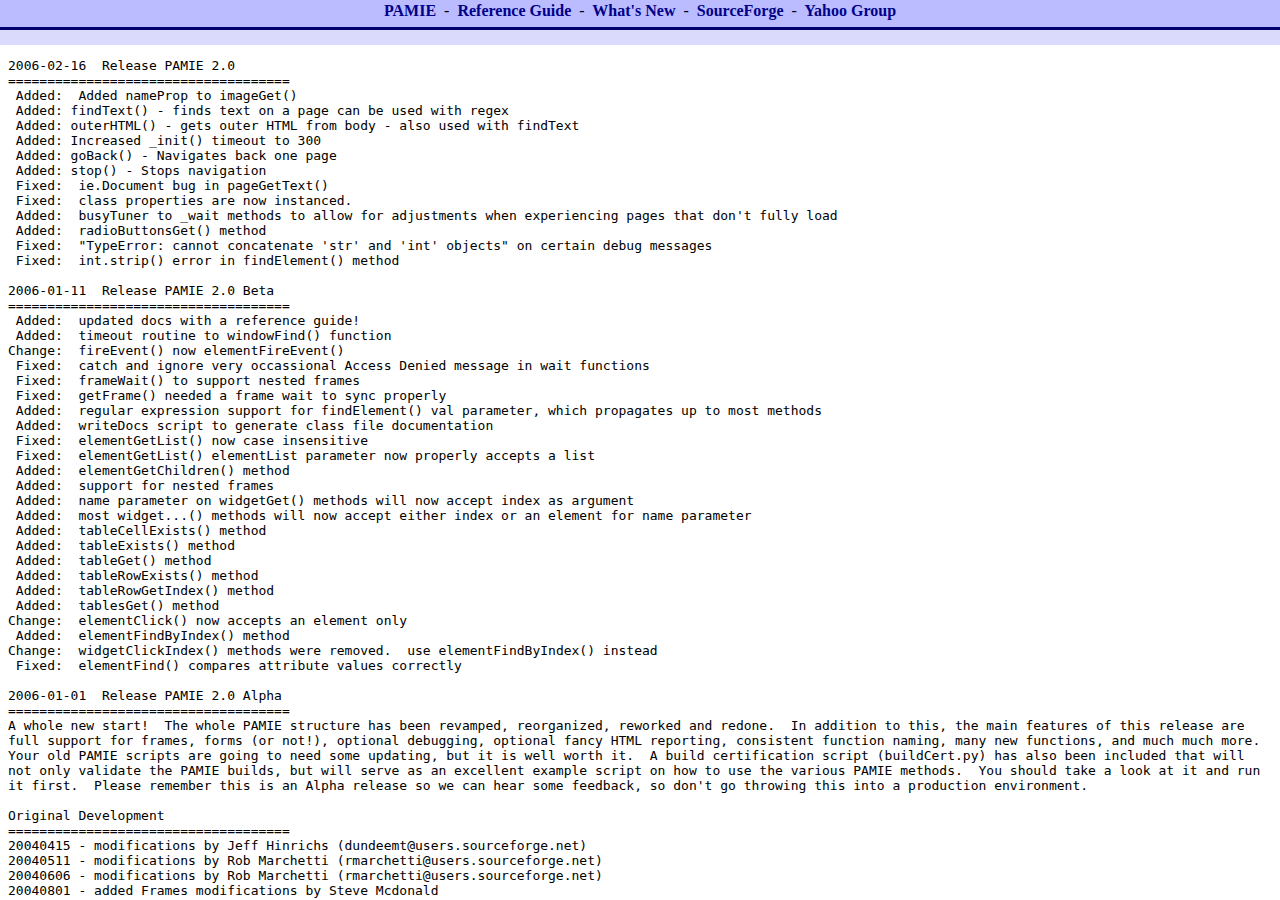
<file: docs/ref_whatsNew.html>
<!DOCTYPE html PUBLIC "-//W3C//DTD HTML 4.01 Transitional//EN">
<html>
<head>
<title>PAMIE User Manual</title>
<LINK REL="SHORTCUT ICON" HREF="../Images/TODO.ico">
</head>

<frameset BORDER="0" rows="45,*" scrolling="no">
  <frame BORDER="0" src="ref_header.html" name="top">
  <frame src="../!whatsnew.txt" name="main">
</frameset>

</html>
</file>
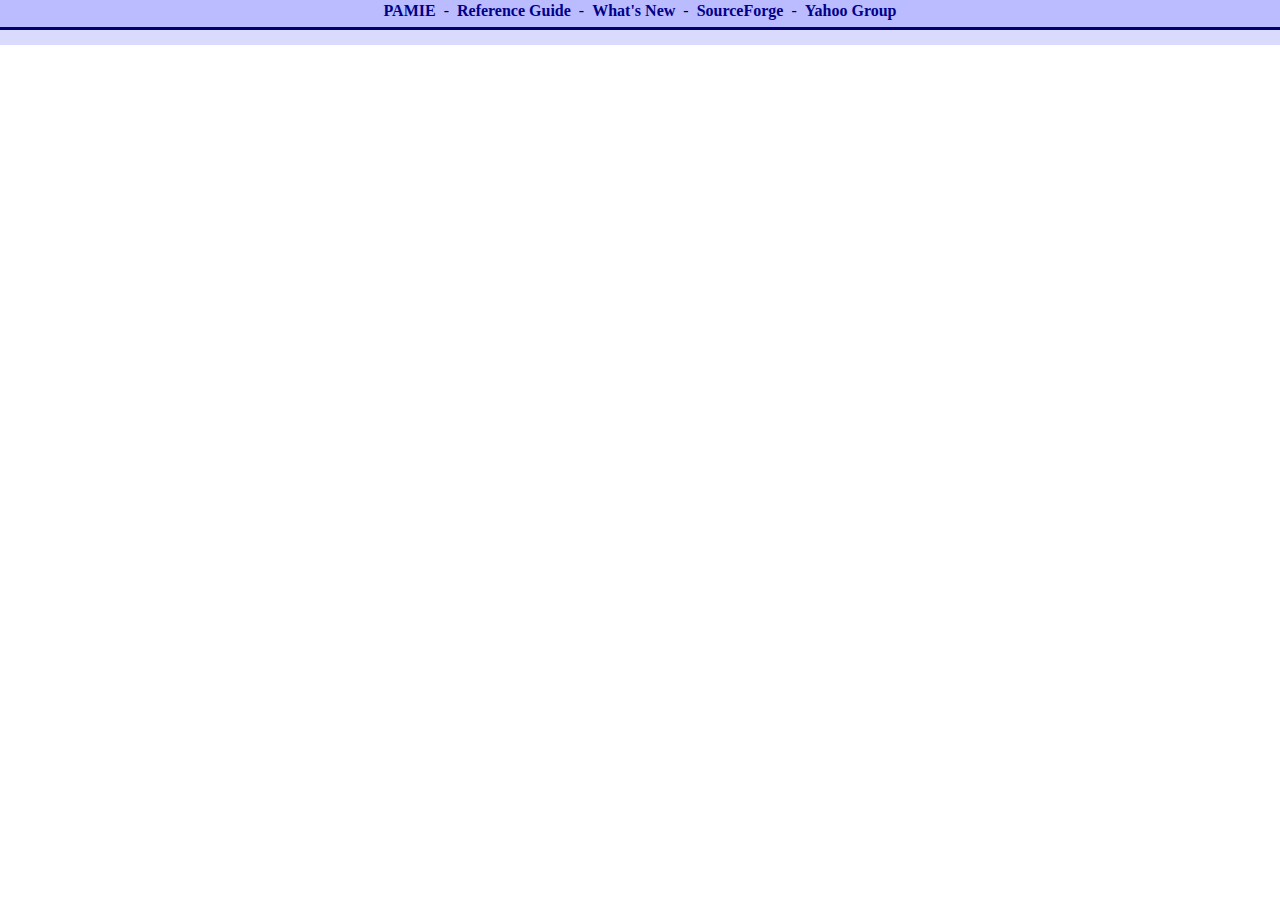
<file: docs/ref_yahooGroup.html>
<!DOCTYPE html PUBLIC "-//W3C//DTD HTML 4.01 Transitional//EN">
<html>
<head>
<title>PAMIE User Manual</title>
<LINK REL="SHORTCUT ICON" HREF="../Images/TODO.ico">
</head>

<frameset BORDER="0" rows="45,*" scrolling="no">
  <frame BORDER="0" src="ref_header.html" name="top">
  <frame src="http://groups.yahoo.com/group/Pamie_UsersGroup" name="main">
</frameset>

</html>
</file>
<file: docs/help.css>
body
{
  margin-top: 0em;
  margin-bottom: 0em;
  margin-left: 0em;
  margin-right: 0em;
} 
bodyframe
{
  margin-top: 10px;
  margin-bottom: 10px;
  margin-left: 10px;
  margin-right: 10px;
} 
form
{
  margin-top: 0em;
  margin-bottom: 0em;
}
ul
{
  margin-top: 0em;
  margin-bottom: 0em;
}
ol
{
  margin-top: 0em;
  margin-bottom: 0em;
}

/* Headers */
div.hdrTopMenu
{
  height: 25px;
  padding-top: 2px;
  padding-right: 5px;
  padding-left: 5px;
  background-color: #BBBBFF;
  border-bottom: #000070 3px solid;
}
div.ftrMain
{
  margin-top: 15px;
  background-color: #DADAFD;
  border-top: #000070 1px solid;
  border-bottom: #000070 1px solid;
}

/* divs */
div.pagebody
{
  margin-top: 10px;
  margin-bottom: 10px;
  margin-left: 10px;
  margin-right: 10px;
} 
div.h1
{
  font-size: 18pt;
  font-weight: bold;
  color: #000030;
}
div.h2
{
  font-size: 16pt;
  font-weight: bold;
  color: #000030;
}
div.h3
{
  font-size: 14pt;
  font-weight: bold;
  color: #000030;
}
div.h4
{
  font-size: 13pt;
  font-weight: bold;
  color: #000030;
  background-color: #E4E4FA;
  border-bottom: #ABABD6 2px solid;
}
div.h5
{
  font-size: 12pt;
  font-weight: bold;
}
div.funcsec
{
  border-bottom: #dddddd 2px solid;
}
div.funcindent
{
  margin-left: 25px;
}

/* Tables */
td.attribute
{
  text-align: right;
  padding-right: 5px;
  vertical-align: top;
  background-color: #FEDEB3;
}
td.value
{
  vertical-align: top;
  border-bottom: #FEDEB3 1px solid;
}
td.subhdr
{
  padding-right: 5px;
  vertical-align: top;
  font-weight: bold;
  text-decoration: italic;
  background-color: #dde2e5;
}
td.subproperty
{
  padding-right: 5px;
  vertical-align: top;
  border-top: #ccd7df 1px dashed;
}

/* Links */
.hdr
{
  font-weight: bold;
  text-decoration: none;
  color: #000088;
}
A.hdr:visited
{
  font-weight: bold;
  text-decoration: none;
  color: #000088;
}
A.hdr:hover
{
  font-weight: bold;
  text-decoration: none;
  color: #0000CC;
}
.main
{
  text-decoration: underline;
  color: #000088;
}
A.main:visited
{
  text-decoration: underline;
  color: #000088;
}
A.main:hover
{
  text-decoration: none;
  color: #0000CC;
}
</file>
